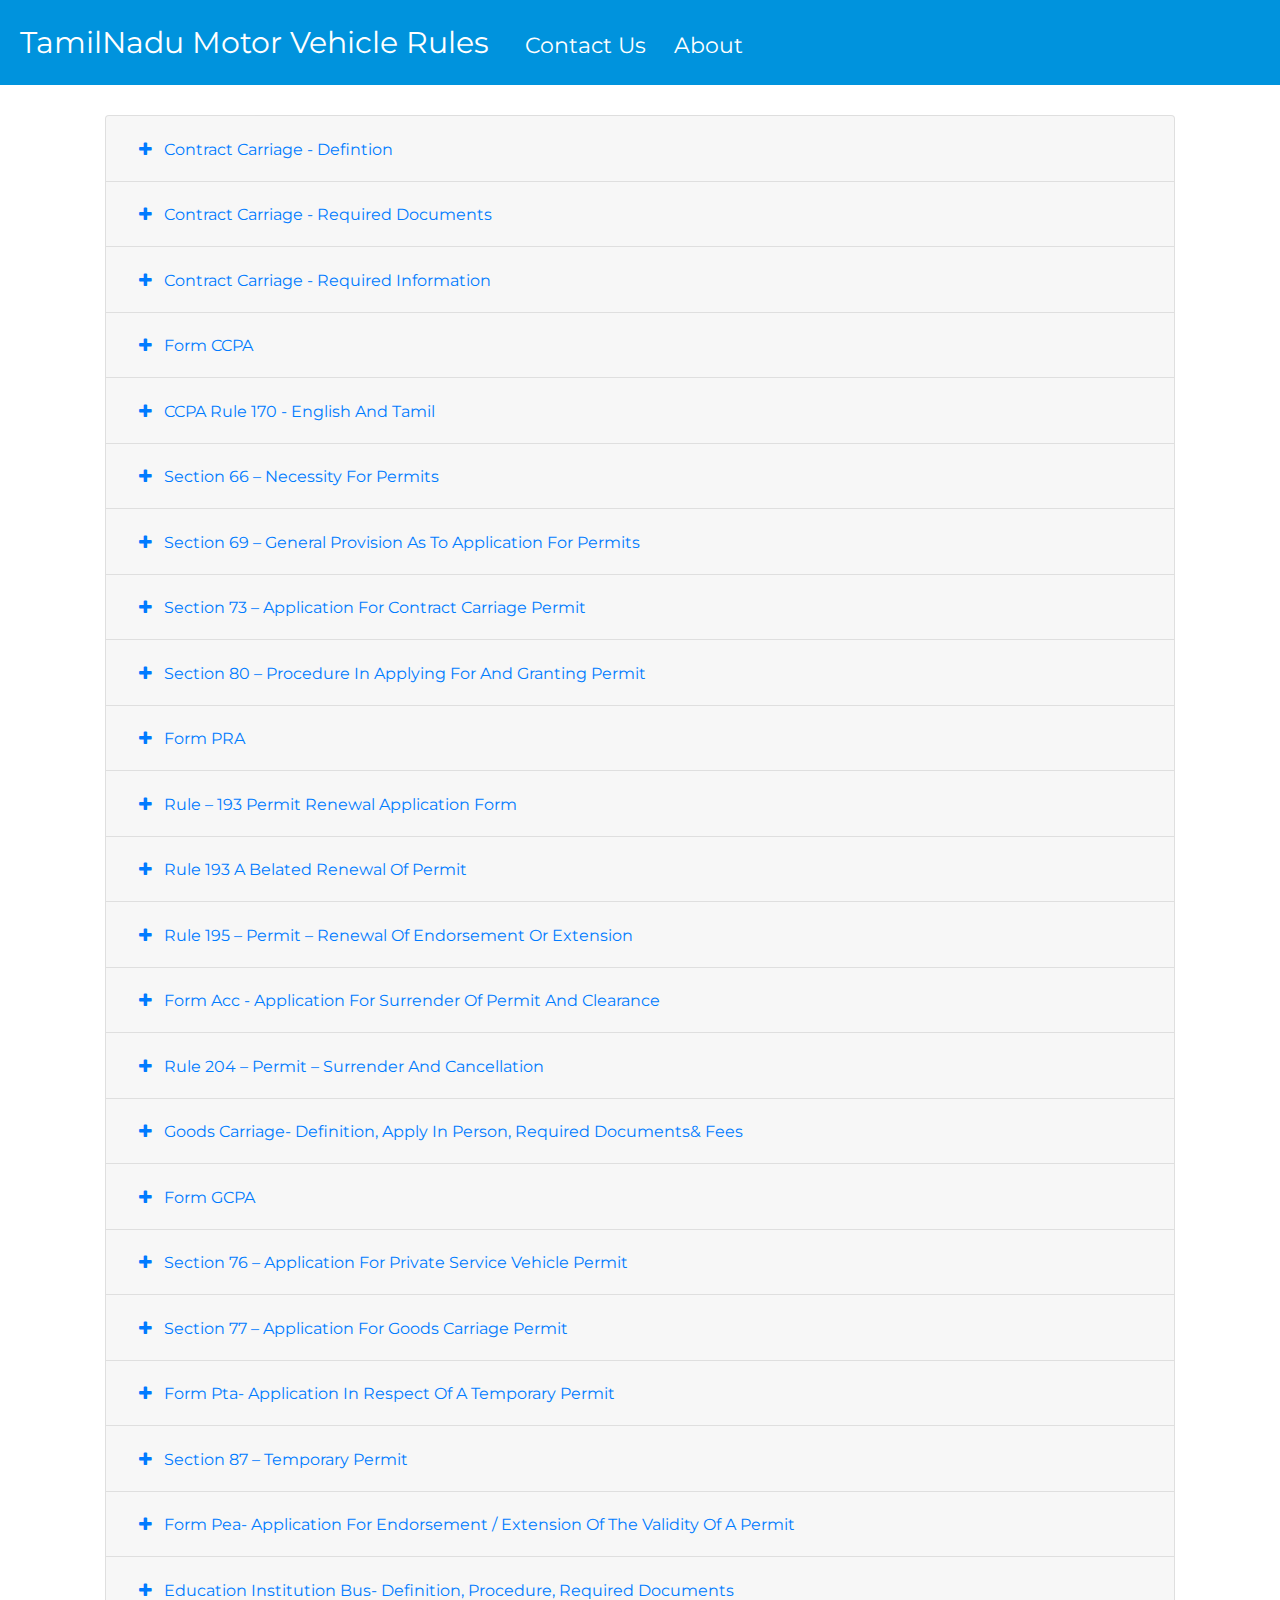
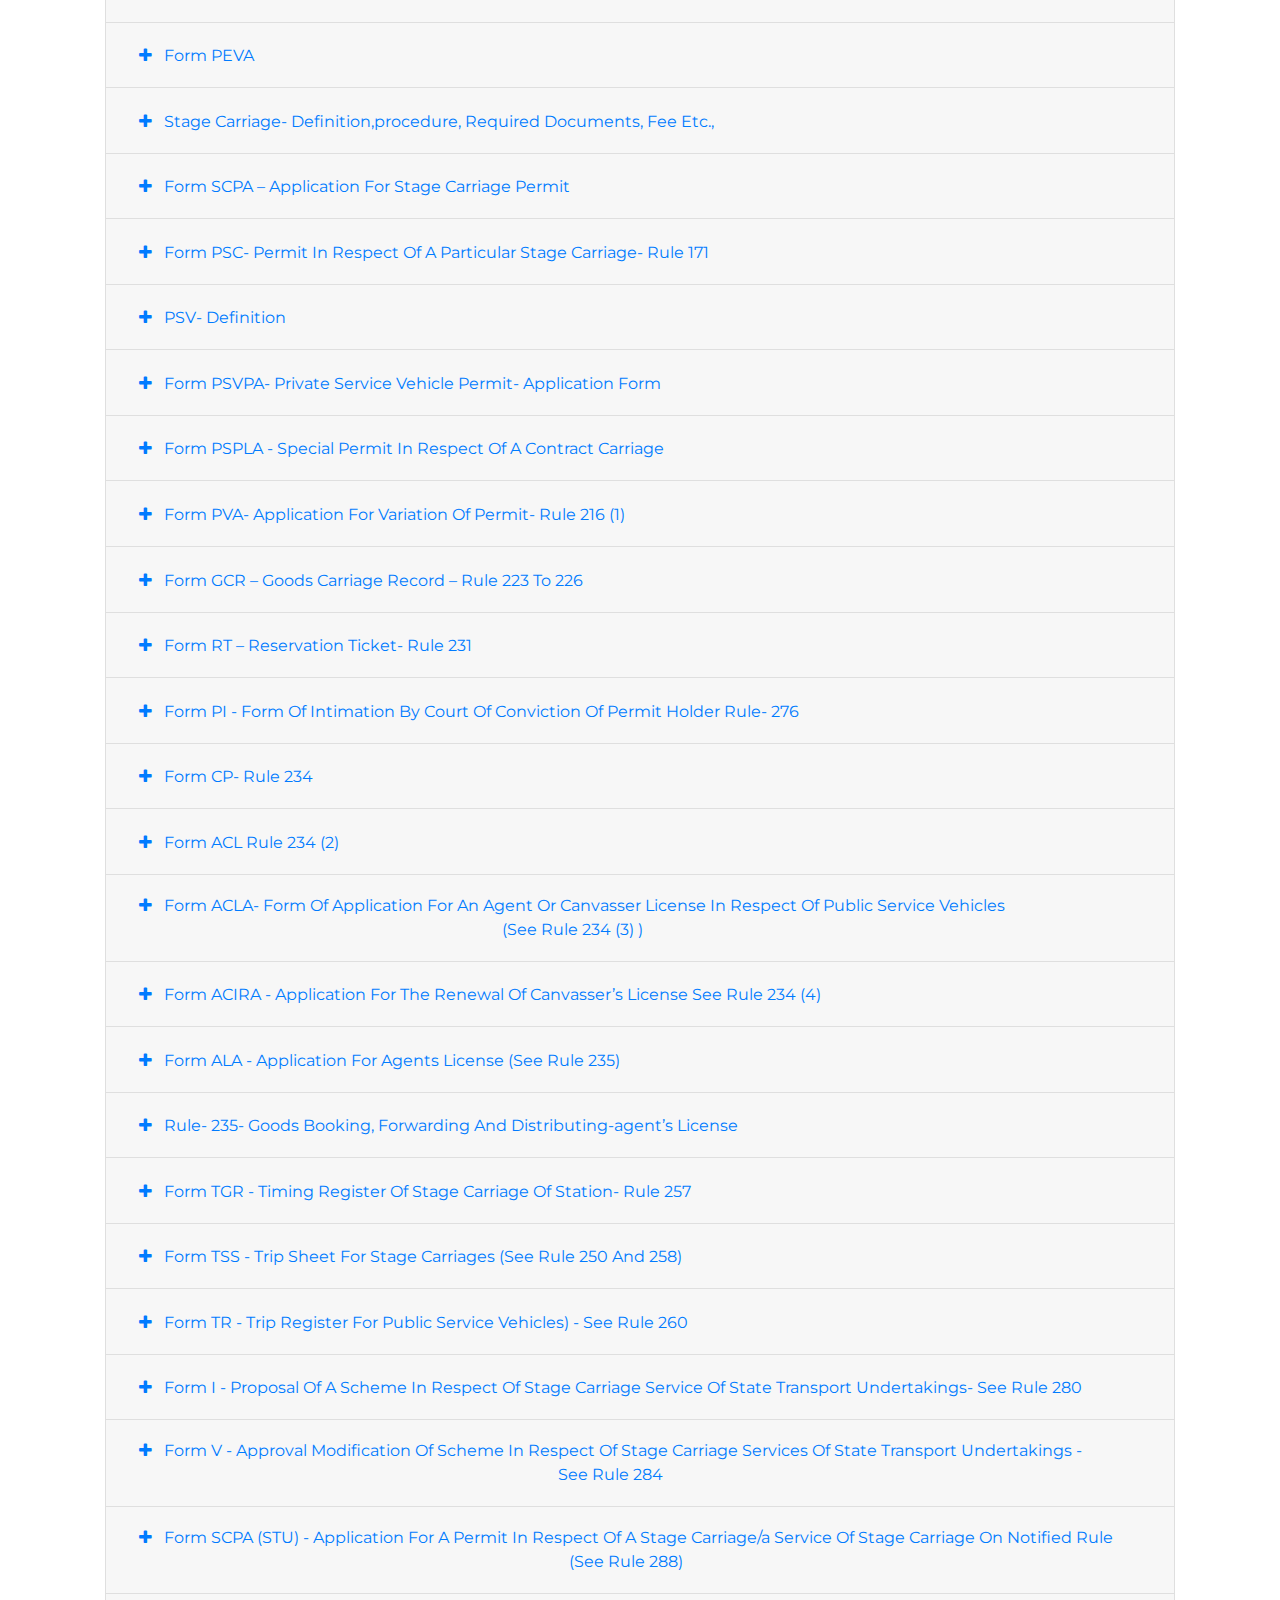
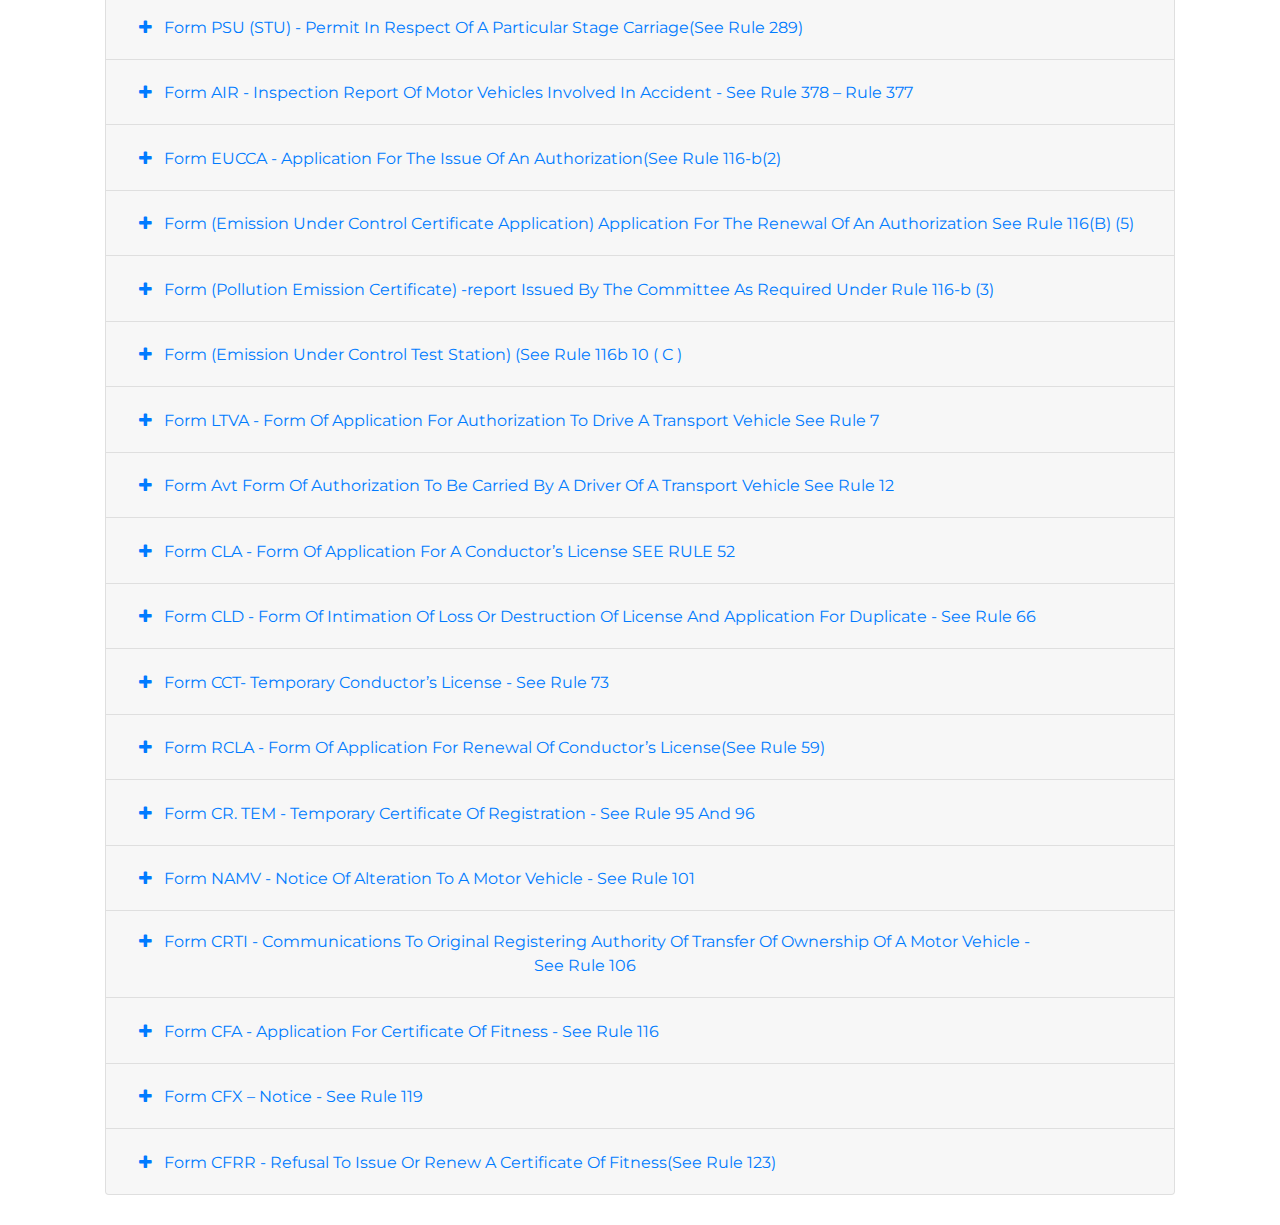
<file: index.html>
<!DOCTYPE html>
<html class="no-js" lang="en-US">
    <head>
        <!-- Basic Page Needs
        ================================================== -->
        <meta charset="utf-8">
        <meta http-equiv="Content-Type" content="text/html; charset=utf-8">
        <!-- <link rel="icon" type="image/png" href="https://d2woyw6vp5g0b2.cloudfront.net/images/favicon_min.png"> -->
        <title>TamilNadu Motor Vehicle Rules</title>
        <!-- <meta name="description" content="See what Corefactors ISM can do for your business, discover new ways to engage with customer and maintain the good relationship. Watch a free demo today."> -->
        <!--<meta name="description" content="Organized Dashboard for Contacts| Connections| Campaigns| Communication & Client Details - Automatic Business Marketing Solution for Lead Generation & Conversion">-->
        <meta name="keywords" content="">
        <meta name="author" content="">
        <!-- Mobile Specific Metas
        ================================================== -->
        <meta name="format-detection" content="telephone=no">
        <meta name="viewport" content="width=device-width, initial-scale=1">

        <!-- Template CSS Files
        ================================================== -->
        <link href="https://fonts.googleapis.com/css?family=Montserrat" rel="stylesheet">
        <!-- Twitter Bootstrs CSS -->
        <!-- <link rel="stylesheet" href="css/bootstrap.min.css"> -->
         <!-- Compiled and minified CSS -->
        <!-- <link rel="stylesheet" href="https://cdnjs.cloudflare.com/ajax/libs/materialize/1.0.0/css/materialize.min.css"> -->
        <!-- Ionicons Fonts Css -->
        <link rel="stylesheet" href="css/ionicons.min.css">
        <!-- animate css -->
        <link rel="stylesheet" href="css/animate.css">
        <!-- Hero area slider css-->
        <!-- <link rel="stylesheet" href="css/slider.css"> -->
        <!-- owl craousel css -->
        <!-- <link rel="stylesheet" href="css/owl.carousel.css"> -->
        <!-- <link rel="stylesheet" href="css/owl.theme.css"> -->
        <!-- <link rel="stylesheet" href="css/jquery.fancybox.css"> -->
        <!-- template main css file -->
        <link rel="stylesheet" href="css/main.css">
        <!-- responsive css -->
        <link rel="stylesheet" href="css/responsive.css">
        <!--- Corefactors Fonts ---->
        <link href="https://fonts.googleapis.com/css?family=PT+Sans:400,400italic,700,700italic:latin,greek-ext,cyrillic,latin-ext,greek,cyrillic-ext,vietnamese" rel="stylesheet">
        <!-- template custom css file -->
        <link rel="stylesheet" href="css/custom.css">
        <link rel="stylesheet" href="css/web-tnmvr.css">
        <!-- <link rel="stylesheet" href="https://stackpath.bootstrapcdn.com/bootstrap/4.3.1/css/bootstrap.min.css"> -->
        <link rel="stylesheet" href="https://maxcdn.bootstrapcdn.com/font-awesome/4.7.0/css/font-awesome.min.css">
        <link rel="stylesheet" href="https://stackpath.bootstrapcdn.com/bootstrap/4.5.0/css/bootstrap.min.css">
        <!--- Font awesome file --->
        <!-- <link rel="stylesheet" href="fonts/font-awesome/css/font-awesome.min.css"> -->

        <!-- Template Javascript Files
        ================================================== -->
        <!-- modernizr js -->
        <!--<script src="js/vendor/modernizr-2.6.2.min.js"></script>-->
        <!-- jquery -->
        <!-- <script
        src="https://code.jquery.com/jquery-3.4.1.min.js"
        integrity="sha256-CSXorXvZcTkaix6Yvo6HppcZGetbYMGWSFlBw8HfCJo="
        crossorigin="anonymous"></script> -->
            <!-- Compiled and minified JavaScript -->
        <!-- <script src="https://cdnjs.cloudflare.com/ajax/libs/materialize/1.0.0/js/materialize.min.js"></script> -->
        <!--<script src="//ajax.googleapis.com/ajax/libs/jquery/1.10.2/jquery.min.js"></script> -->
        <!-- owl carouserl js -->
        <!-- <script src="js/owl.carousel.min.js"></script> -->
        <!-- bootstrap js -->

        <!-- <script src="js/bootstrap.min.js"></script> -->
        <!-- wow js -->
        <!-- <script src="js/wow.min.js"></script> -->
        <!-- slider js -->
        <!--<script src="js/slider.js"></script>-->
        <!--<script src="js/jquery.fancybox.js"></script>-->
        <!-- template main js -->
        <!-- <script src="js/main.js"></script> -->
        <!-- <script src="https://wchat.freshchat.com/js/widget.js"></script> -->
        <!-- common script --->
       
    </head>
    <body>
    
      <!--header section-->
    <!-- <section class="web-tn-section-1">
      <div class="container">
        <h1 class="web-tn-h1">TamilNadu Motor Vehicle Rules</h1>
       
      </div>
    </section> -->
    <!--header section ends here-->
    <!-- <nav class="navbar navbar-expand-lg navbar-dark" style="background-color: #0093dd;">
        <a class="navbar-brand" href="index.html">TamilNadu Motor Vehicle Rules</a>
        <button class="navbar-toggler" type="button" data-toggle="collapse" data-target="#navbarSupportedContent" aria-controls="navbarSupportedContent" aria-expanded="false" aria-label="Toggle navigation">
          <span class="navbar-toggler-icon"></span>
        </button>
      
        <div class="collapse navbar-collapse" id="navbarSupportedContent">
          <ul class="navbar-nav mr-auto">
            <li class="nav-item">
              <a class="nav-link" href="contact.html">Contact Us<span class="sr-only">(current)</span></a>
            </li>
            <li class="nav-item">
              <a class="nav-link" href="about.html">About</a>
            </li>
            
          </ul>
         
         
        </div>
      </nav> -->
      <!--header section starts here-->
      <section class="header">
          <div class="header-section">
              <a href="index.html" class="page-title">TamilNadu Motor Vehicle Rules</a>
              <a href="contact.html" class="contact-link">Contact Us</a>
              <a href="about.html" class="about-link">About</a>
          </div>
      </section>      
      <!--header section ends here-->

    <!--blog cards section-->
    <section class="web-tn-cards">
      <div class="container">
        <!--Accordian starts here-->
        <div class="bs-example">
          <div class="accordion" id="accordionExample">
              <div class="card">
                  <div class="card-header" id="headingOne">
                      <h2 class="mb-0">
                          <button type="button" class="btn btn-link" data-toggle="collapse" data-target="#collapseOne"><i class="fa fa-plus"></i> Contract Carriage - Defintion</button>									
                      </h2>
                  </div>
                  <div id="collapseOne" class="collapse" aria-labelledby="headingOne" data-parent="#accordionExample">
                      <div class="card-body">
                        <!-- <embed src="files/tamilnadu motor vehicle rules-4.pdf" type="application/pdf" width="100%" height="100%"> -->
                          <!-- <embed src="/pdf/sourcedoc.pdf#page=3" type="application/pdf" width="100%" height="100%"> -->
                          <!-- <p>HTML stands for HyperText Markup Language. HTML is the standard markup language for describing the structure of web pages. <a href="https://www.tutorialrepublic.com/html-tutorial/" target="_blank">Learn more.</a></p> -->
                          <iframe src="files/tamilnadu motor vehicle rules-4.pdf" width="100%" height="100%"></iframe>
                        </div>
                  </div>
              </div>
              <div class="card">
                  <div class="card-header" id="headingTwo">
                      <h2 class="mb-0">
                          <button type="button" class="btn btn-link collapsed" data-toggle="collapse" data-target="#collapseTwo"><i class="fa fa-plus"></i> Contract Carriage - Required Documents</button>
                      </h2>
                  </div>
                  <div id="collapseTwo" class="collapse" aria-labelledby="headingTwo" data-parent="#accordionExample">
                      <div class="card-body">
                        <iframe src="files/tamilnadu motor vehicle rules-5.pdf" width="100%" height="100%"></iframe>
                      </div>
                  </div>
              </div>
              <div class="card">
                <div class="card-header" id="headingThree">
                    <h2 class="mb-0">
                        <button type="button" class="btn btn-link collapsed" data-toggle="collapse" data-target="#collapseThree"><i class="fa fa-plus"></i> Contract Carriage - Required Information</button>                     
                    </h2>
                </div>
                <div id="collapseThree" class="collapse" aria-labelledby="headingThree" data-parent="#accordionExample">
                    <div class="card-body">
                      <iframe src="files/tamilnadu motor vehicle rules-6.pdf" width="100%" height="100%"></iframe>
                    </div>
                </div>
            </div>

            <div class="card">
              <div class="card-header" id="headingFour">
                  <h2 class="mb-0">
                      <button type="button" class="btn btn-link" data-toggle="collapse" data-target="#collapseFour"><i class="fa fa-plus"></i> Form CCPA</button>									
                  </h2>
              </div>
              <div id="collapseFour" class="collapse" aria-labelledby="headingFour" data-parent="#accordionExample">
                  <div class="card-body">
                     <iframe src="files/tamilnadu motor vehicle rules-7.pdf" width="100%" height="100%"></iframe>
                  </div>
              </div>
          </div>
          <div class="card">
            <div class="card-header" id="headingFive">
                <h2 class="mb-0">
                    <button type="button" class="btn btn-link" data-toggle="collapse" data-target="#collapseFive"><i class="fa fa-plus"></i> CCPA Rule 170 - English And Tamil</button>									
                </h2>
            </div>
            <div id="collapseFive" class="collapse" aria-labelledby="headingFive" data-parent="#accordionExample">
                <div class="card-body">
                   <iframe src="files/tamilnadu motor vehicle rules-8.pdf" width="100%" height="100%"></iframe>
                </div>
            </div>
        </div>
        <div class="card">
          <div class="card-header" id="headingSix">
              <h2 class="mb-0">
                  <button type="button" class="btn btn-link" data-toggle="collapse" data-target="#collapseSix"><i class="fa fa-plus"></i> Section 66 – Necessity For Permits</button>									
              </h2>
          </div>
          <div id="collapseSix" class="collapse" aria-labelledby="headingSix" data-parent="#accordionExample">
              <div class="card-body">
                 <iframe src="files/tamilnadu motor vehicle rules-9-12.pdf" width="100%" height="100%"></iframe>
              </div>
          </div>
      </div>
      <div class="card">
        <div class="card-header" id="headingSeven">
            <h2 class="mb-0">
                <button type="button" class="btn btn-link" data-toggle="collapse" data-target="#collapseSeven"><i class="fa fa-plus"></i> Section 69 – General Provision As To Application For Permits</button>									
            </h2>
        </div>
        <div id="collapseSeven" class="collapse" aria-labelledby="headingSeven" data-parent="#accordionExample">
            <div class="card-body">
               <iframe src="files/tamilnadu motor vehicle rules-13.pdf" width="100%" height="100%"></iframe>
            </div>
        </div>
    </div>
    <div class="card">
      <div class="card-header" id="headingEight">
          <h2 class="mb-0">
              <button type="button" class="btn btn-link" data-toggle="collapse" data-target="#collapseEight"><i class="fa fa-plus"></i> Section 73 – Application For Contract Carriage Permit</button>									
          </h2>
      </div>
      <div id="collapseEight" class="collapse" aria-labelledby="headingEight" data-parent="#accordionExample">
          <div class="card-body">
             <iframe src="files/tamilnadu motor vehicle rules-14.pdf" width="100%" height="100%"></iframe>
          </div>
      </div>
  </div>
  <div class="card">
    <div class="card-header" id="headingNine">
        <h2 class="mb-0">
            <button type="button" class="btn btn-link" data-toggle="collapse" data-target="#collapseNine"><i class="fa fa-plus"></i> Section 80 – Procedure In Applying For And Granting Permit</button>									
        </h2>
    </div>
    <div id="collapseNine" class="collapse" aria-labelledby="headingNine" data-parent="#accordionExample">
        <div class="card-body">
           <iframe src="files/tamilnadu motor vehicle rules-15-17.pdf" width="100%" height="100%"></iframe>
        </div>
    </div>
</div>
<div class="card">
    <div class="card-header" id="headingEleven">
        <h2 class="mb-0">
            <button type="button" class="btn btn-link" data-toggle="collapse" data-target="#collapseEleven"><i class="fa fa-plus"></i> Form PRA</button>									
        </h2>
    </div>
    <div id="collapseEleven" class="collapse" aria-labelledby="headingEleven" data-parent="#accordionExample">
        <div class="card-body">
           <iframe src="files/tamilnadu motor vehicle rules-18.pdf" width="100%" height="100%"></iframe>
        </div>
    </div>
</div>
<div class="card">
  <div class="card-header" id="headingTen">
      <h2 class="mb-0">
          <button type="button" class="btn btn-link" data-toggle="collapse" data-target="#collapseTen"><i class="fa fa-plus"></i> Rule – 193 Permit Renewal Application Form</button>									
      </h2>
  </div>
  <div id="collapseTen" class="collapse" aria-labelledby="headingTen" data-parent="#accordionExample">
      <div class="card-body">
         <iframe src="files/tamilnadu motor vehicle rules-19.pdf" width="100%" height="100%"></iframe>
      </div>
  </div>
</div>
<div class="card">
  <div class="card-header" id="headingTwelve">
      <h2 class="mb-0">
          <button type="button" class="btn btn-link" data-toggle="collapse" data-target="#collapseTwelve"><i class="fa fa-plus"></i> Rule 193 A Belated Renewal Of Permit</button>									
      </h2>
  </div>
  <div id="collapseTwelve" class="collapse" aria-labelledby="headingTwelve" data-parent="#accordionExample">
      <div class="card-body">
         <iframe src="files/tamilnadu motor vehicle rules-19.pdf" width="100%" height="100%"></iframe>
      </div>
  </div>
</div>
<div class="card">
  <div class="card-header" id="headingThirteen">
      <h2 class="mb-0">
          <button type="button" class="btn btn-link" data-toggle="collapse" data-target="#collapseThirteen"><i class="fa fa-plus"></i> Rule 195 – Permit – Renewal Of Endorsement Or Extension</button>									
      </h2>
  </div>
  <div id="collapseThirteen" class="collapse" aria-labelledby="headingThirteen" data-parent="#accordionExample">
      <div class="card-body">
         <iframe src="files/tamilnadu motor vehicle rules-20.pdf" width="100%" height="100%"></iframe>
      </div>
  </div>
</div>
<div class="card">
  <div class="card-header" id="headingFourteen">
      <h2 class="mb-0">
          <button type="button" class="btn btn-link" data-toggle="collapse" data-target="#collapseFourteen"><i class="fa fa-plus"></i> Form Acc - Application For Surrender Of Permit And Clearance</button>									
      </h2>
  </div>
  <div id="collapseFourteen" class="collapse" aria-labelledby="headingFourteen" data-parent="#accordionExample">
      <div class="card-body">
         <iframe src="files/tamilnadu motor vehicle rules-21.pdf" width="100%" height="100%"></iframe>
      </div>
  </div>
</div>
<div class="card">
  <div class="card-header" id="headingFifteen">
      <h2 class="mb-0">
          <button type="button" class="btn btn-link" data-toggle="collapse" data-target="#collapseFifteen"><i class="fa fa-plus"></i> Rule 204 – Permit – Surrender And Cancellation</button>									
      </h2>
  </div>
  <div id="collapseFifteen" class="collapse" aria-labelledby="headingFifteen" data-parent="#accordionExample">
      <div class="card-body">
         <iframe src="files/tamilnadu motor vehicle rules-22-25.pdf" width="100%" height="100%"></iframe>
      </div>
  </div>
</div>
<div class="card">
  <div class="card-header" id="headingSixteen">
      <h2 class="mb-0">
          <button type="button" class="btn btn-link" data-toggle="collapse" data-target="#collapseSixteen"><i class="fa fa-plus"></i> Goods Carriage- Definition, Apply In Person, Required Documents& Fees</button>									
      </h2>
  </div>
  <div id="collapseSixteen" class="collapse" aria-labelledby="headingSixteen" data-parent="#accordionExample">
      <div class="card-body">
         <iframe src="files/tamilnadu motor vehicle rules-26-29.pdf" width="100%" height="100%"></iframe>
      </div>
  </div>
</div>
<div class="card">
  <div class="card-header" id="headingSeventeen">
      <h2 class="mb-0">
          <button type="button" class="btn btn-link" data-toggle="collapse" data-target="#collapseSeventeen"><i class="fa fa-plus"></i> Form GCPA</button>									
      </h2>
  </div>
  <div id="collapseSeventeen" class="collapse" aria-labelledby="headingSeventeen" data-parent="#accordionExample">
      <div class="card-body">
         <iframe src="files/tamilnadu motor vehicle rules-30.pdf" width="100%" height="100%"></iframe>
      </div>
  </div>
</div>
<div class="card">
  <div class="card-header" id="headingEighteen">
      <h2 class="mb-0">
          <button type="button" class="btn btn-link" data-toggle="collapse" data-target="#collapseEighteen"><i class="fa fa-plus"></i> Section 76 – Application For Private Service Vehicle Permit</button>									
      </h2>
  </div>
  <div id="collapseEighteen" class="collapse" aria-labelledby="headingEighteen" data-parent="#accordionExample">
      <div class="card-body">
         <iframe src="files/tamilnadu motor vehicle rules-31-33.pdf" width="100%" height="100%"></iframe>
      </div>
  </div>
</div>
<div class="card">
  <div class="card-header" id="headingNineteen">
      <h2 class="mb-0">
          <button type="button" class="btn btn-link" data-toggle="collapse" data-target="#collapseNineteen"><i class="fa fa-plus"></i> Section 77 – Application For Goods Carriage Permit</button>									
      </h2>
  </div>
  <div id="collapseNineteen" class="collapse" aria-labelledby="headingNineteen" data-parent="#accordionExample">
      <div class="card-body">
         <iframe src="files/tamilnadu motor vehicle rules-33-34.pdf" width="100%" height="100%"></iframe>
      </div>
  </div>
</div>
<div class="card">
  <div class="card-header" id="headingTwenty">
      <h2 class="mb-0">
          <button type="button" class="btn btn-link" data-toggle="collapse" data-target="#collapseTwenty"><i class="fa fa-plus"></i> Form Pta- Application In Respect Of A Temporary Permit</button>									
      </h2>
  </div>
  <div id="collapseTwenty" class="collapse" aria-labelledby="headingTwenty" data-parent="#accordionExample">
      <div class="card-body">
         <iframe src="files/tamilnadu motor vehicle rules-35.pdf" width="100%" height="100%"></iframe>
      </div>
  </div>
</div>
<div class="card">
  <div class="card-header" id="headingTwentyOne">
      <h2 class="mb-0">
          <button type="button" class="btn btn-link" data-toggle="collapse" data-target="#collapseTwentyOne"><i class="fa fa-plus"></i> Section 87 – Temporary Permit</button>									
      </h2>
  </div>
  <div id="collapseTwentyOne" class="collapse" aria-labelledby="headingTwentyOne" data-parent="#accordionExample">
      <div class="card-body">
         <iframe src="files/tamilnadu motor vehicle rules-36-37.pdf" width="100%" height="100%"></iframe>
      </div>
  </div>
</div>
<div class="card">
  <div class="card-header" id="headingTwentyTwo">
      <h2 class="mb-0">
          <button type="button" class="btn btn-link" data-toggle="collapse" data-target="#collapseTwentyTwo"><i class="fa fa-plus"></i> Form Pea- Application For Endorsement / Extension Of The Validity Of A Permit</button>									
      </h2>
  </div>
  <div id="collapseTwentyTwo" class="collapse" aria-labelledby="headingTwentyTwo" data-parent="#accordionExample">
      <div class="card-body">
         <iframe src="files/tamilnadu motor vehicle rules-38.pdf" width="100%" height="100%"></iframe>
      </div>
  </div>
</div>
<div class="card">
  <div class="card-header" id="headingTwentyThree">
      <h2 class="mb-0">
          <button type="button" class="btn btn-link" data-toggle="collapse" data-target="#collapseTwentyThree"><i class="fa fa-plus"></i> Education Institution Bus- Definition, Procedure, Required Documents</button>									
      </h2>
  </div>
  <div id="collapseTwentyThree" class="collapse" aria-labelledby="headingTwentyThree" data-parent="#accordionExample">
      <div class="card-body">
         <iframe src="files/tamilnadu motor vehicle rules-39-42.pdf" width="100%" height="100%"></iframe>
      </div>
  </div>
</div>
<div class="card">
  <div class="card-header" id="headingTwentyFour">
      <h2 class="mb-0">
          <button type="button" class="btn btn-link" data-toggle="collapse" data-target="#collapseTwentyFour"><i class="fa fa-plus"></i> Form PEVA</button>									
      </h2>
  </div>
  <div id="collapseTwentyFour" class="collapse" aria-labelledby="headingTwentyFour" data-parent="#accordionExample">
      <div class="card-body">
         <iframe src="files/tamilnadu motor vehicle rules-43.pdf" width="100%" height="100%"></iframe>
      </div>
  </div>
</div>
<div class="card">
  <div class="card-header" id="headingTwentyFive">
      <h2 class="mb-0">
          <button type="button" class="btn btn-link" data-toggle="collapse" data-target="#collapseTwentyFive"><i class="fa fa-plus"></i> Stage Carriage- Definition,procedure, Required Documents, Fee Etc.,</button>									
      </h2>
  </div>
  <div id="collapseTwentyFive" class="collapse" aria-labelledby="headingTwentyFive" data-parent="#accordionExample">
      <div class="card-body">
         <iframe src="files/tamilnadu motor vehicle rules-44-49.pdf" width="100%" height="100%"></iframe>
      </div>
  </div>
</div>
<div class="card">
  <div class="card-header" id="headingTwentySix">
      <h2 class="mb-0">
          <button type="button" class="btn btn-link" data-toggle="collapse" data-target="#collapseTwentySix"><i class="fa fa-plus"></i> Form SCPA – Application For Stage Carriage Permit</button>									
      </h2>
  </div>
  <div id="collapseTwentySix" class="collapse" aria-labelledby="headingTwentySix" data-parent="#accordionExample">
      <div class="card-body">
         <iframe src="files/tamilnadu motor vehicle rules-50.pdf" width="100%" height="100%"></iframe>
      </div>
  </div>
</div>
<div class="card">
  <div class="card-header" id="headingTwentySeven">
      <h2 class="mb-0">
          <button type="button" class="btn btn-link" data-toggle="collapse" data-target="#collapseTwentySeven"><i class="fa fa-plus"></i> Form PSC- Permit In Respect Of A Particular Stage Carriage- Rule 171</button>									
      </h2>
  </div>
  <div id="collapseTwentySeven" class="collapse" aria-labelledby="headingTwentySeven" data-parent="#accordionExample">
      <div class="card-body">
         <iframe src="files/tamilnadu motor vehicle rules-51.pdf" width="100%" height="100%"></iframe>
      </div>
  </div>
</div>
<div class="card">
  <div class="card-header" id="headingTwentyEight">
      <h2 class="mb-0">
          <button type="button" class="btn btn-link" data-toggle="collapse" data-target="#collapseTwentyEight"><i class="fa fa-plus"></i> PSV- Definition</button>									
      </h2>
  </div>
  <div id="collapseTwentyEight" class="collapse" aria-labelledby="headingTwentyEight" data-parent="#accordionExample">
      <div class="card-body">
         <iframe src="files/tamilnadu motor vehicle rules-53.pdf" width="100%" height="100%"></iframe>
      </div>
  </div>
</div>
<div class="card">
  <div class="card-header" id="headingTwentyNine">
      <h2 class="mb-0">
          <button type="button" class="btn btn-link" data-toggle="collapse" data-target="#collapseTwentyNine"><i class="fa fa-plus"></i> Form PSVPA- Private Service Vehicle Permit- Application Form</button>									
      </h2>
  </div>
  <div id="collapseTwentyNine" class="collapse" aria-labelledby="headingTwentyNine" data-parent="#accordionExample">
      <div class="card-body">
         <iframe src="files/tamilnadu motor vehicle rules-54.pdf" width="100%" height="100%"></iframe>
      </div>
  </div>
</div>
<div class="card">
  <div class="card-header" id="headingThirty">
      <h2 class="mb-0">
          <button type="button" class="btn btn-link" data-toggle="collapse" data-target="#collapseThirty"><i class="fa fa-plus"></i> Form PSPLA - Special Permit In Respect Of A Contract Carriage</button>									
      </h2>
  </div>
  <div id="collapseThirty" class="collapse" aria-labelledby="headingThirty" data-parent="#accordionExample">
      <div class="card-body">
         <iframe src="files/tamilnadu motor vehicle rules-57.pdf" width="100%" height="100%"></iframe>
      </div>
  </div>
</div>
<div class="card">
  <div class="card-header" id="headingThirtyOne">
      <h2 class="mb-0">
          <button type="button" class="btn btn-link" data-toggle="collapse" data-target="#collapseThirtyOne"><i class="fa fa-plus"></i> Form PVA- Application For Variation Of Permit- Rule 216 (1)</button>									
      </h2>
  </div>
  <div id="collapseThirtyOne" class="collapse" aria-labelledby="headingThirtyOne" data-parent="#accordionExample">
      <div class="card-body">
         <iframe src="files/tamilnadu motor vehicle rules-59-60.pdf" width="100%" height="100%"></iframe>
      </div>
  </div>
</div>
<div class="card">
  <div class="card-header" id="headingThirtyTwo">
      <h2 class="mb-0">
          <button type="button" class="btn btn-link" data-toggle="collapse" data-target="#collapseThirtyTwo"><i class="fa fa-plus"></i> Form GCR – Goods Carriage Record – Rule 223 To 226</button>									
      </h2>
  </div>
  <div id="collapseThirtyTwo" class="collapse" aria-labelledby="headingThirtyTwo" data-parent="#accordionExample">
      <div class="card-body">
         <iframe src="files/tamilnadu motor vehicle rules-61-62.pdf" width="100%" height="100%"></iframe>
      </div>
  </div>
</div>
<div class="card">
  <div class="card-header" id="headingThirtyThree">
      <h2 class="mb-0">
          <button type="button" class="btn btn-link" data-toggle="collapse" data-target="#collapseThirtyThree"><i class="fa fa-plus"></i> Form RT – Reservation Ticket- Rule 231</button>									
      </h2>
  </div>
  <div id="collapseThirtyThree" class="collapse" aria-labelledby="headingThree" data-parent="#accordionExample">
      <div class="card-body">
         <iframe src="files/tamilnadu motor vehicle rules-63-64.pdf" width="100%" height="100%"></iframe>
      </div>
  </div>
</div>
<div class="card">
  <div class="card-header" id="headingThirtyFour">
      <h2 class="mb-0">
          <button type="button" class="btn btn-link" data-toggle="collapse" data-target="#collapseThirtyFour"><i class="fa fa-plus"></i> Form PI - Form Of Intimation By Court Of Conviction Of Permit Holder Rule- 276</button>									
      </h2>
  </div>
  <div id="collapseThirtyFour" class="collapse" aria-labelledby="headingThirtyFour" data-parent="#accordionExample">
      <div class="card-body">
         <iframe src="files/tamilnadu motor vehicle rules-65.pdf" width="100%" height="100%"></iframe>
      </div>
  </div>
</div>
<div class="card">
  <div class="card-header" id="headingThirtyFive">
      <h2 class="mb-0">
          <button type="button" class="btn btn-link" data-toggle="collapse" data-target="#collapseThirtyFive"><i class="fa fa-plus"></i> Form CP- Rule 234</button>									
      </h2>
  </div>
  <div id="collapseThirtyFive" class="collapse" aria-labelledby="headingThirtyFive" data-parent="#accordionExample">
      <div class="card-body">
         <iframe src="files/tamilnadu motor vehicle rules-67-73.pdf" width="100%" height="100%"></iframe>
      </div>
  </div>
</div>
<div class="card">
  <div class="card-header" id="headingThirtySix">
      <h2 class="mb-0">
          <button type="button" class="btn btn-link" data-toggle="collapse" data-target="#collapseThirtySix"><i class="fa fa-plus"></i> Form ACL Rule 234 (2)</button>									
      </h2>
  </div>
  <div id="collapseThirtySix" class="collapse" aria-labelledby="headingThirtySix" data-parent="#accordionExample">
      <div class="card-body">
         <iframe src="files/tamilnadu motor vehicle rules-74.pdf" width="100%" height="100%"></iframe>
      </div>
  </div>
</div>
<div class="card">
  <div class="card-header" id="headingThirtySeven">
      <h2 class="mb-0">
          <button type="button" class="btn btn-link" data-toggle="collapse" data-target="#collapseThirtySeven"><i class="fa fa-plus"></i> Form ACLA- Form Of Application For An Agent Or Canvasser License In Respect Of Public Service Vehicles<br>(See Rule 234 (3) )</button>									
      </h2>
  </div>
  <div id="collapseThirtySeven" class="collapse" aria-labelledby="headingThirtySeven" data-parent="#accordionExample">
      <div class="card-body">
         <iframe src="files/tamilnadu motor vehicle rules-75.pdf" width="100%" height="100%"></iframe>
      </div>
  </div>
</div>
<div class="card">
  <div class="card-header" id="headingThirtyEight">
      <h2 class="mb-0">
          <button type="button" class="btn btn-link" data-toggle="collapse" data-target="#collapseThirtyEight"><i class="fa fa-plus"></i> Form ACIRA -  Application For The Renewal Of Canvasser’s License See Rule 234 (4)</button>									
      </h2>
  </div>
  <div id="collapseThirtyEight" class="collapse" aria-labelledby="headingThirtyEight" data-parent="#accordionExample">
      <div class="card-body">
         <iframe src="files/tamilnadu motor vehicle rules-76.pdf" width="100%" height="100%"></iframe>
      </div>
  </div>
</div>
<div class="card">
  <div class="card-header" id="headingThirtyNine">
      <h2 class="mb-0">
          <button type="button" class="btn btn-link" data-toggle="collapse" data-target="#collapseThirtyNine"><i class="fa fa-plus"></i> Form ALA - Application For Agents License (See Rule 235)</button>									
      </h2>
  </div>
  <div id="collapseThirtyNine" class="collapse" aria-labelledby="headingThirtyNine" data-parent="#accordionExample">
      <div class="card-body">
         <iframe src="files/tamilnadu motor vehicle rules-77.pdf" width="100%" height="100%"></iframe>
      </div>
  </div>
</div>
<div class="card">
  <div class="card-header" id="headingForty">
      <h2 class="mb-0">
          <button type="button" class="btn btn-link" data-toggle="collapse" data-target="#collapseForty"><i class="fa fa-plus"></i> Rule- 235- Goods Booking, Forwarding And Distributing-agent’s License</button>									
      </h2>
  </div>
  <div id="collapseForty" class="collapse" aria-labelledby="headingForty" data-parent="#accordionExample">
      <div class="card-body">
         <iframe src="files/tamilnadu motor vehicle rules-78-92.pdf" width="100%" height="100%"></iframe>
      </div>
  </div>
</div>
<div class="card">
  <div class="card-header" id="headingFortyOne">
      <h2 class="mb-0">
          <button type="button" class="btn btn-link" data-toggle="collapse" data-target="#collapseFortyOne"><i class="fa fa-plus"></i> Form TGR - Timing Register Of Stage Carriage Of Station- Rule 257</button>									
      </h2>
  </div>
  <div id="collapseFortyOne" class="collapse" aria-labelledby="headingFortyOne" data-parent="#accordionExample">
      <div class="card-body">
         <iframe src="files/tamilnadu motor vehicle rules-94.pdf" width="100%" height="100%"></iframe>
      </div>
  </div>
</div>
<div class="card">
  <div class="card-header" id="headingFortyTwo">
      <h2 class="mb-0">
          <button type="button" class="btn btn-link" data-toggle="collapse" data-target="#collapseFortyTwo"><i class="fa fa-plus"></i> Form TSS - Trip Sheet For Stage Carriages (See Rule 250 And 258)</button>									
      </h2>
  </div>
  <div id="collapseFortyTwo" class="collapse" aria-labelledby="headingFortyTwo" data-parent="#accordionExample">
      <div class="card-body">
         <iframe src="files/tamilnadu motor vehicle rules-95-98.pdf" width="100%" height="100%"></iframe>
      </div>
  </div>
</div>
<div class="card">
  <div class="card-header" id="headingFortyThree">
      <h2 class="mb-0">
          <button type="button" class="btn btn-link" data-toggle="collapse" data-target="#collapseFortyThree"><i class="fa fa-plus"></i> Form TR - Trip Register For Public Service Vehicles) - See Rule 260</button>									
      </h2>
  </div>
  <div id="collapseFortyThree" class="collapse" aria-labelledby="headingFortyThree" data-parent="#accordionExample">
      <div class="card-body">
         <iframe src="files/tamilnadu motor vehicle rules-99.pdf" width="100%" height="100%"></iframe>
      </div>
  </div>
</div>
<div class="card">
  <div class="card-header" id="headingFortyFour">
      <h2 class="mb-0">
          <button type="button" class="btn btn-link" data-toggle="collapse" data-target="#collapseFortyFour"><i class="fa fa-plus"></i> Form I - Proposal Of A Scheme In Respect Of Stage Carriage Service Of State Transport Undertakings- See Rule 280</button>									
      </h2>
  </div>
  <div id="collapseFortyFour" class="collapse" aria-labelledby="headingFortyFour" data-parent="#accordionExample">
      <div class="card-body">
         <iframe src="files/tamilnadu motor vehicle rules-100.pdf" width="100%" height="100%"></iframe>
      </div>
  </div>
</div>
<div class="card">
  <div class="card-header" id="headingFortyFive">
      <h2 class="mb-0">
          <button type="button" class="btn btn-link" data-toggle="collapse" data-target="#collapseFortyFive"><i class="fa fa-plus"></i> Form V - Approval Modification Of Scheme In Respect Of Stage Carriage Services Of State Transport Undertakings -<br>See Rule 284</button>									
      </h2>
  </div>
  <div id="collapseFortyFive" class="collapse" aria-labelledby="headingFortyFive" data-parent="#accordionExample">
      <div class="card-body">
         <iframe src="files/tamilnadu motor vehicle rules-102.pdf" width="100%" height="100%"></iframe>
      </div>
  </div>
</div>
<div class="card">
  <div class="card-header" id="headingFortySix">
      <h2 class="mb-0">
          <button type="button" class="btn btn-link" data-toggle="collapse" data-target="#collapseFortySix"><i class="fa fa-plus"></i> Form SCPA (STU) - Application For A Permit In Respect Of A Stage Carriage/a Service Of Stage Carriage On Notified Rule<br>(See Rule 288)</button>									
      </h2>
  </div>
  <div id="collapseFortySix" class="collapse" aria-labelledby="headingFortySix" data-parent="#accordionExample">
      <div class="card-body">
         <iframe src="files/tamilnadu motor vehicle rules-103.pdf" width="100%" height="100%"></iframe>
      </div>
  </div>
</div>
<div class="card">
  <div class="card-header" id="headingFortySeven">
      <h2 class="mb-0">
          <button type="button" class="btn btn-link" data-toggle="collapse" data-target="#collapseFortySeven"><i class="fa fa-plus"></i> Form PSU (STU) - Permit In Respect Of A Particular Stage Carriage(See Rule 289)</button>									
      </h2>
  </div>
  <div id="collapseFortySeven" class="collapse" aria-labelledby="headingFortySeven" data-parent="#accordionExample">
      <div class="card-body">
         <iframe src="files/tamilnadu motor vehicle rules-104.pdf" width="100%" height="100%"></iframe>
      </div>
  </div>
</div>
<div class="card">
  <div class="card-header" id="headingFortyEight">
      <h2 class="mb-0">
          <button type="button" class="btn btn-link" data-toggle="collapse" data-target="#collapseFortyEight"><i class="fa fa-plus"></i> Form AIR - Inspection Report Of Motor Vehicles Involved In Accident - See Rule 378 – Rule 377</button>									
      </h2>
  </div>
  <div id="collapseFortyEight" class="collapse" aria-labelledby="headingFortyEight" data-parent="#accordionExample">
      <div class="card-body">
         <iframe src="files/tamilnadu motor vehicle rules-105.pdf" width="100%" height="100%"></iframe>
      </div>
  </div>
</div>
<div class="card">
  <div class="card-header" id="headingFortyNine">
      <h2 class="mb-0">
          <button type="button" class="btn btn-link" data-toggle="collapse" data-target="#collapseFortyNine"><i class="fa fa-plus"></i> Form EUCCA - Application For The Issue Of An Authorization(See Rule 116-b(2)</button>									
      </h2>
  </div>
  <div id="collapseFortyNine" class="collapse" aria-labelledby="headingFortyNine" data-parent="#accordionExample">
      <div class="card-body">
         <iframe src="files/tamilnadu motor vehicle rules-106.pdf" width="100%" height="100%"></iframe>
      </div>
  </div>
</div>
<div class="card">
  <div class="card-header" id="headingFifty">
      <h2 class="mb-0">
          <button type="button" class="btn btn-link" data-toggle="collapse" data-target="#collapseFifty"><i class="fa fa-plus"></i> Form (Emission Under Control Certificate Application) Application For The Renewal Of An Authorization See Rule 116(B) (5)</button>									
      </h2>
  </div>
  <div id="collapseFifty" class="collapse" aria-labelledby="headingFifty" data-parent="#accordionExample">
      <div class="card-body">
         <iframe src="files/tamilnadu motor vehicle rules-107.pdf" width="100%" height="100%"></iframe>
      </div>
  </div>
</div>
<div class="card">
  <div class="card-header" id="headingFiftyOne">
      <h2 class="mb-0">
          <button type="button" class="btn btn-link" data-toggle="collapse" data-target="#collapseFiftyOne"><i class="fa fa-plus"></i> Form (Pollution Emission Certificate) -report Issued By The Committee As Required Under Rule 116-b (3)</button>									
      </h2>
  </div>
  <div id="collapseFiftyOne" class="collapse" aria-labelledby="headingFiftyOne" data-parent="#accordionExample">
      <div class="card-body">
         <iframe src="files/tamilnadu motor vehicle rules-108.pdf" width="100%" height="100%"></iframe>
      </div>
  </div>
</div>
<div class="card">
  <div class="card-header" id="headingFiftyTwo">
      <h2 class="mb-0">
          <button type="button" class="btn btn-link" data-toggle="collapse" data-target="#collapseFiftyTwo"><i class="fa fa-plus"></i> Form (Emission Under Control Test Station) (See Rule 116b 10 ( C )</button>									
      </h2>
  </div>
  <div id="collapseFiftyTwo" class="collapse" aria-labelledby="headingFiftyTwo" data-parent="#accordionExample">
      <div class="card-body">
         <iframe src="files/tamilnadu motor vehicle rules-109.pdf" width="100%" height="100%"></iframe>
      </div>
  </div>
</div>
<div class="card">
  <div class="card-header" id="headingFiftyThree">
      <h2 class="mb-0">
          <button type="button" class="btn btn-link" data-toggle="collapse" data-target="#collapseFiftyThree"><i class="fa fa-plus"></i> Form LTVA - Form Of Application For Authorization To Drive A Transport Vehicle See Rule 7</button>									
      </h2>
  </div>
  <div id="collapseFiftyThree" class="collapse" aria-labelledby="headingFiftyThree" data-parent="#accordionExample">
      <div class="card-body">
         <iframe src="files/tamilnadu motor vehicle rules-110.pdf" width="100%" height="100%"></iframe>
      </div>
  </div>
</div>
<div class="card">
  <div class="card-header" id="headingFiftyFour">
      <h2 class="mb-0">
          <button type="button" class="btn btn-link" data-toggle="collapse" data-target="#collapseFiftyFour"><i class="fa fa-plus"></i> Form Avt Form Of Authorization To Be Carried By A Driver Of A Transport Vehicle See Rule 12</button>									
      </h2>
  </div>
  <div id="collapseFiftyFour" class="collapse" aria-labelledby="headingFiftyFour" data-parent="#accordionExample">
      <div class="card-body">
         <iframe src="files/tamilnadu motor vehicle rules-111.pdf" width="100%" height="100%"></iframe>
      </div>
  </div>
</div>
<div class="card">
  <div class="card-header" id="headingFiftyFive">
      <h2 class="mb-0">
          <button type="button" class="btn btn-link" data-toggle="collapse" data-target="#collapseFiftyFive"><i class="fa fa-plus"></i> Form CLA - Form Of Application For A Conductor’s License
            SEE RULE 52</button>									
      </h2>
  </div>
  <div id="collapseFiftyFive" class="collapse" aria-labelledby="headingFiftyFive" data-parent="#accordionExample">
      <div class="card-body">
         <iframe src="files/tamilnadu motor vehicle rules-112.pdf" width="100%" height="100%"></iframe>
      </div>
  </div>
</div>
<div class="card">
  <div class="card-header" id="headingFiftySix">
      <h2 class="mb-0">
          <button type="button" class="btn btn-link" data-toggle="collapse" data-target="#collapseFiftySix"><i class="fa fa-plus"></i> Form CLD - Form Of Intimation Of Loss Or Destruction Of License And Application For Duplicate - See Rule 66</button>									
      </h2>
  </div>
  <div id="collapseFiftySix" class="collapse" aria-labelledby="headingFiftySix" data-parent="#accordionExample">
      <div class="card-body">
         <iframe src="files/tamilnadu motor vehicle rules-113.pdf" width="100%" height="100%"></iframe>
      </div>
  </div>
</div>
<div class="card">
  <div class="card-header" id="headingFiftySeven">
      <h2 class="mb-0">
          <button type="button" class="btn btn-link" data-toggle="collapse" data-target="#collapseFiftySeven"><i class="fa fa-plus"></i> Form CCT- Temporary Conductor’s License - See Rule 73</button>									
      </h2>
  </div>
  <div id="collapseFiftySeven" class="collapse" aria-labelledby="headingFiftySeven" data-parent="#accordionExample">
      <div class="card-body">
         <iframe src="files/tamilnadu motor vehicle rules-114.pdf" width="100%" height="100%"></iframe>
      </div>
  </div>
</div>
<div class="card">
  <div class="card-header" id="headingFiftyEight">
      <h2 class="mb-0">
          <button type="button" class="btn btn-link" data-toggle="collapse" data-target="#collapseFiftyEight"><i class="fa fa-plus"></i> Form RCLA - Form Of Application For Renewal Of Conductor’s License(See Rule 59)</button>									
      </h2>
  </div>
  <div id="collapseFiftyEight" class="collapse" aria-labelledby="headingFiftyEight" data-parent="#accordionExample">
      <div class="card-body">
         <iframe src="files/tamilnadu motor vehicle rules-115.pdf" width="100%" height="100%"></iframe>
      </div>
  </div>
</div>
<div class="card">
  <div class="card-header" id="headingFiftyNine">
      <h2 class="mb-0">
          <button type="button" class="btn btn-link" data-toggle="collapse" data-target="#collapseFiftyNine"><i class="fa fa-plus"></i> Form CR. TEM - Temporary Certificate Of Registration - See Rule 95 And 96</button>									
      </h2>
  </div>
  <div id="collapseFiftyNine" class="collapse" aria-labelledby="headingFiftyNine" data-parent="#accordionExample">
      <div class="card-body">
         <iframe src="files/tamilnadu motor vehicle rules-116.pdf" width="100%" height="100%"></iframe>
      </div>
  </div>
</div>
<div class="card">
  <div class="card-header" id="headingSixty">
      <h2 class="mb-0">
          <button type="button" class="btn btn-link" data-toggle="collapse" data-target="#collapseSixty"><i class="fa fa-plus"></i> Form NAMV - Notice Of Alteration To A Motor Vehicle - See Rule 101</button>									
      </h2>
  </div>
  <div id="collapseSixty" class="collapse" aria-labelledby="headingSixty" data-parent="#accordionExample">
      <div class="card-body">
         <iframe src="files/tamilnadu motor vehicle rules-117.pdf" width="100%" height="100%"></iframe>
      </div>
  </div>
</div>
<div class="card">
  <div class="card-header" id="headingSixtyOne">
      <h2 class="mb-0">
          <button type="button" class="btn btn-link" data-toggle="collapse" data-target="#collapseSixtyOne"><i class="fa fa-plus"></i> Form CRTI - Communications To Original Registering Authority Of Transfer Of Ownership Of A Motor Vehicle -<br>See Rule 106</button>									
      </h2>
  </div>
  <div id="collapseSixtyOne" class="collapse" aria-labelledby="headingSixtyOne" data-parent="#accordionExample">
      <div class="card-body">
         <iframe src="files/tamilnadu motor vehicle rules-118.pdf" width="100%" height="100%"></iframe>
      </div>
  </div>
</div>
<div class="card">
  <div class="card-header" id="headingSixtyTwo">
      <h2 class="mb-0">
          <button type="button" class="btn btn-link" data-toggle="collapse" data-target="#collapseSixtyTwo"><i class="fa fa-plus"></i> Form CFA - Application For Certificate Of Fitness - See Rule 116</button>									
      </h2>
  </div>
  <div id="collapseSixtyTwo" class="collapse" aria-labelledby="headingSixtyTwo" data-parent="#accordionExample">
      <div class="card-body">
         <iframe src="files/tamilnadu motor vehicle rules-119-120.pdf" width="100%" height="100%"></iframe>
      </div>
  </div>
</div>
<div class="card">
  <div class="card-header" id="headingSixtyThree">
      <h2 class="mb-0">
          <button type="button" class="btn btn-link" data-toggle="collapse" data-target="#collapseSixtyThree"><i class="fa fa-plus"></i> Form CFX – Notice - See Rule 119</button>									
      </h2>
  </div>
  <div id="collapseSixtyThree" class="collapse" aria-labelledby="headingSixtyThree" data-parent="#accordionExample">
      <div class="card-body">
         <iframe src="files/tamilnadu motor vehicle rules-121.pdf" width="100%" height="100%"></iframe>
      </div>
  </div>
</div>
<div class="card">
  <div class="card-header" id="headingSixtyFour">
      <h2 class="mb-0">
          <button type="button" class="btn btn-link" data-toggle="collapse" data-target="#collapseSixtyFour"><i class="fa fa-plus"></i> Form CFRR - Refusal To Issue Or Renew A Certificate Of Fitness(See Rule 123)</button>									
      </h2>
  </div>
  <div id="collapseSixtyFour" class="collapse" aria-labelledby="headingSixtyFour" data-parent="#accordionExample">
      <div class="card-body">
         <iframe src="files/tamilnadu motor vehicle rules-122.pdf" width="100%" height="100%"></iframe>
      </div>
  </div>
</div>


             
          </div>
      </div>
      <!--Accordian ends here-->
        
        
        
        <!-- <div class="webinar-social-icons">
          <a href="https://www.facebook.com/corefactors.in/" target="_blank">
            <img src="images/landingpage/facebook.png" class="webinar-social-icon">

          </a>
          <a href="https://www.linkedin.com/company/adnaksmarketingsolutionsprivatelimited/" target="_blank">
            <img src="images/landingpage/linkedin.png" class="webinar-social-icon">

          </a>
          <a href="https://twitter.com/_corefactors" target="_blank">
            <img src="images/landingpage/twitter.png" class="webinar-social-icon">

          </a>
        </div> -->
        
      </div>
     </section>


    <!--blog cards section ends here-->
    
         
       

        <!-- Modal -->
        <div class="modal fade" id="callPopup" role="dialog" data-backdrop="static" data-keyboard="false">
          <div class="modal-dialog">
      
            <!-- Modal content-->
            <div class="modal-content custom-modal-content">
              <div class="modal-header">
                <button type="button" class="close" data-dismiss="modal">&times;</button>
                <h4 class="modal-title">Click To Call</h4>
              </div>
              <div class="modal-body">
                <form>
                    <div class="alert alert-danger" id = "cl2call_form_error" style="display:none">
      
                    </div>
                    <div class="alert alert-success" id = "cl2call_form_success" style="display:none">
      
                    </div>
                    <div class="form-group">
                      <label for="mobile">From Number <span style="color: red;">*</span></label>
                      <input type="text" placeholder="Your Mobile" class="form-control" name="cl2call_mobile"
                             id="cl2call_mobile" >
                     </div>
                    <!--<div class="form-group">-->
                      <!--<label for="mobile">To Number <span style="color: red;">*</span></label>-->
                      <!--<input type="text" placeholder="To Mobile" class="form-control" name="cl2call_to_mobile"-->
                             <!--id="cl2call_to_mobile" >-->
                     <!--</div>-->
                    <input type="button" id="cl2call" class="btn btn-default btn-send" value="Call">
                </form>
              </div>
            </div>
      
          </div>
        </div>
      
      
     

    <!--Common Footer Section-->
        <!-- <div id="includedFooter"></div> -->
        <script src="https://ajax.googleapis.com/ajax/libs/jquery/3.3.1/jquery.min.js"></script>
        <script src="https://cdnjs.cloudflare.com/ajax/libs/popper.js/1.14.7/umd/popper.min.js"></script>
        <script src="https://stackpath.bootstrapcdn.com/bootstrap/4.5.0/js/bootstrap.min.js"></script>
        <!-- <script src="https://stackpath.bootstrapcdn.com/bootstrap/4.3.1/js/bootstrap.min.js"></script> -->
        <!-- <script
        src="https://code.jquery.com/jquery-3.4.1.min.js"
        integrity="sha256-CSXorXvZcTkaix6Yvo6HppcZGetbYMGWSFlBw8HfCJo="
        crossorigin="anonymous"></script> -->
        <script type="text/javascript">
          $(document).ready(function(){
              // Add minus icon for collapse element which is open by default
              $(".collapse.show").each(function(){
                $(this).prev(".card-header").find(".fa").addClass("fa-minus").removeClass("fa-plus");
              });
              
              // Toggle plus minus icon on show hide of collapse element
              $(".collapse").on('show.bs.collapse', function(){
                $(this).prev(".card-header").find(".fa").removeClass("fa-plus").addClass("fa-minus");
              }).on('hide.bs.collapse', function(){
                $(this).prev(".card-header").find(".fa").removeClass("fa-minus").addClass("fa-plus");
              });
          });
      </script>
          
</body>
</html>
</file>
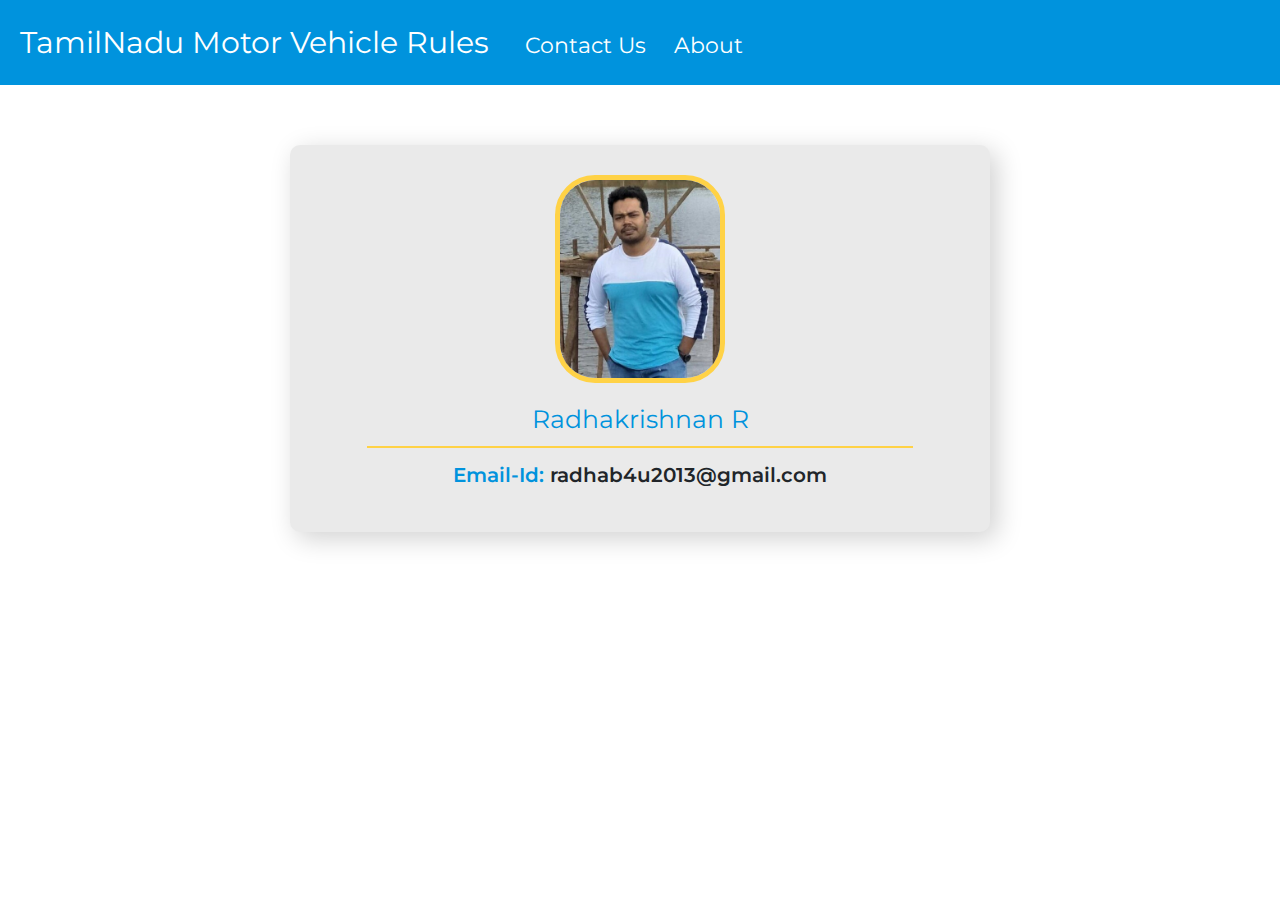
<file: about.html>
<!DOCTYPE html>
<html class="no-js" lang="en-US">
    <head>
        <!-- Basic Page Needs
        ================================================== -->
        <meta charset="utf-8">
        <meta http-equiv="Content-Type" content="text/html; charset=utf-8">
        <!-- <link rel="icon" type="image/png" href="https://d2woyw6vp5g0b2.cloudfront.net/images/favicon_min.png"> -->
        <title>TamilNadu Motor Vehicle Rules</title>
        <!-- <meta name="description" content="See what Corefactors ISM can do for your business, discover new ways to engage with customer and maintain the good relationship. Watch a free demo today."> -->
        <!--<meta name="description" content="Organized Dashboard for Contacts| Connections| Campaigns| Communication & Client Details - Automatic Business Marketing Solution for Lead Generation & Conversion">-->
        <meta name="keywords" content="">
        <meta name="author" content="">
        <!-- Mobile Specific Metas
        ================================================== -->
        <meta name="format-detection" content="telephone=no">
        <meta name="viewport" content="width=device-width, initial-scale=1">

        <!-- Template CSS Files
        ================================================== -->
        <link href="https://fonts.googleapis.com/css?family=Montserrat" rel="stylesheet">
        <!-- Twitter Bootstrs CSS -->
        <!-- <link rel="stylesheet" href="css/bootstrap.min.css"> -->
         <!-- Compiled and minified CSS -->
        <!-- <link rel="stylesheet" href="https://cdnjs.cloudflare.com/ajax/libs/materialize/1.0.0/css/materialize.min.css"> -->
        <!-- Ionicons Fonts Css -->
        <link rel="stylesheet" href="css/ionicons.min.css">
        <!-- animate css -->
        <link rel="stylesheet" href="css/animate.css">
        <!-- Hero area slider css-->
        <!-- <link rel="stylesheet" href="css/slider.css"> -->
        <!-- owl craousel css -->
        <!-- <link rel="stylesheet" href="css/owl.carousel.css"> -->
        <!-- <link rel="stylesheet" href="css/owl.theme.css"> -->
        <!-- <link rel="stylesheet" href="css/jquery.fancybox.css"> -->
        <!-- template main css file -->
        <link rel="stylesheet" href="css/main.css">
        <!-- responsive css -->
        <link rel="stylesheet" href="css/responsive.css">
        <!--- Corefactors Fonts ---->
        <link href="https://fonts.googleapis.com/css?family=PT+Sans:400,400italic,700,700italic:latin,greek-ext,cyrillic,latin-ext,greek,cyrillic-ext,vietnamese" rel="stylesheet">
        <!-- template custom css file -->
        <link rel="stylesheet" href="css/custom.css">
        <link rel="stylesheet" href="css/web-tnmvr.css">
        <!-- <link rel="stylesheet" href="https://stackpath.bootstrapcdn.com/bootstrap/4.3.1/css/bootstrap.min.css"> -->
        <link rel="stylesheet" href="https://maxcdn.bootstrapcdn.com/font-awesome/4.7.0/css/font-awesome.min.css">
        <link rel="stylesheet" href="https://stackpath.bootstrapcdn.com/bootstrap/4.5.0/css/bootstrap.min.css">
        <!--- Font awesome file --->
        <!-- <link rel="stylesheet" href="fonts/font-awesome/css/font-awesome.min.css"> -->

        <!-- Template Javascript Files
        ================================================== -->
        <!-- modernizr js -->
        <!--<script src="js/vendor/modernizr-2.6.2.min.js"></script>-->
        <!-- jquery -->
        <!-- <script
        src="https://code.jquery.com/jquery-3.4.1.min.js"
        integrity="sha256-CSXorXvZcTkaix6Yvo6HppcZGetbYMGWSFlBw8HfCJo="
        crossorigin="anonymous"></script> -->
            <!-- Compiled and minified JavaScript -->
        <!-- <script src="https://cdnjs.cloudflare.com/ajax/libs/materialize/1.0.0/js/materialize.min.js"></script> -->
        <!--<script src="//ajax.googleapis.com/ajax/libs/jquery/1.10.2/jquery.min.js"></script> -->
        <!-- owl carouserl js -->
        <!-- <script src="js/owl.carousel.min.js"></script> -->
        <!-- bootstrap js -->

        <!-- <script src="js/bootstrap.min.js"></script> -->
        <!-- wow js -->
        <!-- <script src="js/wow.min.js"></script> -->
        <!-- slider js -->
        <!--<script src="js/slider.js"></script>-->
        <!--<script src="js/jquery.fancybox.js"></script>-->
        <!-- template main js -->
        <!-- <script src="js/main.js"></script> -->
        <!-- <script src="https://wchat.freshchat.com/js/widget.js"></script> -->
        <!-- common script --->
       
    </head>
    <body>
    
     <!--header section starts here-->
     <section class="header">
      <div class="header-section">
          <a href="index.html" class="page-title">TamilNadu Motor Vehicle Rules</a>
          <a href="contact.html" class="contact-link">Contact Us</a>
          <a href="about.html" class="about-link">About</a>
      </div>
  </section>      
  <!--header section ends here-->

    <!--About us section starts here-->
    <section class="web-tn-cards">
      <div class="about-section">
        <div class="about-image">
          <img src="images/radha_photo.jpeg" class="about-img">
        </div>
        <p class="about-title">Radhakrishnan R</p>
        <hr style="border: 1px solid #ffd246;">
        <p class="email-text"><span style="color: #0093dd;">Email-Id:</span> radhab4u2013@gmail.com</p>
      </div>
    </section>
    <!--About us section ends here-->
    
         
       

        <!-- Modal -->
        <!-- <div class="modal fade" id="callPopup" role="dialog" data-backdrop="static" data-keyboard="false">
          <div class="modal-dialog">
       -->
            <!-- Modal content-->
            <!-- <div class="modal-content custom-modal-content">
              <div class="modal-header">
                <button type="button" class="close" data-dismiss="modal">&times;</button>
                <h4 class="modal-title">Click To Call</h4>
              </div>
              <div class="modal-body">
                <form>
                    <div class="alert alert-danger" id = "cl2call_form_error" style="display:none">
      
                    </div>
                    <div class="alert alert-success" id = "cl2call_form_success" style="display:none">
      
                    </div>
                    <div class="form-group">
                      <label for="mobile">From Number <span style="color: red;">*</span></label>
                      <input type="text" placeholder="Your Mobile" class="form-control" name="cl2call_mobile"
                             id="cl2call_mobile" >
                     </div> -->
                    <!--<div class="form-group">-->
                      <!--<label for="mobile">To Number <span style="color: red;">*</span></label>-->
                      <!--<input type="text" placeholder="To Mobile" class="form-control" name="cl2call_to_mobile"-->
                             <!--id="cl2call_to_mobile" >-->
                     <!--</div>-->
                    <!-- <input type="button" id="cl2call" class="btn btn-default btn-send" value="Call">
                </form>
              </div>
            </div>
      
          </div>
        </div> -->
      
      
     

    <!--Common Footer Section-->
        <!-- <div id="includedFooter"></div> -->
        <script src="https://ajax.googleapis.com/ajax/libs/jquery/3.3.1/jquery.min.js"></script>
        <script src="https://cdnjs.cloudflare.com/ajax/libs/popper.js/1.14.7/umd/popper.min.js"></script>
        <script src="https://stackpath.bootstrapcdn.com/bootstrap/4.5.0/js/bootstrap.min.js"></script>
        <!-- <script src="https://stackpath.bootstrapcdn.com/bootstrap/4.3.1/js/bootstrap.min.js"></script> -->
        <!-- <script
        src="https://code.jquery.com/jquery-3.4.1.min.js"
        integrity="sha256-CSXorXvZcTkaix6Yvo6HppcZGetbYMGWSFlBw8HfCJo="
        crossorigin="anonymous"></script> -->
        
          
</body>
</html>
</file>
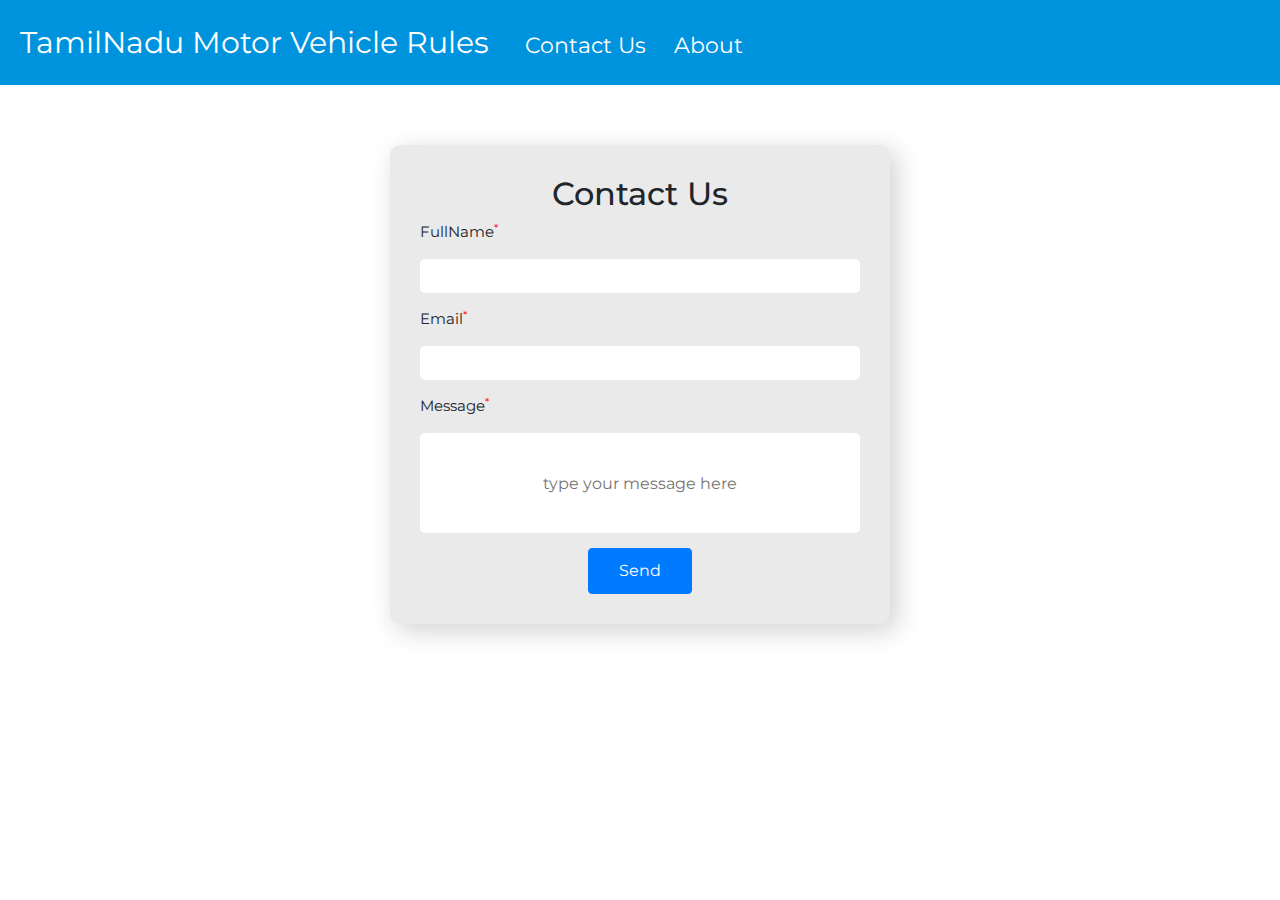
<file: contact.html>
<!DOCTYPE html>
<html class="no-js" lang="en-US">
    <head>
        <!-- Basic Page Needs
        ================================================== -->
        <meta charset="utf-8">
        <meta http-equiv="Content-Type" content="text/html; charset=utf-8">
        <!-- <link rel="icon" type="image/png" href="https://d2woyw6vp5g0b2.cloudfront.net/images/favicon_min.png"> -->
        <title>TamilNadu Motor Vehicle Rules</title>
        <!-- <meta name="description" content="See what Corefactors ISM can do for your business, discover new ways to engage with customer and maintain the good relationship. Watch a free demo today."> -->
        <!--<meta name="description" content="Organized Dashboard for Contacts| Connections| Campaigns| Communication & Client Details - Automatic Business Marketing Solution for Lead Generation & Conversion">-->
        <meta name="keywords" content="">
        <meta name="author" content="">
        <!-- Mobile Specific Metas
        ================================================== -->
        <meta name="format-detection" content="telephone=no">
        <meta name="viewport" content="width=device-width, initial-scale=1">

        <!-- Template CSS Files
        ================================================== -->
        <link href="https://fonts.googleapis.com/css?family=Montserrat" rel="stylesheet">
        <!-- Twitter Bootstrs CSS -->
        <!-- <link rel="stylesheet" href="css/bootstrap.min.css"> -->
         <!-- Compiled and minified CSS -->
        <!-- <link rel="stylesheet" href="https://cdnjs.cloudflare.com/ajax/libs/materialize/1.0.0/css/materialize.min.css"> -->
        <!-- Ionicons Fonts Css -->
        <link rel="stylesheet" href="css/ionicons.min.css">
        <!-- animate css -->
        <link rel="stylesheet" href="css/animate.css">
        <!-- Hero area slider css-->
        <!-- <link rel="stylesheet" href="css/slider.css"> -->
        <!-- owl craousel css -->
        <!-- <link rel="stylesheet" href="css/owl.carousel.css"> -->
        <!-- <link rel="stylesheet" href="css/owl.theme.css"> -->
        <!-- <link rel="stylesheet" href="css/jquery.fancybox.css"> -->
        <!-- template main css file -->
        <link rel="stylesheet" href="css/main.css">
        <!-- responsive css -->
        <link rel="stylesheet" href="css/responsive.css">
        <!--- Corefactors Fonts ---->
        <link href="https://fonts.googleapis.com/css?family=PT+Sans:400,400italic,700,700italic:latin,greek-ext,cyrillic,latin-ext,greek,cyrillic-ext,vietnamese" rel="stylesheet">
        <!-- template custom css file -->
        <link rel="stylesheet" href="css/custom.css">
        <link rel="stylesheet" href="css/web-tnmvr.css">
        <!-- <link rel="stylesheet" href="https://stackpath.bootstrapcdn.com/bootstrap/4.3.1/css/bootstrap.min.css"> -->
        <link rel="stylesheet" href="https://maxcdn.bootstrapcdn.com/font-awesome/4.7.0/css/font-awesome.min.css">
        <link rel="stylesheet" href="https://stackpath.bootstrapcdn.com/bootstrap/4.5.0/css/bootstrap.min.css">
        <!--- Font awesome file --->
        <!-- <link rel="stylesheet" href="fonts/font-awesome/css/font-awesome.min.css"> -->

        <!-- Template Javascript Files
        ================================================== -->
        <!-- modernizr js -->
        <!--<script src="js/vendor/modernizr-2.6.2.min.js"></script>-->
        <!-- jquery -->
        <!-- <script
        src="https://code.jquery.com/jquery-3.4.1.min.js"
        integrity="sha256-CSXorXvZcTkaix6Yvo6HppcZGetbYMGWSFlBw8HfCJo="
        crossorigin="anonymous"></script> -->
            <!-- Compiled and minified JavaScript -->
        <!-- <script src="https://cdnjs.cloudflare.com/ajax/libs/materialize/1.0.0/js/materialize.min.js"></script> -->
        <!--<script src="//ajax.googleapis.com/ajax/libs/jquery/1.10.2/jquery.min.js"></script> -->
        <!-- owl carouserl js -->
        <!-- <script src="js/owl.carousel.min.js"></script> -->
        <!-- bootstrap js -->

        <!-- <script src="js/bootstrap.min.js"></script> -->
        <!-- wow js -->
        <!-- <script src="js/wow.min.js"></script> -->
        <!-- slider js -->
        <!--<script src="js/slider.js"></script>-->
        <!--<script src="js/jquery.fancybox.js"></script>-->
        <!-- template main js -->
        <!-- <script src="js/main.js"></script> -->
        <!-- <script src="https://wchat.freshchat.com/js/widget.js"></script> -->
        <!-- common script --->
       
    </head>
    <body>
    
     <!--header section starts here-->
     <section class="header">
      <div class="header-section">
          <a href="index.html" class="page-title">TamilNadu Motor Vehicle Rules</a>
          <a href="contact.html" class="contact-link">Contact Us</a>
          <a href="about.html" class="about-link">About</a>
      </div>
  </section>      
  <!--header section ends here-->

    <!--contact us section starts here-->
    <section class="web-tn-cards">
      <div class="form-section">
        <form action="" id="contact-form">
          <h2 class="form-title">Contact Us</h2>
          <p class="form-section-para">FullName<sup>*</sup></p>
          <input type="text" id="fullname" class="fullname-box" required>
          <p class="form-section-para">Email<sup>*</sup></p>
          <input type="email" id="email" class="email-box" required>
          <p class="form-section-para">Message<sup>*</sup></p>
          <input type="text" id="message" class="message-box" placeholder="type your message here" required>
          <div class="" style="text-align: center;">
            <button class="btn btn-primary form-btn">Send</button>
          </div>
        </form>
      </div>
    </section>
    <!--contact us section ends here-->
    
         
       

        <!-- Modal -->
        <!-- <div class="modal fade" id="callPopup" role="dialog" data-backdrop="static" data-keyboard="false">
          <div class="modal-dialog">
       -->
            <!-- Modal content-->
            <!-- <div class="modal-content custom-modal-content">
              <div class="modal-header">
                <button type="button" class="close" data-dismiss="modal">&times;</button>
                <h4 class="modal-title">Click To Call</h4>
              </div>
              <div class="modal-body">
                <form>
                    <div class="alert alert-danger" id = "cl2call_form_error" style="display:none">
      
                    </div>
                    <div class="alert alert-success" id = "cl2call_form_success" style="display:none">
      
                    </div>
                    <div class="form-group">
                      <label for="mobile">From Number <span style="color: red;">*</span></label>
                      <input type="text" placeholder="Your Mobile" class="form-control" name="cl2call_mobile"
                             id="cl2call_mobile" >
                     </div> -->
                    <!--<div class="form-group">-->
                      <!--<label for="mobile">To Number <span style="color: red;">*</span></label>-->
                      <!--<input type="text" placeholder="To Mobile" class="form-control" name="cl2call_to_mobile"-->
                             <!--id="cl2call_to_mobile" >-->
                     <!--</div>-->
                    <!-- <input type="button" id="cl2call" class="btn btn-default btn-send" value="Call">
                </form>
              </div>
            </div>
      
          </div>
        </div> -->
      
      
     

    <!--Common Footer Section-->
        <!-- <div id="includedFooter"></div> -->
        <script src="https://ajax.googleapis.com/ajax/libs/jquery/3.3.1/jquery.min.js"></script>
        <script src="https://cdnjs.cloudflare.com/ajax/libs/popper.js/1.14.7/umd/popper.min.js"></script>
        <script src="https://stackpath.bootstrapcdn.com/bootstrap/4.5.0/js/bootstrap.min.js"></script>
        <!-- <script src="https://stackpath.bootstrapcdn.com/bootstrap/4.3.1/js/bootstrap.min.js"></script> -->
        <!-- <script
        src="https://code.jquery.com/jquery-3.4.1.min.js"
        integrity="sha256-CSXorXvZcTkaix6Yvo6HppcZGetbYMGWSFlBw8HfCJo="
        crossorigin="anonymous"></script> -->
        
          
</body>
</html>
</file>
<file: css/slider.css>
/* -------------------------------- 

Primary style

-------------------------------- */


.cd-words-wrapper {
  display: inline-block;
  position: relative;
  text-align: left;
}
.cd-words-wrapper b {
  display: inline-block;
  position: absolute;
  white-space: nowrap;
  left: 0;
  top: 0;
}
.cd-words-wrapper b.is-visible {
  position: relative;
}
.no-js .cd-words-wrapper b {
  opacity: 0;
}
.no-js .cd-words-wrapper b.is-visible {
  opacity: 1;
}



/*xslide

-------------------------------- */
.cd-headline.slide span {
  display: inline-block;
  /*padding: .2em 0;*/
}
.cd-headline.slide .cd-words-wrapper {
  overflow: hidden;
  vertical-align: top;
  width: auto!important;
}
.cd-headline.slide b {
  opacity: 0;
  top: .2em;
}
.cd-headline.slide b.is-visible {
  top: 0;
  opacity: 1;
  -webkit-animation: slide-in 0.6s;
  -moz-animation: slide-in 0.6s;
  animation: slide-in 0.6s;
}
.cd-headline.slide b.is-hidden {
  -webkit-animation: slide-out 0.6s;
  -moz-animation: slide-out 0.6s;
  animation: slide-out 0.6s;
}

@-webkit-keyframes slide-in {
  0% {
    opacity: 0;
    -webkit-transform: translateY(-100%);
  }
  60% {
    opacity: 1;
    -webkit-transform: translateY(20%);
  }
  100% {
    opacity: 1;
    -webkit-transform: translateY(0);
  }
}
@-moz-keyframes slide-in {
  0% {
    opacity: 0;
    -moz-transform: translateY(-100%);
  }
  60% {
    opacity: 1;
    -moz-transform: translateY(20%);
  }
  100% {
    opacity: 1;
    -moz-transform: translateY(0);
  }
}
@keyframes slide-in {
  0% {
    opacity: 0;
    -webkit-transform: translateY(-100%);
    -moz-transform: translateY(-100%);
    -ms-transform: translateY(-100%);
    -o-transform: translateY(-100%);
    transform: translateY(-100%);
  }
  60% {
    opacity: 1;
    -webkit-transform: translateY(20%);
    -moz-transform: translateY(20%);
    -ms-transform: translateY(20%);
    -o-transform: translateY(20%);
    transform: translateY(20%);
  }
  100% {
    opacity: 1;
    -webkit-transform: translateY(0);
    -moz-transform: translateY(0);
    -ms-transform: translateY(0);
    -o-transform: translateY(0);
    transform: translateY(0);
  }
}
@-webkit-keyframes slide-out {
  0% {
    opacity: 1;
    -webkit-transform: translateY(0);
  }
  60% {
    opacity: 0;
    -webkit-transform: translateY(120%);
  }
  100% {
    opacity: 0;
    -webkit-transform: translateY(100%);
  }
}
@-moz-keyframes slide-out {
  0% {
    opacity: 1;
    -moz-transform: translateY(0);
  }
  60% {
    opacity: 0;
    -moz-transform: translateY(120%);
  }
  100% {
    opacity: 0;
    -moz-transform: translateY(100%);
  }
}
@keyframes slide-out {
  0% {
    opacity: 1;
    -webkit-transform: translateY(0);
    -moz-transform: translateY(0);
    -ms-transform: translateY(0);
    -o-transform: translateY(0);
    transform: translateY(0);
  }
  60% {
    opacity: 0;
    -webkit-transform: translateY(120%);
    -moz-transform: translateY(120%);
    -ms-transform: translateY(120%);
    -o-transform: translateY(120%);
    transform: translateY(120%);
  }
  100% {
    opacity: 0;
    -webkit-transform: translateY(100%);
    -moz-transform: translateY(100%);
    -ms-transform: translateY(100%);
    -o-transform: translateY(100%);
    transform: translateY(100%);
  }
}
/* --------------------------------
</file>
<file: css/main.css>
/*@import url(http://fonts.googleapis.com/css?family=Roboto:400,300,100,500,700);*/
/*@import url(http://fonts.googleapis.com/css?family=Roboto+Condensed:400,300,700);*/
/*@import url(http://fonts.googleapis.com/css?family=Glegoo);*/
body {
  /*font-family: "PT Sans", Arial, Helvetica, sans-serif;*/
  /* font-family: -apple-system, BlinkMacSystemFont, "Segoe UI", "Roboto", "Oxygen", "Ubuntu", "Cantarell", "Fira Sans", "Droid Sans", "Helvetica Neue", sans-serif !important; */
  font-family: 'Montserrat', sans-serif !important;
  font-weight: normal;
}

h1,
h2,
h3,
h4,
h5,
h6 {
  font-family: 'Montserrat', sans-serif !important;
    /* font-family: -apple-system, BlinkMacSystemFont, "Segoe UI", "Roboto", "Oxygen", "Ubuntu", "Cantarell", "Fira Sans", "Droid Sans", "Helvetica Neue", sans-serif !important; */
  /*font-family: 'Roboto Condensed', sans-serif;*/
}
p {
  font-family: 'Montserrat', sans-serif !important;
    /* font-family: -apple-system, BlinkMacSystemFont, "Segoe UI", "Roboto", "Oxygen", "Ubuntu", "Cantarell", "Fira Sans", "Droid Sans", "Helvetica Neue", sans-serif !important; */
  /*font-family: 'Roboto', sans-serif;*/
  line-height: 22px;
  font-size: 15px;
  font-weight: 400;
}

.no-mar-l {
  margin-left: 0;
}

ul {
  padding-left: 0;
}
ul li {
  list-style: none;
}
h2 {
  font-size: 24px;
}
a:hover {
  text-decoration: none;
}
.section-heading {
  text-align: center;
  margin-bottom: 50px;
}
.section-heading p {
  font-size: 14px;
  font-weight: 300;
  color: #727272;
  line-height: 20px;
}
.title {
  font-size: 30px;
  line-height: 1.1;
  font-weight: 300;
  color: #333;
  /*text-transform: uppercase;*/
  margin-bottom: 20px;
}
.subtitle {
  font-size: 24px;
  font-weight: 600;
  margin-bottom: 18px;
  /*text-transform: uppercase;*/
}
.subtitle-des {
  color: #727272;
  font-size: 14px;
  margin-bottom: 35px;
  font-weight: 300;
}
.pages {
  padding: 80px 0 40px;
}
.moduler {
  padding: 140px 0;
}
.navbar-default .navbar-nav > li > a:hover {
  color: #0093dd;
}
.navbar.navbar-default {
  border: 0;
  border-radius: 0;
  margin-bottom: 0;
}
.navbar.navbar-default .navbar-toggle {
  margin-top: 32px;
}
.navbar-header .navbar-brand {
  padding: 5px 0;
}
.navbar-header .navbar-brand a {
  height: auto;
  display: inline-block;
  margin-top: 8px;
}
.navbar-inverse .navbar-toggle:focus,
.navbar-inverse .navbar-toggle {
  background: #444;
}
#top-bar {
  background: #fff;
  color: #fff;
  -webkit-transition: all 0.2s ease-out 0s;
  transition: all 0.2s ease-out 0s;
  padding: 15px 0;
  -webkit-box-shadow: 0 0 3px 0 rgba(0, 0, 0, 0.1);
  box-shadow: 0 0 3px 0 rgba(0, 0, 0, 0.1);
  border-bottom: 1px solid #dedede;
}

#top-bar .navbar-nav > li > a:hover {
  background: transparent;
}
#top-bar.animated-header {
  padding: 20px 0;
  background: #ffffff;
  box-shadow: none;
}

/* Custom Menu For Home Page */
#top-bar.animated-header.cf-header {
  background: transparent;
  border-bottom: 0;
}


.cf-header .main-menu > ul > li > a {
    color: #fff;
}

.non-home-nav .main-menu li > a,
.main-menu .multi-column li > a {
  color: #555 !important;
}

.non-home-nav .main-menu li > a:hover,
.main-menu .multi-column li > a:hover {
  color: #0093dd !important;
}

/* Custom Menu For Home Page */


#top-bar .main-menu li {
  position: relative;
}
#top-bar .main-menu li a {
  font-size: 14px;
  font-weight: 500;
  border-bottom: 2px solid transparent;
  -webkit-transition: .3s all;
  -o-transition: .3s all;
  transition: .3s all;
  text-transform: uppercase;
}
#top-bar .main-menu li a:hover {
  color: #0093dd;
}
.navbar-custom .nav li > a {
  position: relative;
  color: #000;
}
.navbar-right .dropdown-menu {
  right: auto;
  left: 0;
}
.navbar-custom .dropdown-menu {
  position: absolute;
  display: block;
  visibility: hidden;
  opacity: 0;
}
#hero-area {
  background: url('https://d2woyw6vp5g0b2.cloudfront.net/images/main-bg-3.png') no-repeat 50%;
  background-size: cover;
  background-attachment: fixed;
  padding: 250px 0 5px 0;
  /*padding: 175px 0 100px 0;*/
  color: #fff;
  box-shadow: 0 0 8px rgba(0, 0, 0, 0.3);
  position: relative;
    /*height: 1024px;*/
    /*width: 1024px;*/
}

.main-features {
    margin-top: -5%;
}
hr.main-features-top-line{
  margin-bottom: 0px;
  margin-top: 45px;
}
.new-index .main-features {
    margin-top: 0;
}

.main-left, .main-right {
    text-align: left;
}
/*testimonial css*/
/*h2 {
	color: #333;
	text-align: center;
	text-transform: uppercase;
	font-family: "Roboto", sans-serif;
	font-weight: bold;
	position: relative;
	margin: 30px 0 60px;
}
h2::after {
	content: "";
	width: 100px;
	position: absolute;
	margin: 0 auto;
	height: 3px;
	background: #8fbc54;
	left: 0;
	right: 0;
	bottom: -10px;
}*/
/* h2.carousel-title{
  text-align: center;
  font-family:"Lato", sans-serif;
  margin-top: 20px;
}
.col-center {
	margin: 0 auto;
	float: none !important;
}
.carousel {
	margin: 50px auto;
	padding: 0 70px;
}
.carousel .item {
	color: #999;
	font-size: 14px;
    text-align: center;
	overflow: hidden;
    min-height: 290px;
}
.carousel .item .img-box {
	width: 135px;
	height: 135px;
	margin: 0 auto;
	padding: 5px;
}
.carousel .img-box img {
	width: 100%;
	height: 100%;
	display: block;
}
.carousel .testimonial {
	padding: 0px 0px 10px;
}
.carousel .overview {	
	font-style: normal;
}
.carousel .overview b {
	text-transform: uppercase;
	color: #7AA641;
}
.carousel .carousel-control {
	width: 40px;
    height: 40px;
    margin-top: -20px;
    top: 50%;
	background: none;
}
.carousel-control i {
    font-size: 68px;
	line-height: 42px;
    position: absolute;
    display: inline-block;
	color: rgba(0, 0, 0, 0.8);
    text-shadow: 0 3px 3px #e6e6e6, 0 0 0 #000;
}
.carousel .carousel-indicators {
	bottom: -40px;
}
.carousel-indicators li, .carousel-indicators li.active {
	width: 10px;
	height: 10px;
	margin: 1px 3px;
	border-radius: 50%;
}
.carousel-indicators li {	
	background: #999;
	border-color: transparent;
	box-shadow: inset 0 2px 1px rgba(0,0,0,0.2);
}
.carousel-indicators li.active {	
	background: #555;		
	box-shadow: inset 0 2px 1px rgba(0,0,0,0.2);
} */
a.demo-link{
  border: 2px solid #ffd246;
  padding: 8px;
  background-color: #ffd246;
  font-weight: bold;
  border-radius: 5px;
  cursor: pointer;
}
a.demo-link:hover{
  color: #fff;
}
p.trial-para{
  margin-bottom: 20px;
  font-size: 17px;
}
.cta-btns{
  padding:0px;
}
h1.one-s{
  margin-top: 23px;
}
.trial-box1{
  border: 2px solid #eee;
  border-radius: 30px;
  box-shadow: 2px 2px 75px 0 #92e0e0;
  margin-bottom: 70px;
}
.cta-btn.btn-font-big{
  font-size: 17px;
}
p.p-small{
  margin-bottom: 20px;
}

@media screen and (max-width: 600px) {
   .main-left, .main-right {
    text-align: center;
    }
}
@media only screen and (min-width:1250px){
  .main-left{
    margin-top: 70px;
  }
  .cta-btns{
     margin-top: 50px;
  }
}

.main-features-top-line {
    border: 2px solid #ffffff;
    /*margin-right: 7%;*/
}
.sf-review h2 {
  font-size: 20px;
  text-align: center;
  margin-top:15px;
}  
.sf-review-section {
  display: -webkit-box;
  display: -ms-flexbox;
  display: flex;
  -ms-flex-wrap: wrap;
      flex-wrap: wrap;
  -webkit-box-pack: center;
  -ms-flex-pack: center;
  justify-content: center;
  padding: 19px 0px;
}

.sf-review-section img {
  margin: 10px 45px;
  height: 100px;
}

@media only screen and (min-width:700px){
  .sf-review{
    padding: 30px 0px;
    height: auto;
  
}
.sf-review h2 {
  font-size: 20px;
  text-align: center;
  margin-top:0px;
} 
}

@media screen and (max-width: 1024px) {
  .main-features-top-line {
        /*border: 5px solid #ffffff;*/
        margin-right: 0;
        margin-top: 5%;
    }
}

.customer-sec-img {
    width: 435px;
    margin-top: -4%;
}

@media screen and (max-width: 600px) {
    .customer-sec-img {
        width: 250px;
    }
}

.green-tree-img {
   width: 100%;
}

@media screen and (max-width: 1024px) {
   .green-tree-img {
        /*height: 200px;*/
       margin-left: 0;
    }
}

@media screen and (max-width: 769px) and (min-width: 601px) {
    .green-tree-img {
        height: 370px;
        /*margin-left: 0;*/
    }
}
/* The only rule that matters */
/*#video-background {*/
/*!*  making the video fullscreen  *!*/
    /*position: fixed;*/
    /*right: 0;*/
    /*top: 0;*/
    /*!*bottom: 0;*!*/
    /*!*min-width: 100%;*!*/
    /*!*min-height: 100%;*!*/
    /*width: 100%;*/
    /*height: auto;*/
    /*z-index: -100;*/
/*}*/

#hero-area:before {
  content: '';
  z-index: 9;
  /*background: rgba(255, 255, 255, 0.78);*/
  position: absolute;
  top: 0;
  left: 0;
  right: 0;
  bottom: 0;
}
#hero-area .block {
  position: relative;
  z-index: 999;
}
#hero-area h1 {
  font-size: 30px;
  /*line-height: 86px;*/
  color: #ffffff;
  font-weight:600;
  margin-bottom: 15px;
  /*text-transform: uppercase;*/
}
/*#hero-area h2 {*/
  /*font-size: 18px;*/
  /*font-weight: 300;*/
  /*margin-bottom: 38px;*/
  /*line-height: 27px;*/
  /*text-transform: uppercase;*/
  /*color: #666;*/
  /*!*font-family: 'Roboto', sans-serif;*!*/
  /*margin-top: 25px;*/
/*}*/
#hero-area .btn,
.delayed-popup .btn {
    background: transparent;
    margin-top: 30px;
    line-height: 1em;
    border: 2px solid #fff;
    border-radius: 3px;
    color: #fff;
    font-size: 18px;
    font-weight: bold;
    padding: 17px 20px;
    display: inline-block;
    /*text-transform: uppercase;*/
    /*letter-spacing: 3px;*/
    margin-right: 10px;
}

#hero-area .btn:hover,
.delayed-popup .btn:hover {
    background: #FFF;
    line-height: 1em;
    color: #0093dd;
}

/*#hero-area .customer-list {
  padding: 10px 0;
}*/

.cd-intro {
  margin-top: -10%;
}

@media screen and (max-width: 600px) {
 .cd-intro {
      margin-top: -40%;
    }
}
/*.main-features {*/
    /*margin-top: 5%;*/
/*}*/

.main-features h3 {
    display: inline-block;
    /*margin-right: 6%;*/
    width: 19%;
    text-align: center;
    font-size: 14px;
    margin-top:0px;
}

@media screen and (max-width: 600px) {
   .main-features h3 {
        display: block;
        margin-right: 0;
        margin-bottom: 5%;
        width: 100%;
        text-align: center;
    }
}

@media screen and (max-width: 769px) and (min-width: 601px) {
    .main-features h3 {
        display: inline-block;
        margin-right: 3%;
        /*margin-bottom: 5%;*/
        width: 16%;
        font-size: 11px;
        text-align: center;
    }
}

@media screen and (max-width: 1024px) and (min-width: 780px) {
    .main-features h3 {
        display: inline-block;
        margin-right: 4%;
        /*margin-bottom: 5%;*/
        width: 15%;
        font-size: 11px;
        text-align: center;
    }
}

/*#hero-area .customer-list img {
  display: inline-block;
}*/

.customer-img {
  height: 60px;
  width: 90px;
  margin-right: 15px;
}

#call-to-action {
  background: #0093dd;
  background-size: cover;
  background-attachment: fixed;
  padding: 80px 0;
  text-align: center;
  position: relative;
  color: #fff;
}
#call-to-action .block {
  position: relative;
  z-index: 99;
  color: #fff;
}
#call-to-action .block h2 {
  margin-bottom: 15px;
  color: #fff;
}
#call-to-action .block p {
  font-size: 15px;
  font-weight: 300;
  /*font-family: 'Roboto', sans-serif;*/
  margin-top: 20px;
}
#call-to-action .block .btn-contact {
  background: #fff;
  border: none;
  color: #0093dd;
  padding: 16px 35px;
  margin-top: 20px;
  font-size: 12px;
  letter-spacing: 2px;
  text-transform: uppercase;
  border-radius: 0;
}
#call-to-action .block .btn-contact i {
  margin-right: 10px;
}
.about {
  padding: 110px 0;
}
.about .block {
  padding: 20px 30px 0 30px;
}
.about .block h2 {
  font-size: 24px;
  font-weight: 600;
  margin-bottom: 30px;
  text-transform: uppercase;
}
.about .block p {
  color: #727272;
  font-size: 16px;
  line-height: 28px;
  margin-bottom: 35px;
}
.about .block img {
  max-width: 100%;
}
.works {
  padding: 80px 0;
  background: #FCFCFC;
}
.works .block {
  position: relative;
  z-index: 99;
}
.works .block:hover .img-overly .overly {
  opacity: 1;
}
.works .block h4 {
  padding: 20px 15px;
  margin-top: 0;
  color: #666;
}
.works .block .img-overly {
  position: relative;
  background: rgba(0, 0, 0, 0.85);
}
.works .block .img-overly img {
  border-radius: 0;
}
.works .block .img-overly .overly {
  background: rgba(57, 181, 74, 0.9);
  position: absolute;
  top: 0;
  right: 0;
  left: 0;
  bottom: 0;
  opacity: 0;
  -webkit-transition: .3s all;
  -o-transition: .3s all;
  transition: .3s all;
}
.works .block .img-overly .overly a {
  position: absolute;
  top: 45%;
  left: 22%;
}
.works .block .img-overly .overly a i {
  font-size: 30px;
  color: #fff;
}
figure {
  background: #fff;
  margin-bottom: 45px;
  box-shadow: 0 2px 5px 0 rgba(0, 0, 0, 0.04), 0 2px 10px 0 rgba(0, 0, 0, 0.06);
}
figure .img-wrapper {
  position: relative;
  overflow: hidden;
}
figure img {
  -webkit-transform: scale3d(1, 1, 1);
  transform: scale3d(1, 1, 1);
  -webkit-transition: -webkit-transform 400ms;
  transition: transform 400ms;
}
figure:hover img {
  -webkit-transform: scale3d(1.2, 1.2, 1);
  transform: scale3d(1.2, 1.2, 1);
}
figure:hover .overlay {
  opacity: 1;
}
figure:hover .overlay .buttons a {
  -webkit-transform: scale3d(1, 1, 1);
  transform: scale3d(1, 1, 1);
}
figure .overlay {
  position: absolute;
  top: 0;
  left: 0;
  right: 0;
  bottom: 0;
  padding: 10px;
  text-align: center;
  background: rgba(0, 0, 0, 0.7);
  opacity: 0;
  -webkit-transition: opacity 400ms;
  transition: opacity 400ms;
}
figure .overlay a {
  display: inline-block;
  color: #fff;
  padding: 10px 23px;
  line-height: 1;
  border: 1px solid #fff;
  border-radius: 0px;
  margin: 4px;
  -webkit-transform: scale3d(0, 0, 0);
  transform: scale3d(0, 0, 0);
  -webkit-transition: all 400ms;
  transition: all 400ms;
}
figure .overlay a:hover {
  text-decoration: none;
}
figure .overlay:hover a {
  -webkit-transform: scale3d(1, 1, 1);
  transform: scale3d(1, 1, 1);
}
figure .buttons {
  position: absolute;
  top: 45%;
  left: 24%;
}
figure figcaption {
  padding: 20px 25px;
  margin-top: 0;
  color: #666;
}
figure figcaption h4 {
  margin: 0;
}
figure figcaption h4 a {
  color: #0093dd;
}
figure figcaption p {
  font-size: 14px;
  margin-bottom: 0;
  margin-top: 5px;
}
#feature {
    padding: 80px 0;
    /*margin-top: -12%;*/
}
/*#feature .media {*/
  /*margin: 0px 0 70px 0;*/
/*}*/
/*#feature .media .media-left {*/
  /*padding-right: 25px;*/
/*}*/
#feature h3 {
  color: #000;
  font-size: 18px;
  text-transform: uppercase;
  text-align: center;
  margin-bottom: 20px;
  margin: 0px 0px 15px;
  font-weight: 400;
}
#feature p {
  line-height: 25px;
  font-size: 16px;
  color: #000000;
}
#feature .icon {
  margin: 0 auto;
  height: 50px;
  width: 50px;
  font-size: 20px;
  line-height: 50px;
  text-decoration: none;
  color: #fff;
  background-color: #0093dd;
  text-align: center;
  overflow: hidden;
  -webkit-border-radius: 50%;
  -moz-border-radius: 50%;
  -ms-border-radius: 50%;
  -o-border-radius: 50%;
  /*text-shadow: #00a4ba 1px 1px, #00a4ba 2px 2px, #00a4ba 3px 3px, #00a4ba 4px 4px, #00a4ba 5px 5px, #00a4ba 6px 6px, #00a4ba 7px 7px, #00a4ba 8px 8px, #00a4ba 9px 9px, #00a4ba 10px 10px, #00a4ba 11px 11px, #00a4ba 12px 12px, #00a4ba 13px 13px, #00a4ba 14px 14px, #00a4ba 15px 15px, #00a4ba 16px 16px, #00a4ba 17px 17px, #00a4ba 18px 18px, #00a4ba 19px 19px, #00a4ba 20px 20px, #00a4ba 21px 21px, #00a4ba 22px 22px, #00a4ba 23px 23px, #00a4ba 24px 24px, #00a4ba 25px 25px, #00a4ba 26px 26px, #00a4ba 27px 27px, #00a4ba 28px 28px, #00a4ba 29px 29px, #00a4ba 30px 30px, #00a4ba 31px 31px, #00a4ba 32px 32px, #00a4ba 33px 33px, #00a4ba 34px 34px, #00a4ba 35px 35px, #00a4ba 36px 36px, #00a4ba 37px 37px, #00a4ba 38px 38px, #00a4ba 39px 39px, #00a4ba 40px 40px, #00a4ba 41px 41px, #00a4ba 42px 42px, #00a4ba 43px 43px, #00a4ba 44px 44px, #00a4ba 45px 45px, #00a4ba 46px 46px, #00a4ba 47px 47px, #00a4ba 48px 48px, #00a4ba 49px 49px, #00a4ba 50px 50px, #00a4ba 51px 51px, #00a4ba 52px 52px, #00a4ba 53px 53px, #00a4ba 54px 54px, #00a4ba 55px 55px, #00a4ba 56px 56px, #00a4ba 57px 57px, #00a4ba 58px 58px, #00a4ba 59px 59px, #00a4ba 60px 60px, #00a4ba 61px 61px, #00a4ba 62px 62px, #00a4ba 63px 63px, #00a4ba 64px 64px, #00a4ba 65px 65px, #00a4ba 66px 66px, #00a4ba 67px 67px, #00a4ba 68px 68px, #00a4ba 69px 69px, #00a4ba 70px 70px, #00a4ba 71px 71px, #00a4ba 72px 72px, #00a4ba 73px 73px, #00a4ba 74px 74px, #00a4ba 75px 75px, #00a4ba 76px 76px, #00a4ba 77px 77px, #00a4ba 78px 78px, #00a4ba 79px 79px, #00a4ba 80px 80px, #00a4ba 81px 81px, #00a4ba 82px 82px, #00a4ba 83px 83px, #00a4ba 84px 84px, #00a4ba 85px 85px, #00a4ba 86px 86px, #00a4ba 87px 87px, #00a4ba 88px 88px, #00a4ba 89px 89px, #00a4ba 90px 90px, #00a4ba 91px 91px, #00a4ba 92px 92px, #00a4ba 93px 93px, #00a4ba 94px 94px, #00a4ba 95px 95px, #00a4ba 96px 96px, #00a4ba 97px 97px, #00a4ba 98px 98px, #00a4ba 99px 99px, #00a4ba 100px 100px;*/
}
#contact-section {
  /*padding: 90px 0;*/
}

#contact-section .contact-testimonial {
    background: #f5f8fa;
    padding: 20px 20px 0px 20px;
}

#contact-section .contact-testimonial .contact-testimonial-box {
    height: 130px;
    /*border: 1px solid black;*/
    /*width: 80%;*/
    padding: 20px;
    margin: 0 auto;
    box-shadow: 0 19px 38px rgba(0,0,0,0.30), 0 15px 12px rgba(0,0,0,0.22);
    border-radius: 10px;
    /*background: #e1f5fe;*/
}

@media screen and (max-width: 768px) {
   #contact-section .contact-testimonial .contact-testimonial-box {
       width: 100%;
       height: 230px;
   }
}

.contact-testimonial-content {
    position: relative;
    float: left;
    top: 50%;
    left: 50%;
    transform: translate(-50%, -50%);
}

/*.contact-testimonial-content h4 {*/
    /*font-size: 26px;*/
/*}*/

#contact-section .contact-form {
  margin-top: 30px;
}
#contact-section .contact-form .btn-send {
  margin-top: 35px;
  color: #fff;
  outline: none;
  background: #0093dd;
  padding: 5px 25px;
}
#contact-section .contact-form .btn-send:hover {
  border: 1px solid #0093dd;
}
#contact-section input {
  display: block;
  height: 40px;
  padding: 6px 12px;
  font-size: 13px;
  line-height: 1.428571429;
  background-color: #fff;
  background-image: none;
  border: 1px solid #ccc;
  border-radius: 4px;
  -webkit-box-shadow: inset 0 1px 1px rgba(0, 0, 0, 0.075);
  box-shadow: inset 0 1px 1px rgba(0, 0, 0, 0.075);
  -webkit-transition: border-color ease-in-out 0.15s, box-shadow ease-in-out 0.15s;
  -o-transition: border-color ease-in-out 0.15s, box-shadow ease-in-out 0.15s;
  transition: border-color ease-in-out 0.15s, box-shadow ease-in-out 0.15s;
  border-radius: 1px;
  border: 1px solid rgba(111, 121, 122, 0.3);
  box-shadow: none;
  -webkit-box-shadow: none;
}
#contact-section textarea {
  display: block;
  border-radius: 0;
  width: 100%;
  padding: 6px 12px;
  font-size: 14px;
  line-height: 1.42857143;
  color: #555555;
  background-color: #ffffff;
  background-image: none;
  border: 1px solid #cccccc;
  box-shadow: none;
  -webkit-transition: border-color ease-in-out 0.15s, box-shadow ease-in-out 0.15s;
  -o-transition: border-color ease-in-out 0.15s, box-shadow ease-in-out 0.15s;
  transition: border-color ease-in-out 0.15s, box-shadow ease-in-out 0.15s;
}
#contact-section .address,
#contact-section .email,
#contact-section .phone,
#contact-section .social {
  text-align: center;
  background: #F7F7F7;
  padding: 20px;
  margin-bottom: 20px;
}
#contact-section .address i,
#contact-section .email i,
#contact-section .phone i,
#contact-section .social i{
  font-size: 45px;
  color: #0093dd;
  margin-bottom: 15px;
}
#contact-section .address h5,
#contact-section .email h5,
#contact-section .phone h5,
#contact-section .social h5 {
  font-size: 16px;
  line-height: 1.4;
  color: #747474;
}
#contact-section .address-details {
  padding-top: 70px;
  color: #747474;
}
#map-canvas {
  width: 100%;
  height: 350px;
  background-color: #CCC;
}
#cf-footer {
  background: #282a2b;
  padding: 5px 0;
  color: #8C8989;
  border-top: 1px solid #4b4c4d;
}

#cf-footer p {
  display: inline-block;
  padding-right: 10px;
  font-size: 13px;
}
#cf-footer .copyright {
  font-size: 13px;
  margin-bottom: 0;
  margin-top: 10px;
}
#cf-footer a {
  color: #BFBFBF;
}
#cf-footer a:hover {
  color: #0093dd;
}
#cf-footer .social {
  text-align: right;
  margin-bottom: 0;
}
#cf-footer .social li {
  display: inline-block;
  margin-right: 15px;
}
#cf-footer .social li a {
  font-size: 22px;
  color: #0093dd;
}
/*.cd-headline.slide .cd-words-wrapper {*/
  /*color: #0093dd;*/
/*}*/
ul.social-icons {
  height: auto;
  overflow: hidden;
  list-style: none !important;
  margin-bottom: 10px;
}
ul.social-icons li {
  float: none;
  display: inline-block;
  height: 36px;
}
#copyright a:hover,
#copyright nav .menu li a:hover {
  color: #e4e4e4!important;
}
#copyright a,
#copyright a:hover {
  text-decoration: none;
}
.global-page-header {
  background-attachment: fixed;
  background-size: cover;
  /*padding: 120px 0 25px 0;*/
  padding: 20px 0 20px 0;
  /*padding: 10px 0;*/
  position: relative;
  background-image:url('https://d2woyw6vp5g0b2.cloudfront.net/images/ISM/backgroundimages.png');
  color: #fff;
}

@media screen and (max-width: 1024px) and (min-width: 769px) {
  .global-page-header {
    margin-top: 65px;
  }
}

.global-page-header h1 {
   float: left;
}
.global-page-header h2 {
  font-size: 30px;
  font-weight: bold;
  color:#000;
  /*text-transform: uppercase;*/
  margin-bottom: 0;
  float: left;
}
.global-page-header .breadcrumb {
    background: none;
    font-size: 14px;
    padding: 5px 0;
    margin-bottom: 0;
    float: right;
    margin-top: 20px;
    margin-right: 3%;
}

@media (max-width: 992px) {
  .global-page-header {
      padding: 105px 0 15px 0;
  }

  .global-page-header h2 {
      margin-bottom: 5px;
      float: none;
  }

  .global-page-header .breadcrumb {
      float: right;
  }
}
.global-page-header .breadcrumb .active {
  color: #fff;
}
.global-page-header .breadcrumb li a {
  color: #fff;
}
.global-page-header .block {
  position: relative;
  z-index: 99;
  /*text-align: center;*/
}
#product-showcase-banner {
  padding-top: 160px;
}
#product-showcase-banner .block {
  padding: 20px 0 20px 50px;
}
#product-showcase-banner .block h2 {
  font-size: 40px;
  color: #0093dd;
  margin-bottom: 20px;
  margin-top: 0;
}
#product-showcase-banner .block p {
  color: #666;
  line-height: 25px;
}
#product-showcase-banner .block .buttons {
  margin-top: 25px;
}
#product-showcase-banner .block .buttons .btn {
  color: #fff;
  border: none;
  padding: 12px 40px;
  -webkit-transition: .2s all;
  -o-transition: .2s all;
  transition: .2s all;
  letter-spacing: 2px;
  font-size: 15px;
}
#product-showcase-banner .block .buttons .btn-demo {
  background: #5abd4f;
  margin-right: 8px;
  border-bottom: 3px solid #429E38;
}
#product-showcase-banner .block .buttons .btn-demo:hover {
  background: #429E38;
}
#product-showcase-banner .block .buttons .btn-buy {
  background: #00AEDA;
  border-bottom: 3px solid #0190B5;
}
#product-showcase-banner .block .buttons .btn-buy:hover {
  background: #0190B5;
}
#product-showcase-banner .block .buttons .btn-buy span {
  margin-right: 8px;
  font-weight: bold;
}
#product-description {
  padding-top: 80px;
}
#product-description .block {
  height: 400px;
  overflow: hidden;
  margin-top: 35px;
  border-bottom: 1px solid #dedede;
  padding-top: 30px;
  position: relative;
  webkit-transform: translateZ(0);
  -moz-transform: translateZ(0);
  -ms-transform: translateZ(0);
  -o-transform: translateZ(0);
  transform: translateZ(0);
}
#product-description .block:hover img {
  -webkit-transform: translateY(20px);
  -moz-transform: translateY(20px);
  -ms-transform: translateY(20px);
  -o-transform: translateY(20px);
  transform: translateY(20px);
}
#product-description .block img {
  position: absolute;
  top: 10px;
  left: 0;
  -webkit-transform: translateY(60px);
  -moz-transform: translateY(60px);
  -ms-transform: translateY(60px);
  -o-transform: translateY(60px);
  transform: translateY(60px);
  -webkit-transition: -webkit-transform 0.35s cubic-bezier(0.645, 0.045, 0.355, 1);
  -moz-transition: -moz-transform 0.35s cubic-bezier(0.645, 0.045, 0.355, 1);
  -o-transition: -o-transform 0.35s cubic-bezier(0.645, 0.045, 0.355, 1);
  transition: transform 0.35s cubic-bezier(0.645, 0.045, 0.355, 1);
}
#product-description .block .content {
  width: 60%;
  padding-top: 70px;
}
#product-description .block .content h3 {
  font-size: 32px;
  color: #5c5c5c;
}
#product-description .block .content p {
  color: #787f8c;
  line-height: 25px;
}
#related-items {
  padding: 60px 0 110px;
}
#related-items .title {
  border-bottom: 1px solid #dedede;
  padding: 10px 0;
  margin: 5px 15px 30px 15px;
  text-align: left;
  color: #777;
}
#related-items .product-details {
  margin-bottom: 0;
}
#related-items .block {
  position: relative;
  background: #fff;
  margin-bottom: 45px;
  box-shadow: 0 0px 1px rgba(0, 0, 0, 0.14);
}
#related-items .block:hover .img-overly .overly {
  opacity: 1;
}
#related-items .block h4 {
  padding: 20px 15px;
  margin-top: 0;
  color: #666;
}
#related-items .block h4 span {
  float: right;
  color: #0093dd;
}
#related-items .block .img-overly {
  position: relative;
  background: rgba(0, 0, 0, 0.85);
}
#related-items .block .img-overly img {
  border-radius: 0;
}
#related-items .block .img-overly .overly {
  background: rgba(57, 181, 74, 0.9);
  position: absolute;
  top: 0;
  right: 0;
  left: 0;
  bottom: 0;
  opacity: 0;
  -webkit-transition: .3s all;
  -o-transition: .3s all;
  transition: .3s all;
}
#related-items .block .img-overly .overly a {
  position: absolute;
  top: 45%;
  left: 45%;
}
#related-items .block .img-overly .overly a i {
  font-size: 30px;
  color: #fff;
}
.service-page .service-parts .block {
  margin-bottom: 40px;
  text-align: center;
}
.service-page .service-parts .block i {
  font-size: 35px;
  color: #0093dd;
}
.service-page .service-parts .block p {
  padding: 0 8px;
  font-size: 14px;
  color: #777;
  line-height: 1.7;
}
.works.service-page figure .buttons {
  position: absolute;
  top: 45%;
  left: 13%;
}
#clients {
  padding: 30px 0 60px;
}
#clients .owl-carousel .owl-item img {
  display: block;
  width: 100%;
  -webkit-transform-style: preserve-3d;
}
#clients .owl-carousel .owl-item {
  margin-right: 10px;
}
.works-fit {
  padding: 40px 0;
}
.works-fit figure .buttons {
  left: 14%;
}
.fancybox-close {
  background: url("//d1437bhrbf7jkc.cloudfront.net/images/icons/close.png") no-repeat scroll 0 0 transparent;
  /* background: url("../images/icons/close.png") no-repeat scroll 0 0 transparent; */
  height: 50px;
  right: 0;
  top: 0;
  width: 50px;
}
.fancybox-next span {
  background: url("//d1437bhrbf7jkc.cloudfront.net/images/icons/right.png") no-repeat scroll center center #009ee3;
  /* background: url("../images/icons/right.png") no-repeat scroll center center #009ee3; */
  height: 50px;
  width: 50px;
  right: 0;
}
.fancybox-prev span {
  background: url("//d1437bhrbf7jkc.cloudfront.net/images/icons/left.png") no-repeat scroll center center #009ee3;
  /* background: url("../images/icons/left.png") no-repeat scroll center center #009ee3; */
  height: 50px;
  width: 50px;
  left: 0;
}
.fancybox-title h3 {
  font-size: 15px;
  margin: 0;
}
.fancybox-title {
  padding: 15px 8px;
}
.wrapper_404 h1 {
  font-size: 200px;
  color: #0093dd;
  line-height: 1;
}
.wrapper_404 h2 {
  font-size: 50px;
  margin-top: 0;
}
.wrapper_404 .btn-home {
  background: #414141;
  border: none;
  color: #fff;
  padding: 20px 35px;
  margin-top: 10px;
  font-size: 16px;
  font-size: 13px;
  line-height: 1em;
  text-transform: uppercase;
  letter-spacing: normal;
  border-radius: 0;
}
/*.company-description {*/
  /*margin-top: 80px;*/
/*}*/
.company-description .block h3 {
  margin-top: 0;
}
.company-description .block p,
.company-description .block li {
  color: #747474;
}
#team {
  margin: 50px 0;
}
.team-member {
  margin-top: 30px;
}
.team-member:hover .team-img img {
  opacity: .8;
}
.team-member .team-img {
  position: relative;
  width: 200px;
  height: 200px;
  margin: 0 auto 15px auto;
}
.team-member .team-img .team-pic {
  width: 100%;
}
.team-member .team_designation {
  font-size: 14px;
  font-weight: 600;
}
.team-member h3 {
  color: #0093dd;
  margin-bottom: 0;
  font-size: 22px;
}
.team-member p {
    font-size: 16px;
    color: #747474;
    font-weight: normal;
}
.team-member .social-icons a {
  background: #0093dd;
  color: #fff;
  padding: 4px 8px;
  display: inline-block;
  font-size: 15px;
  border-radius: 5px;
}
.team-member .social-icons .facebook {
  padding: 4px 12px;
}
.about-feature {
  margin-top: 50px;
}
.about-feature .block {
  color: #fff;
  width: 33.33%;
  padding: 5%;
  float: left;
}
.about-feature .block p {
  font-weight: 300;
}
.about-feature .about-feature-1 {
  background: #0093dd;
}
.about-feature .about-feature-2 {
  background: #00B0C7;
}
.about-feature .about-feature-3 {
  background: #00A6BB;
}
#blog-full-width {
  padding: 40px 0 80px;
}
article {
  padding: 30px 0;
}
.blog-content h2 {
  /*font-family: 'Roboto', sans-serif;*/
}
.blog-content h2 a {
  color: #444;
  font-weight: 400;
  font-size: 30px;
}
.blog-content .blog-meta {
  color: #9a9a9a;
  font-weight: 300;
  margin-bottom: 25px;
}
.blog-content .blog-meta span:after {
  content: '/';
  padding: 0 3px 0 6px;
}
.blog-content .blog-meta a {
  color: #acacac;
}
.blog-content .blog-meta p {
  margin-top: 20px;
}
.blog-content .btn-details {
  color: #0093dd;
  padding: 0;
  background: #0093dd;
  color: #fff;
  padding: 8px 18px;
  border-radius: 0;
  margin-top: 15px;
  border: 1px solid #fff;
  box-shadow: 0px 0px 0px 1px #0093dd;
}
.blog-post-image {
  margin-top: 30px;
}
.sidebar {
  padding-top: 60px;
}
.sidebar .widget {
  margin-bottom: 40px;
  padding: 15px;
  border: 1px solid #dedede;
}
.sidebar .widget h3 {
  margin-top: 8px;
}
.sidebar .search input.form-control {
  border-right: 0;
  border-radius: 0;
  box-shadow: inset 0 0px 0px rgba(0, 0, 0, 0.075);
}
.sidebar .search button {
  border-left: 0;
}
.sidebar .search button:hover {
  background: transparent;
}
.sidebar .author .author-img img {
  width: 90px;
  border-radius: 100%;
  margin-top: -40px;
  border: 3px solid #fff;
}
.sidebar .author .author-bio p {
  font-size: 14px;
  color: #888;
}
.sidebar .categories ul li {
  border-bottom: 1px solid #f0f0f0;
  padding: 10px 0;
  list-style: none;
}
.sidebar .categories ul li span.badge {
  float: right;
  background: transparent;
  color: #444;
  border: 1px solid #dedede;
  border-radius: 0;
}
.sidebar .categories ul li a {
  color: #555;
}
.sidebar .categories ul li:last-child {
  border-bottom: none;
}
.sidebar .recent-post ul li {
  margin: 20px 0;
}
.sidebar .recent-post ul li a {
  color: #555;
  font-size: 15px;
}
.sidebar .recent-post ul li a:hover {
  color: #0093dd;
}
.sidebar .recent-post time {
  font-weight: 300;
  color: #999;
  font-size: 12px;
}
.gallery {
  padding: 100px;
}
.gallery figure .buttons {
  left: 40%;
}
.portfolio-meta span {
  margin: 5px 10px;
  font-weight: 300;
}
.portfolio-meta span a {
  color: #fff;
}
.portfolio-single {
  padding: 80px 0 20px;
}
.portfolio-single .portfolio-content {
  padding: 40px 0;
}
.single-post {
  padding: 80px 0 20px;
}
.single-post .post-content {
  padding: 40px 0;
}
.single-post .post-content ol li,
.single-post .post-content ul li {
  color: #666;
}
.single-post .media {
  border: 1px solid #dedede;
  padding: 30px 20px;
}
.single-post .media .media-body a {
  color: #0093dd;
  font-size: 12px;
}
.single-post .media .media {
  border: none;
}
.single-post .comments {
  margin-top: 40px;
}
.single-post .post-comment {
  margin-top: 40px;
}
.single-post .post-comment h3 {
  margin-bottom: 15px;
}
.single-post .post-comment .form-control {
  box-shadow: none;
  border-radius: 0;
}
.single-post .post-comment .btn-send {
  background: #0093dd;
  color: #fff;
  border-radius: 0;
}
.social-share li {
  display: inline-block;
  margin: 3px 1px;
}
.social-share a {
  font-size: 20px;
  color: #fff;
  background: #0093dd;
  padding: 4px 10px;
  display: inline-block;
}
.navbar-toggle .icon-bar {
  background: #fff;
}
.navbar-toggle {
  background: #000;
}
.dropdown-menu > ul {
  list-style: none;
  padding: 15px;
  margin-left: auto;
  margin-right: auto;
  margin-bottom: 0;
  margin-top: -5px;
  background: #fff;
  background-color: rgba(0, 0, 0, 0.95);
  box-shadow: 0 2px 0.09px rgba(0, 0, 0, 0.15);
}
.nav .open > a,
.nav .open > a:focus {
  background-color: transparent;
}
#top-bar .dropdown-menu > ul > li > a {
  display: block;
  font-size: 13px;
  font-weight: 400;
  line-height: normal;
  text-decoration: none;
  padding: 8px 0;
  color: #fff;
  border-bottom: 1px solid rgba(0, 0, 0, 0.1);
}

.award-img1 {
    height: 275px;
    width: 100%;
    background-image: url('//d2woyw6vp5g0b2.cloudfront.net/images/award1.JPG');
    /* background-image: url('../images/award1.JPG'); */
    background-size: contain;
    background-repeat: no-repeat;
    background-position: center;
}

  .top20list-img {
    height: 451px;
    width: 100%;
    background-image: url('//d2woyw6vp5g0b2.cloudfront.net/images/top20list.JPG');
    /* background-image: url('../images/top20list.JPG'); */
    background-size: cover;
    background-repeat: no-repeat;
  }

@media (max-width: 500px) {
  .top20list-img {
    height: 204px;
    width: 100%;
  }
}

@media (max-width: 500px) {
  .top20list-img {
    height: 204px;
    width: 100%;
  }
}

.award-img2 {
    height: 207px;
    width: 100%;
    background-image: url('//d2woyw6vp5g0b2.cloudfront.net/images/hot100.png');
    /* background-image: url('../images/award2.png'); */
    background-size: contain;
    background-repeat: no-repeat;
    background-position: center;
}

.award-img3 {
    height: 207px;
    width: 100%;
    background-image: url('//d2woyw6vp5g0b2.cloudfront.net/images/expert-choice.png');
    /* background-image: url('../images/award2.png'); */
    background-size: contain;
    background-repeat: no-repeat;
    background-position: center;
}

.mbox_chart {
  height: 500px;
  width: 600px;
  background-image: url('//d2woyw6vp5g0b2.cloudfront.net/images/chart.png');
  background-size: cover;
  background-repeat: no-repeat;
  background-position: center;
  margin: 0 auto;
}

@media screen and (max-width: 1024px) and (min-width: 769px) {
  .mbox_chart {
    height: 500px;
    width: 500px;
    background-size: contain;
  }
}

@media (max-width: 500px) {
  .mbox_chart {
    height: 300px;
    width: 350px;
    background-size: contain;
  }
}

@media (max-width: 330px) {
  .mbox_chart {
    height: 275px;
    width: 300px;
    background-size: contain;
  }
}

.mbox_blog li,
.zoho_integration li,
.marketing_campaigns li,
.missedcall_services li {
  list-style: disc;
  font-size: 18px;
  margin-left: 30px;
}

.missedcall_services_sub li {
  list-style: disc;
  font-size: 14px;
  margin-left: 30px;
}

.map_frame {
  height: 450px;
  width: 550px;
}

@media (max-width: 500px) {
  .map_frame {
  height: 300px;
  width: 300px;
}
}

.icon-no {
  color: red;
}

.icon-yes {
  color: green;
}

tr.odd-row td {
  background-color: #e3f2fd;
  color: black;
}

tr.even-row td {
  background-color: #e8f5e9;
  color: black;
}

tr.header-row th {
  background-color: #16325c;
  color: #ffffff;
  padding: 10px 10px !important;
}

.header-row {
    border: 3px solid #dddddd;
}

.table-border {
    border: 1px solid #dddddd;
}

tr.header-row .text-normal {
    font-weight: normal !important;
}

.currency-font {
    color: #16325c;
    font-size: 16px;
    font-weight: bold;
}

.price-bottom-row {
    background-color: honeydew;
    color: #16325c;
    font-weight: bold;
    font-size: 20px;
}

.price-bottom-column {
    padding: 15px 0 !important;
}

.brand-font {
    color: #0093dd;
}

tr.header-row .teleduce-column {
  background-color: #0093dd;
}

.rate-highlight {
  background: gainsboro;
  color: #16325c;
  padding: 5px;
}

.first-column {
  width: 25%;
}

.landing_page_img {
  border: 3px solid #dddddd;
  height: 200px;
  width: 100%;
}

.landing_page_steps_img {
  border: 1px solid #0093dd;
  border-top: 0;
}

.blue-gradient-btn {
  background: -webkit-linear-gradient(40deg,#ff9800,#ffb300)!important;
  background: linear-gradient(40deg,#ff9800,#ffb300)!important;
  -webkit-transition: .5s ease;
  transition: .5s ease;
  color: #ffffff;
  /*border-radius: 25px;*/
  border: 0;
  padding: 15px 50px;
  font-weight: bold;
  font-size: 20px;
}

.blue-gradient-btn:active,
.blue-gradient-btn:active:focus,
.blue-gradient-btn.active,
.blue-gradient-btn:focus,
.blue-gradient-btn:hover {
    background: -webkit-linear-gradient(40deg,#ff9800,#ffb300)!important;
    background: linear-gradient(40deg,#ff9800,#ffb300)!important;
    outline: 0 !important;
    box-shadow: 0 2px 5px 0 rgba(0,0,0,.16), 0 2px 10px 0 rgba(0,0,0,.12);
    cursor: pointer;
}

.hand-icon {
  font-size: 26px !important;
  font-weight: bold;
  color: #0093dd;
  margin-top: 5px;
}

.plans-collapse-box {
  margin-top: 40px;
  margin-bottom: 20px;
}

.lead-blog-link-box {
  height: 150px;
  width: 170px;
  margin: 20px 40px;
  /*border: 1px solid #dddddd;*/
  background: #42a5f5;
  color: white;
  font-weight: bolder;
}

.lead-blog-link-box:focus {
  outline: -webkit-focus-ring-color auto 5px;
  outline-color: #0d47a1;
}

.blog-column {
  height: 450px;
  width: 100%;
  background-color: #ffffff;
  -moz-box-shadow: 4px 15px 45px 0 rgba(118,132,138,0.35);
  -o-box-shadow: 4px 15px 45px 0 rgba(118,132,138,0.35);
  box-shadow: 4px 15px 45px 0 rgba(118,132,138,0.35);
}

.blog-img1 {
  background-image: url('//d2woyw6vp5g0b2.cloudfront.net/blog/chris-ried-512801.jpg');
  height: 150px;
  width: 150px;
  border-radius: 50%;
  border: 1px solid #dddddd;
  background-size: cover;
  background-repeat: no-repeat;
  background-position: center;
  position: absolute;
  top: 20px;
  left: 32%;
}

.blog-img2 {
  background-image: url('//d2woyw6vp5g0b2.cloudfront.net/blog/crmspreadsheet.jpg');
  height: 150px;
  width: 150px;
  border-radius: 50%;
  border: 1px solid #dddddd;
  background-size: cover;
  background-repeat: no-repeat;
  background-position: center;
  position: absolute;
  top: 20px;
  left: 32%;
}

.blog-img3 {
  background-image: url('//d2woyw6vp5g0b2.cloudfront.net/blog/leadmanagement-3.png');
  height: 150px;
  width: 150px;
  border-radius: 50%;
  border: 1px solid #dddddd;
  background-size: cover;
  background-repeat: no-repeat;
  background-position: center;
  position: absolute;
  top: 20px;
  left: 32%;
}

/*.blog-img-background {*/
  /*height: 50px;*/
  /*background: #e8eaf6;*/
/*}*/

.blog-img-background {
  position: relative;
  height: 70px;
  width: 100%;
  background: #16325c;
}
.blog-img-background:before {
  content: "";
  display: block;
  position: absolute;
  border-radius: 100% 50%;
  width: 60%;
  height: 80px;
  background-color: white;
  right: -5px;
  top: 40px;
}
.blog-img-background:after {
  content: "";
  display: block;
  position: absolute;
  border-radius: 100% 50%;
  width: 40%;
  height: 70px;
  background-color: #16325c;
  left: 0;
  top: 27px;
}

.blog-content {
  margin-top: 30%;
  padding: 0 15px;
}

@media (max-width: 768px) {
  .blog-content {
      margin-top: 20%;
  }
}

@media (max-width: 500px) {
  .blog-content {
      margin-top: 35%;
  }
}

@media (max-width: 350px) {
  .blog-content {
      margin-top: 40%;
  }
}

@media screen and (max-width: 1024px) and (min-width: 769px) {
  .blog-content {
      margin-top: 45%;
  }
}

.read-more-btn {
  background: #16325c;
  color: #ffffff;
  font-weight: bold;
  border: 0;
  border-radius: 5px;
  padding: 2px 10px;
  position: absolute;
  bottom: -12px;
  right: 38%;
}

@media screen and (max-width: 768px) and (min-width: 500px) {
  .read-more-btn {
    right: 43%;
  }
}

.read-more-btn:focus {
  outline: 0;
}

.blog-column .blog-text {
  font-size: 14px;
  text-align: center;
}

@media screen and (max-width: 1024px) and (min-width: 769px) {
  .blog-column .blog-text {
    font-size: 10px;
}
}

@media(max-width: 350px) {
  .blog-column .blog-text {
    font-size: 10px;
}
}
/*******************************Common Template for Landing pages CSS Starts******************************/

.multi-channel-marketing-body,
.virtual-phone-ivr-body {
    text-align: justify;
}

.lr-pad-sm {
    padding: 0 10px;
}

.icon-big {
    font-size: 75px !important;
    color: #16325c;
}

.container-full-width {
    width: 100%;
    margin: 0;
}

.white-bg {
    z-index: -1;
    background-image: url('//d2woyw6vp5g0b2.cloudfront.net/images/white-BG1.png');
    display: flex;
    width: 100%;
    background-repeat: no-repeat;
    background-size: cover;
}

.indigo-bg {
    z-index: -1;
    background-image: url('//d2woyw6vp5g0b2.cloudfront.net/images/indigo-BG.png');
    display: flex;
    width: 100%;
    background-repeat: no-repeat;
    background-size: cover;
}

.blue-menu {
    background: #e8eaf6;
    margin-left: -5%;
}

.white-menu {
    background: #ffffff;
    margin-left: -5%;
}

.header-bg {
    background-color: whitesmoke;
    text-transform: uppercase;
    color: #0093dd;
}

.cta-btn-holder {
    text-align: center;
    /* margin-top: 0%; */
    margin-top: -6%;
    margin-bottom: 50px;
}

.cta-btn {
    background: #ffd246;
    color: #16325C;
    padding: 10px 35px;
    border: 0;
    border-radius: 4px;
    margin-left:0px;
    margin-bottom: 20px;
    font-weight: bold;
}

.cta-btn:focus {
    outline: 0;
}

.vertical-menu {
    margin-top: 10px;
    position: fixed;
    z-index: 1;
}

.vertical-menu a {
    background-color: transparent;
    display: block;
    padding: 12px;
    text-decoration: none;
    font-size: 12px;
    text-transform: uppercase;
}

@media (max-width: 1024px) {
  .vertical-menu a {
    font-size: 10px;
  }
}

.vertical-menu a:hover {
    background-color: #16325c;
    color: #ffffff;
}

.vertical-menu a.active {
    color: #004d40;
    font-weight: bolder;
    border-left: 3px solid #16325c;
}

.vertical-menu a.active:hover {
    background-color: transparent;
}

.learn-more-btn {
    background: #455a64;
    color: #e8eaf6;
    padding: 5px;
    border: 0;
    border-radius: 4px;
}

.learn-more-btn:focus {
    outline: 0;
}

.testimonial-client-logo {
    height: 100px;
  margin-top: 20px;
}

.customer-profiler-body .common-feature-box,
.virtual-phone-ivr-body .common-feature-box,
.marketing-campaign-body .common-feature-box,
.mbox-body .common-feature-box,
.email-marketing-body .common-feature-box,
.bulk-sms-body .common-feature-box {
    height: 225px;
}

.teleduce-feature-box {
  height: 375px !important;
}

.missed-call-body .common-feature-box {
    height: 250px;
}

@media(max-width: 500px) {
  .customer-profiler-body .common-feature-box,
  .virtual-phone-ivr-body .common-feature-box,
  .virtual-phone-ivr-body .teleduce-feature-box,
  .marketing-campaign-body .common-feature-box,
  .mbox-body .common-feature-box,
  .email-marketing-body .common-feature-box,
  .bulk-sms-body .common-feature-box {
    height: auto !important;
    padding-bottom: 30px;
  }
}

.common-feature-box {
    height: 300px;
    padding: 0 10px;
    background: rgba(121, 85, 72, 0.1);
  /* Firefox */
    -moz-box-shadow:5px 5px 7px rgba(33,33,33,1);
    /* Safari+Chrome */
    -webkit-box-shadow: 5px 5px 7px rgba(33,33,33,.7);
    /* Opera */
    box-shadow: 5px 5px 7px rgba(33,33,33,.7);
}

@media(max-width: 500px) {
  .common-feature-box {
    height: auto;
    padding-bottom: 30px;
  }
}

.feature-box-small {
  width: 20%;
}

@media(max-width: 768px) {
  .feature-box-small {
    width: 50%;
  }
}

@media(max-width: 500px) {
  .feature-box-small {
    width: 100%;
  }
}

.lead-box-body .common-feature-box {
    height: 200px;
}

.feature-icon {
    margin-top: 50px;
    font-size: 35px !important;
    color: #16325c;
}

.common-feature-box:hover {
    -moz-box-shadow:10px 10px 7px rgba(0,0,0,.7);
    -webkit-box-shadow: 10px 10px 7px rgba(0,0,0,.7);
    box-shadow:10px 10px 7px rgba(0,0,0,.7);
    -webkit-transform: scale(1.25);
    -moz-transform: scale(1.25);
    -o-transform: scale(1.25);
    position:relative;
    z-index:5;
}

.pin {
    background-color: #aaa;
    display: block;
    height: 32px;
    width: 2px;
    position: absolute;
    left: 50%;
    top: -16px;
    z-index: 1;
}

.pin:after {
    background-color: #A31;
    background-image: radial-gradient(25% 25%, circle, hsla(0,0%,100%,.3), hsla(0,0%,0%,.3));
    border-radius: 50%;
    box-shadow: inset 0 0 0 1px hsla(0,0%,0%,.1),
                inset 3px 3px 3px hsla(0,0%,100%,.2),
                inset -3px -3px 3px hsla(0,0%,0%,.2),
                23px 20px 3px hsla(0,0%,0%,.15);
    content: '';
    height: 12px;
    left: -5px;
    position: absolute;
    top: -10px;
    width: 12px;
}

.pin:before {
    background-color: hsla(0,0%,0%,0.1);
    box-shadow: 0 0 .25em hsla(0,0%,0%,.1);
    content: '';
    height: 24px;
    width: 2px;
    left: 0;
    position: absolute;
    top: 8px;
    transform: rotate(57.5deg);
    -moz-transform: rotate(57.5deg);
    -webkit-transform: rotate(57.5deg);
    -o-transform: rotate(57.5deg);
    -ms-transform: rotate(57.5deg);
    transform-origin: 50% 100%;
    -moz-transform-origin: 50% 100%;
    -webkit-transform-origin: 50% 100%;
    -ms-transform-origin: 50% 100%;
    -o-transform-origin: 50% 100%;
}

.benefit-point {
    font-weight: bolder;
    color: grey;
}

.data-verification-body .benefits-col {
    width: 20%;
}

@media (max-width: 500px) {
  .data-verification-body .benefits-col {
    width: 100%;
  }
}

.common-feature-box .about-right-info {
    color: #000000;
}

.em-benefit-box {
    width: 20%;
}

@media (max-width: 600px) {
  .em-benefit-box {
    width: 100%;
  }
}

.glyphicon-ash {
    color: #333;
}

.arrow-left {
    position: absolute;
    top: 42%;
    left: -5%;
}

@media (max-width: 1024px) {
.arrow-left {
    left: -4%;
}
}

.arrow-right {
    position: absolute;
    top: 42%;
    right: -5%;
}

@media (max-width: 1024px) {
.arrow-right {
    right: -4%;
}
}

/*menu bar css*/

#cssmenu,
#cssmenu ul,
#cssmenu li,
#cssmenu a {
  border: none;
  line-height: 1;
  margin: 0;
  padding: 0;
}
#cssmenu {
  height: 100px;
  display: block;
  /*border: 1px solid;*/
  /*border-radius: 5px;*/
  width: auto;
  /*border-color: #080808;*/
  margin: 0;
  padding: 30px 0;
  /*background: #ffffff;*/
}

/*.cssmenu-home {*/
   /*background: transparent !important;*/
/*}*/

.non-home-menu {
  background: #ffffff !important;
}

#cssmenu > ul {
  list-style: inside none;
  margin: 0;
  padding: 0;
}
#cssmenu > ul > li {
  list-style: inside none;
  float: left;
  display: inline-block;
  position: relative;
  margin: 0;
  padding: 0;
}
#cssmenu.align-center > ul {
  text-align: center;
}
#cssmenu.align-center > ul > li {
  float: none;
  margin-left: -3px;
}
#cssmenu.align-center ul ul {
  text-align: left;
}
#cssmenu.align-center > ul > li:first-child > a {
  border-radius: 0;
}
#cssmenu > ul > li > a {
  outline: none;
  display: block;
  position: relative;
  text-align: center;
  text-decoration: none;
  text-transform: uppercase;
  /*text-shadow: 1px 1px 0 rgba(0, 0, 0, 0.4);*/
  font-weight: 500;
  font-size: 14px;
  /*font-family: Arial, Helvetica, sans-serif;*/
  /*border-right: 1px solid #080808;*/
  /*color: #555555;*/
  padding: 12px 8px;
}

@media screen and (max-width: 1024px) {
  #cssmenu > ul > li > a {
    padding: 12px 2px;
    font-size: 12px;

  }
}


.non-home-menu > ul > li > a {
  color: #555555 !important;
    padding: 12px 16px !important;
}

@media screen and (max-width: 1024px) {
  #cssmenu > ul > li > a {
    padding: 12px 10px !important;
  }
}

.non-home-menu > ul > li > a:hover {
  /*background: #ffffff;*/
  color: #0093dd !important;
}
.non-home-menu ul ul a:hover {
  color: #0093dd !important;
  /*background: transparent;*/
}
.cssmenu-home > ul > li > a {
  /*color: #ffffff !important;*/
}
/*#cssmenu > ul > li:first-child > a {*/
  /*border-radius: 5px 0 0 5px;*/
/*}*/
/*#cssmenu > ul > li > a:after {*/
  /*content: "";*/
  /*position: absolute;*/
  /*border-right: 1px solid;*/
  /*top: -1px;*/
  /*bottom: -1px;*/
  /*right: -2px;*/
  /*z-index: 99;*/
  /*border-color: #3c3c3c;*/
/*}*/
/*#cssmenu ul li.has-sub:hover > a:after {*/
  /*top: 0;*/
  /*bottom: 0;*/
/*}*/
/*#cssmenu > ul > li.has-sub > a:before {*/
  /*content: "";*/
  /*position: absolute;*/
  /*top: 18px;*/
  /*right: 6px;*/
  /*border: 5px solid transparent;*/
  /*border-top: 5px solid #555555;*/
/*}*/
/*#cssmenu > ul > li.has-sub:hover > a:before {*/
  /*top: 19px;*/
/*}*/
#cssmenu > ul > li.has-sub:hover > a {
  padding-bottom: 14px;
  z-index: 999;
  border-color: #3f3f3f;
}
#cssmenu ul li.has-sub:hover > ul,
#cssmenu ul li.has-sub:hover > div {
  display: block;
}
#cssmenu > ul > li.has-sub > a:hover,
#cssmenu > ul > li.has-sub:hover > a {
  /*background: #3f3f3f;*/
  /*border-color: #3f3f3f;*/
}
#cssmenu ul li > ul,
#cssmenu ul li > div {
  display: none;
  width: auto;
  position: absolute;
  /*top: 38px;*/
  background: #f5f5f5;
  /*border-radius: 0 0 5px 5px;*/
  z-index: 999;
  padding: 10px 0;
}
#cssmenu .has-sub .sub-menu {
    width: 500px;
}
#cssmenu .has-sub .sub-menu .sub-menu-part {
    /*width: 165px;*/
  /*display: inline-block;*/
}
#cssmenu ul li > ul {
  width: 200px;
  /*height: 175px;*/
}

.product-sub-menu {
    width: 166px !important;
}

#cssmenu ul ul ul {
  position: absolute;
}
#cssmenu ul ul li:hover > ul {
  left: 100%;
  top: -10px;
  /*border-radius: 5px;*/
}
#cssmenu ul li > ul li {
  display: block;
  list-style: inside none;
  position: relative;
  margin: 0;
  padding: 0;
}
#cssmenu ul li > ul li a {
  outline: none;
  display: block;
  position: relative;
  /*font: 10pt Arial, Helvetica, sans-serif;*/
  color: #555555;
  text-decoration: none;
  font-weight: 500;
  font-size: 14px;
  /*text-shadow: 1px 1px 0 rgba(0, 0, 0, 0.5);*/
  margin: 0;
  padding: 8px 20px;
}
/*#cssmenu,*/
#cssmenu ul ul > li:hover > a,
#cssmenu ul ul li a:hover {
  background: #f5f5f5;
  /*background: -moz-linear-gradient(top, #3c3c3c 0%, #222222 100%);*/
  /*background: -webkit-gradient(linear, left top, left bottom, color-stop(0%, #3c3c3c), color-stop(100%, #222222));*/
  /*background: -webkit-linear-gradient(top, #3c3c3c 0%, #222222 100%);*/
  /*background: -o-linear-gradient(top, #3c3c3c 0%, #222222 100%);*/
  /*background: -ms-linear-gradient(top, #3c3c3c 0%, #222222 100%);*/
  /*background: linear-gradient(top, #3c3c3c 0%, #222222 100%);*/
}
#cssmenu > ul > li > a:hover {
  /*background: #ffffff;*/
  color: #000000 !important;
}
#cssmenu ul ul a:hover {
  color: #0093dd;
  /*background: transparent;*/
}
/*#cssmenu > ul > li.has-sub > a:hover:before {*/
  /*border-top: 5px solid #ffffff;*/
/*}*/

.dropdown-header-font {
  padding: 3px 20px !important;
  text-decoration: underline;
  font-size: 14px;
}

#cssmenu .brand-logo {
  margin-top: -20px;
  margin-right: 8%;
  /*margin-left: 5%;*/
}

.non-home-nav {
  background: #ffffff;
}

.brand-logo-common {
    margin-left: -3% !important;
    margin-right: 2px !important;
}

.sub-menu-main {
  background: #e0e0e0 !important;
}

.sub-menu-position {
  margin-top: -30px !important;
}

.sub-menu-position-2 {
  margin-top: -60px !important;
}

.angle-right-big {
  font-size: 16px !important;
  font-weight: 900 !important;
  position: absolute;
  right: 5%;
}

.menu-up-caret {
    font-size: 25px !important;
    color: #e0e0e0;
}

.product-position {
    position: absolute;
    top: -15%;
    left: 20%;
}

.about-position {
    position: absolute;
    top: -9%;
    left: 20%;
}

.pricing-position {
    position: absolute;
    top: -31%;
    left: 20%;
}

.webinar-page-header {
    padding: 30px !important;
}

.webinar-heading {
    /*margin-left: 10%;*/
    float: right !important;
}

.webinar-section ul li {
    list-style-type: disc;
}

.webinar-social-section {
    margin-top: 5%;
}

.webinar-social-section a {
    display: inline-block;
}

.webinar-main-heading {
    font-size: 40px;
}

.blogs_cat_loop {
    width: 98%;
    margin-bottom: 35px;
    border: 1px solid #d7d7d7;
    padding: 4%;
    min-height: 260px;
}

.blogs_cat_loop .blogs_post_img {
    height: 130px;
    margin-bottom: 10px;
}

.author {
    color: #666;
    font-size: 14px;
    margin-bottom: 5px;
}

.blogs_cat_loop h2 {
    font-size: 15px;
    font-family: 'OpenSans-Semibold';
}

.posted_on {
    font-size: 12px;
    color: #666;
}

.blogs_cat_loop .wp-post-image {
    height: 100%;
}

img.wp-post-image {
    max-width: 100%;
    /*height: auto;*/
}

.blogs_cat_loop:hover {
    box-shadow: 0 5px 15px rgba(0,0,0,0.3);
    transition-delay: .2s;
}
</file>
<file: css/responsive.css>
/* Responsive styles
================================================== */
/* Large Devices, Wide Screens */
@media (min-width: 1200px) {
  /* Dropdown animation */
  .navbar-nav .dropdown-menu,
  .navbar-nav .dropdown.megamenu div.dropdown-menu {
    background: none;
    border: 0;
    box-shadow: none;
    display: block;
    opacity: 0;
    z-index: 1;
    visibility: hidden;
    -webkit-transform: scale(0.8);
    -moz-transform: scale(0.8);
    -ms-transform: scale(0.8);
    -o-transform: scale(0.8);
    transform: scale(0.8);
    -webkit-transition: visibility 500ms, opacity 500ms, -webkit-transform 500ms cubic-bezier(0.43, 0.26, 0.11, 0.99);
    -moz-transition: visibility 500ms, opacity 500ms, -moz-transform 500ms cubic-bezier(0.43, 0.26, 0.11, 0.99);
    -o-transition: visibility 500ms, opacity 500ms, -o-transform 500ms cubic-bezier(0.43, 0.26, 0.11, 0.99);
    -ms-transition: visibility 500ms, opacity 500ms, -ms-transform 500ms cubic-bezier(0.43, 0.26, 0.11, 0.99);
    transition: visibility 500ms, opacity 500ms, transform 500ms cubic-bezier(0.43, 0.26, 0.11, 0.99);
  }
  .navbar-nav .dropdown:hover div.dropdown-menu,
  .navbar-nav .dropdown.megamenu:hover div.dropdown-menu {
    opacity: 1;
    visibility: visible;
    color: #777;
    -webkit-transform: scale(1);
    -moz-transform: scale(1);
    -ms-transform: scale(1);
    -o-transform: scale(1);
    transform: scale(1);
  }
  .navbar-nav .dropdown-backdrop {
    visibility: hidden;
  }
}
/*		Tablet Layout: 768px.
		Gutters: 24px.
		Outer margins: 28px.
		Inherits styles from: Default Layout.
-----------------------------------------------------------------
cols    1     2      3      4      5      6      7      8
px      68    160    252    344    436    528    620    712    */
/*		Mobile Layout: 320px.
		Gutters: 24px.
		Outer margins: 34px.
		Inherits styles from: Default Layout.
---------------------------------------------
cols    1     2      3
px      68    160    252    */
@media only screen and (max-width: 767px) {
  .title {
    font-size: 40px;
  }
  .navbar-header .navbar-brand a {
    padding: 6px 8px;
  }
  #hero-area {
    padding: 140px 0;
  }
  #hero-area .btn {
    margin-top: 8px;
  }
  #about {
    padding: 70px 0;
  }
  #about .block {
    padding: 0;
  }
  figure .buttons {
    left: 16%;
  }
  #feature .media {
    margin: 0px 0px 35px;
  }
  #footer .copyright {
    text-align: center;
  }
  #footer .social {
    text-align: center;
  }
  .dropdown-menu > ul > li > a {
    display: block;
    font-size: 14px;
    font-weight: 400;
    line-height: normal;
    text-decoration: none;
    padding: 15px;
    color: #333;
    border-bottom: 1px solid rgba(0, 0, 0, 0.1);
  }
  .dropdown-menu > ul {
    list-style: none;
    padding: 0 15px;
    margin-left: auto;
    margin-right: auto;
    margin-bottom: 0;
    margin-top: -5px;
    background: #fff;
    background-color: rgba(255, 255, 255, 0.95);
    box-shadow: 0 2px 0.09px rgba(0, 0, 0, 0.15);
  }
  .navbar-collapse {
    background: #333333;
  }
  #top-bar .main-menu li > a {
    color: #fff;
    padding: 21px 10px;
    background: transparent;
  }
  #top-bar .dropdown-menu > ul {
    list-style: none;
    padding: 0 15px;
    margin-left: auto;
    margin-right: auto;
    margin-bottom: 0;
    margin-top: -5px;
    background: #fff;
    background-color: rgba(255, 255, 255, 0.95);
    box-shadow: 0 2px 0.09px rgba(0, 0, 0, 0.15);
  }
  #top-bar .dropdown-menu > ul > li > a {
    display: block;
    font-size: 14px;
    font-weight: 400;
    line-height: normal;
    text-decoration: none;
    padding: 15px;
    color: #333;
    border-bottom: 1px solid rgba(0, 0, 0, 0.1);
  }
}
/*		Wide Mobile Layout: 480px.
		Gutters: 24px.
		Outer margins: 22px.
		Inherits styles from: Default Layout, Mobile Layout.
------------------------------------------------------------
cols    1     2      3      4      5
px      68    160    252    344    436    */
</file>
<file: css/custom.css>
.cf-grey-section {
  padding: 0px;
  /*background: #FCFCFC;*/
  background: #f9f9f9;
}
.cf-grey-sectionn {
  border: 2px solid #eee;
  border-radius: 25px;
  box-shadow: 2px 2px 75px 0 #d2d2d2;
  margin: 30px auto;
  width: 70%;
}
.cf-white-section {
  padding: 20px 0;
  background: #ffffff;
}
.action-assit-section {
  background-color: #005ca1;
  border-radius: 30px;
  box-shadow: 2px 2px 24px 0 #92e0e0;
  margin-top: 30px;
}
.mob-num-font .cf-green-section {
  background-color: #eeffff;
  padding-bottom: 40px;
}
/* Common CSS start */
a:hover {
  cursor: pointer;
}
a:focus {
  outline: 0;
}
a::-moz-focus-inner {
  border: 0;
}
.h1,
.h2,
.h3,
h1,
h2,
h3 {
  margin-top: 10px;
}
.cf-blue-txt {
  color: #0093dd;
}
.cf-red-txt {
  color: red;
}
.no-pad {
  padding: 0;
}
.no-pad-r {
  padding-right: 0;
}
.no-pad-l {
  padding-left: 0;
}
.no-mar {
  margin: 0;
}
.no-mar-l {
  margin-left: 0;
}
.no-mar-r {
  margin-right: 0;
}
.no-mar-t {
  margin-top: 0;
}
.no-mar-b {
  margin-bottom: 0;
}
.no-border-radius {
  border-radius: 0;
}
/*Custom Right margin classes*/
.rm-x---xs {
  margin-right: 5px;
}
.rm-x---s {
  margin-right: 10px;
}
.rm-x---m {
  margin-right: 15px;
}
.rm-x---l {
  margin-right: 20px;
}
.rm-x---xl {
  margin-right: 25px;
}
/*Custom Left margin classes*/
.lm-x---xs {
  margin-left: 5px;
}
.lm-x---s {
  margin-left: 10px;
}
.lm-x---m {
  margin-left: 15px;
}
.lm-x---l {
  margin-left: 20px;
}
.lm-x---xl {
  margin-left: 25px;
}
/* Custom Top margin classes */
.tm-x---xs {
  margin-top: 5px;
}
.tm-x---s {
  margin-top: 10px;
}
.tm-x---m {
  margin-top: 15px;
}
.tm-x---l {
  margin-top: 20px;
}
.tm-x---xl {
  margin-top: 25px;
}
.tm-x---xxl {
  margin-top: 30px;
}
/* Custom Bottom margin classes */
.bm-x---xs {
  margin-bottom: 5px;
}
.bm-x---s {
  margin-bottom: 10px;
}
.bm-x---m {
  margin-bottom: 15px;
}
.bm-x---l {
  margin-bottom: 20px;
}
.bm-x---xl {
  margin-bottom: 25px;
}
.bm-x---xxl {
  margin-bottom: 30px;
  margin-left: 1px;
}
.pricing-h2 {
  font-size: 30px;
}
h2.why-cf-h2 {
  font-size: 36px;
}
/* Common CSS end */
/*ism page css*/
h2.cta-section-h2 {
  font-size: 35px;
}
h2.cta-section2-h2 {
  font-size: 30px;
}
/*ism page css ends here*/
/* Corefactors Common List*/
.cf-common-list .fa-ul li {
  color: #333333;
  margin-bottom: 15px;
  font-size: 15px;
  font-weight: normal;
  line-height: 21px;
}
.cf-common-list .fa-ul .fa-li {
  color: #16325c;
  font-size: 13px;
  line-height: 21px;
}
.cf-common-list .fa-ul {
  margin-left: 20px;
}
.cf-grey-background {
  background-color: #f6f6f6;
  border-width: 1px;
  border-color: #f6f6f6;
  border-top-width: 3px;
  border-top-color: #0093dd;
  border-style: solid;
  padding: 20px 25px;
}
.corefactors-logo img {
  height: 50px;
}
.navbar-header .navbar-brand.corefactors-logo a {
  margin-top: 0;
}
.btn-common,
.btn-common:hover,
btn-common:focus,
btn-common:active {
  background: #414141;
  border: none;
  color: #fff;
  padding: 15px 25px;
  margin-top: 30px;
  font-size: 16px;
  font-size: 13px;
  line-height: 1em;
  text-transform: uppercase;
  letter-spacing: normal;
  border-radius: 0;
}
.product-feature-section figure .buttons {
  left: 0;
  position: relative;
}
.devider {
  margin-top: 30px;
}
.devider:before,
.devider:after {
  content: "______________________";
  color: #e6e8ea;
  position: relative;
  bottom: 6px;
}
.devider:before {
  right: 10px;
}
.facts .devider:before,
.facts .devider:after {
  color: #737c85;
}
.facts .devider .fa {
  color: #666;
}
.devider:after {
  left: 10px;
}
.counters-item {
  color: #666;
}
.counters-item i {
  border: 1px solid #0093dd;
  border-radius: 50%;
  color: #fff;
  display: inline-block;
  height: 100px;
  margin: 0 0 35px;
  padding: 30px 0 0;
  width: 100px;
  background-color: #0093dd;
}
.counters-item span {
  font-size: 35px;
  font-weight: 600;
  line-height: 50px;
}
.counters-item p {
  font-size: 15px;
  font-weight: 400;
  line-height: 24px;
  margin-top: 15px;
  text-transform: uppercase;
}
/*chatbox*/
.d-hotline.h-btn {
  border-radius: 34px 8px 34px 34px;
  bottom: 6px;
  -webkit-box-shadow: 0 5px 4px 0 rgba(0, 0, 0, 0.26);
  box-shadow: 0 5px 4px 0 rgba(0, 0, 0, 0.26);
  color: #fff;
  cursor: pointer;
  display: table;
  height: 60px;
  padding: 7px 10px 10px;
  position: absolute;
  right: 8px;
  width: 60px;
  z-index: 9995;
}
/* Clients */
.client-area {
  display: inline;
  float: left;
  width: 100%;
  text-align: center;
}
.client-table {
  display: inline-block;
  margin-bottom: 0;
  text-align: left;
  width: 100%;
}
.client-table li {
  display: inline-block;
  margin-right: 20px;
  margin-left: 20px;
}
.client-table li:last-child {
  margin-right: 0px;
}
.cf-slider {
  margin: 0 10px;
}
.client-logo {
  height: 60px;
  width: 100%;
}
.client-bg {
  background: #dcdcdc;
}

/*.client-table .slick-slide {*/
/*margin: 0px auto;*/
/*}*/
.client-table .slick-prev:before,
.client-table .slick-next:before {
  color: black;
}
/*new css*/
img.ps-icon {
  width: 50%;
  padding: 0px 0px 10px 0px;
}
ul.footer-ul li {
  color: #8c8989;
  list-style: none;
  padding: 15px 10px 0px 0px;
}
.grid-container {
  display: grid;
  grid-template-columns: 1fr;
  grid-row-gap: 10px;
}
.block {
  margin-top: 15px;
}
h3.aps {
  margin-top: 15px;
}
a.social-network-a:visited {
  color: #337ab7;
}
.freemium-box {
  width: 60%;
  border: 2px solid #fff;
  border-radius: 15px;
  box-shadow: 2px 2px 75px 0 #d2d2d2;
  margin: 120px auto;
  padding: 20px 0px;
}
img.freemium-icons {
  width: 18%;
  margin: 0 auto;
}
.freemium-imgs1 {
  display: grid;
  grid-template-columns: 1fr;
}
hr {
  border: 1px solid #ffd246;
  width: 85%;
}
a.card2-btn {
  border: 2px solid #ffd246;
  padding: 5px;
  background-color: #ffd246;
  color: #fff;
}

h3.card2-h3 {
  font-weight: bold;
  text-align: center;
  font-size: 30px;
}
p.card2-p {
  text-align: center;
}
span.span-icons {
  font-size: 15px;
  padding-right: 10px;
}
i.fa.fa-check-circle-o {
  color: #007e33;
  margin: 0px 4px;
}
/*new css*/
/*sliding logos*/
.logos-text {
  text-align: center;
  font-size: 28px;
  margin-top: 35px;
}
.container {
  padding-left: 0px;
  padding-right: 0px;
  max-width: 2500px;
}

.container .customer-logos {
  background-color: #eeffff;
  padding: 0px;
}

.container .customer-logos .slide {
  margin: auto 10px;
}
.container .logos-company {
  position: absolute;
  top: 84px;
  display: inline;
}
.container .customer-logos .manipal img {
  margin: -4px 0px;
}
.container .customer-logos .rainbow img {
  margin: -5px 0px;
}
.plans-and-features {
  padding: 20px;
}
h2.pf-h2 {
  font-weight: bold;
  font-size: 35px;
}
h4.pf-h4 {
  font-weight: bold;
  font-size: 24px;
}
p.pf-para {
  color: #0093dd;
}
p.pf-para2 {
  margin-top: 15px;
}
.calendar-box {
  border: 2px solid #eeffff;
  width: 150px;
  margin: 0 auto;
  border-radius: 10px;
  background-color: #eeffff;
  box-shadow: 2px 2px 75px 0 #dedede;
}
h2.blue-number {
  color: #0093dd;
  font-weight: bold;
}
h3.h3-days {
  font-weight: bold;
}

h2.table-caption {
  font-weight: bold;
  text-align: center;
  margin: 40px 0 30px 0;
}
thead {
  background: #0093dd;
  color: #fff;
}
td.sub-headings {
  background-color: #eeffff;
  font-weight: bold;
}
section.features-table {
  width: 85%;
  margin: 0 auto;
}

img.featureless-img {
  width: 10px;
  margin: 0px 5px;
}
/*free-trial css*/
#trial-form{
    border: 2px solid #fff;
    box-shadow: 2px 2px 75px 0 #dcdcdc;
    width: 70%;
    margin: 50px auto;
    border-radius: 30px;
}
.social-signup{
  text-align: center;
}
.social-platforms{
  background:#0093dd;
  height: 200px;
  text-align: center;
  width:100%;
  margin: 0 auto;

}
p.sp-text{
  color: #fff;
  font-size: 24px;
  margin-top: 20px;
}
p.or-circle{
    border: 2px solid #fff;
    border-radius: 30px;
    width: 8%;
    padding: 15px;
    background: #fff;
    color: #0093dd;
    margin: 0 auto;
}
img.brand{
  margin-top:50px;
}
.testimonial-info{
  background: #f7f7f7;
  box-shadow: 2px 2px 75px 0 #92e0e0;
  border-radius: 30px;
}
.testimonial-box{
  width:60%;
  margin:70px auto;
}
.tm-xx---l{
  font-weight: bold;
  color: #000;
  font-size: 15px;
}
#myCarousel.carousel.slide.testi-carousel{
  margin:50px auto;
  padding: 0px;
}
/*new css for ism page*/
.header-btn{
  background: #ffd246;
  color: #16325c;
  padding: 10px 35px;
  border: 0;
  border-radius: 4px;
  font-weight: 700;
}
.flex-container{
  display: flex;
  flex-direction:row;
  flex-wrap: wrap;
}
.flex-item1{
  display: flex;
  width:100%;
  max-width:300px;
  height:500px;
  flex-direction:column;
  background-color: white;
  border-radius:30px;
  box-shadow:2px 2px 75px 0 #9ea7a7;
  margin:0 auto;
}
.flex-item2{
  display: flex;
  flex-direction: column;
  padding: 25px 45px 0px;
}
h1.flex-item2-h1{
  margin: 0;
  padding: 0;
}
p.flex-item2-p{
  color: #000;
  font-size:28px;
  margin: 0;
}
span.wrap{
  font-size:30px;
}
p.flex-item2-para{
  color:black;
  font-size:30px;
  margin-bottom:20px;
}
p.flex-item2-para2{
  color: black;
  margin-bottom:15px;
}
img.flex-item1-img{
  width:100%;
}
#changingword2 {
  color:#16325C;
  font-size:20px;
  font-weight: bold;
  text-align:center;
}
a.typewrite , a.typewrite:hover{
  text-decoration: none;
  color:#0093dd;
}
h2.carousel-title{
  text-align: center;
  font-family:"Lato", sans-serif;
  margin-top: 20px;
}
h2.carousel-title.ism{
  text-align: center;
  font-family:"Lato", sans-serif;
  margin: 0;
}
.col-center {
  margin: 0 auto;
  float: none !important;
}
.carousel {
  margin: 50px auto;
  padding: 0 70px;
}
.carousel .item {
  color: #999;
  font-size: 14px;
    text-align: center;
  overflow: hidden;
    min-height: 290px;
}
.carousel .item .img-box {
  width: 135px;
  height: 135px;
  margin: 0 auto;
  padding: 5px;
  
  
}
.carousel .img-box img {
  width: 100%;
  height: 100%;
  display: block;
  
}
.carousel .testimonial {
  padding: 0px 0px 10px;
}
.carousel .overview {	
  font-style: normal;
}
.carousel .overview b {
  text-transform: uppercase;
  color: #7AA641;
}
.carousel .carousel-control {
  width: 40px;
    height: 40px;
    margin-top: -20px;
    top: 50%;
  background: none;
}
.carousel-control i {
    font-size: 68px;
  line-height: 42px;
    position: absolute;
    display: inline-block;
  color: rgba(0, 0, 0, 0.8);
    text-shadow: 0 3px 3px #e6e6e6, 0 0 0 #000;
}
.carousel .carousel-indicators {
  bottom: -40px;
}
.carousel-indicators li, .carousel-indicators li.active {
  width: 10px;
  height: 10px;
  margin: 1px 3px;
  border-radius: 50%;
}
.carousel-indicators li {	
  background: #999;
  border-color: transparent;
  box-shadow: inset 0 2px 1px rgba(0,0,0,0.2);
}
.carousel-indicators li.active {	
  background: #555;		
  box-shadow: inset 0 2px 1px rgba(0,0,0,0.2);
}

/* .carousel{
  height:680px;
  perspective: 600px;
}
.carousel .carousel-item{
  width: 400px;
  height: 500px;
  text-align: center;
}
.carousel .carousel-item img{
  width: 100%;
  margin: 85px auto 0px;
}
.carousel .carousel-item h3{
  margin:0;
  padding: 0;
  color: #000;
  box-sizing: border-box;
  padding: 10px 5px;
  font-weight: bold;
  font-size: 2em;
}
.carousel .carousel-item a{
text-decoration: none;
cursor: pointer;
color: #0093dd;
margin:0;
padding: 0;
box-sizing: border-box;
padding: 10px 5px;
font-weight: bold;
font-size:1.5em;
}
h2.h2-carousel{
  text-align: center;
  margin: 0;
  padding: 0;
  font-size: 25px;
} */
section.feature-section{
  margin-top:25px;
}
.grid-container1{
  display: grid;
  grid-template-columns:1fr;
  grid-column-gap: 20px;
}
h2.grid-text-h2{
  font-size:22px;
  font-weight: bold;
  color:#ffd246;
  font-family: "Lato", sans-serif;
  margin: 0 0 15px;
}
p.grid-text-p{
  font-size:20px;
  font-weight: normal;
  font-family: "Lato", sans-serif;
}
.grid-container1-btn{
    background: #ffd246;
    color: #16325c;
    padding: 10px 35px;
    border: 0;
    border-radius: 4px;
    font-weight: 700;
    margin-bottom: 20px;

}
.grid-container-box{
  display: grid;
  grid-template-columns: 1fr;
}
.grid-box1{
  border: 2px solid #fff;
  border-radius: 5px;
  box-shadow: 0.4rem 0.4rem 1.6rem 0 rgba(0,0,0,0.18);
  margin:50px 0px;
  padding: 20px;
  position: relative;
}
.grid-box2{
  border: 2px solid #fff;
  border-radius: 5px;
  box-shadow: 0.4rem 0.4rem 1.6rem 0 rgba(0,0,0,0.18);
  padding: 20px;
  margin-bottom: 50px;
  position: relative;
}
img.grid-box-img{
  width:130px;
}
h3.grid-box-h3{
  font-size:16px;
  font-weight: bold;
  color: #6dc742;
  text-align:left;
  font-family: "Lato", sans-serif;
}
p.grid-box-p{
  font-size: 14px;
  font-weight: normal;
  text-align: left;
  font-family: "Lato", sans-serif;
}
.grid-box-btns{
  box-shadow: 0.4rem 0.4rem 1.6rem 0 rgba(0,0,0,0.18);
  background-color: #fff;
  border: 2px solid #fff;
  border-radius: 4px;
  padding:5px;
}
/* process cards */
section.process-card-section{
  background:#eeffff;
  padding:45px;
}
.process-card{
    border: 2px solid #fff;
    border-radius: 10px;
    background: #fff;
    box-shadow: rgba(0, 0, 0, 0.18) 0.4rem 0.4rem 1.6rem 0px;
    /* max-width: 300px; */
    padding: 15px;
}
p.card-para{
  color:#0093dd;
  font-weight: bold;
}
a.card-btn{
  text-decoration: none;
  background: #ffd246;
  color: #16325c;
  padding: 10px 15px;
  border: 0;
  border-radius: 4px;
  font-weight: 700;
}
h3.card-h3{
  font-size: 24px;
  text-align: center;
}
img.circle-tick{
  width: 5%;
  margin-right: 5px;
}
i.fa.fa-check-circle{
  color: #0093dd;
  margin: 0px 10px;
}
img.card-icon{
    width: 40%;
    margin-left: 70px;
}
img.card-icon-2{
    width: 40%;
    margin-left: 70px;
    
}
ul.process-highlights{
  margin-bottom: 30px;
}
/* process Tabs */
img.op-icons{
  width:100%;
}
img.op-icon{
  width:100%;
}
h3.tab-h3{
  font-size: 32px;
}
/* .tab-links{
  display: flex;
} */
/* .row{
  display: flex;
} */
#tabs-nav li.active{
  opacity: 1;
}
/* .tab-links li{
  opacity: 0.4;
} */
.process-tabs {

  /* background-color: #09F;
  border-radius: 5px 5px 5px 5px; */
  height:auto;

}
ul#tabs-nav {
  list-style: none;
  margin: 0;
  padding: 5px;
  overflow: auto;
  display: flex;
}
ul#tabs-nav li {
  /* float: left;
  font-weight: bold;
  margin-right: 2px;
  padding: 8px 10px;
  border-radius: 5px 5px 5px 5px; */
  /*border: 1px solid #d5d5de;
  border-bottom: none;*/
  cursor: pointer;
  opacity: 0.4;
}
ul#tabs-nav li:hover,
ul#tabs-nav li.active {

}
#tabs-nav li a {
  text-decoration: none;
  color: #FFF;
}
.tab-content {

  /* border: 5px solid #09F; */

}
/* ism vs crm comparison css */
img.comparison-img{
  width: 100%;
}
h3.comparison-h3{
  text-align: center;
  margin: 0;
}
/*one-liner section*/
.one-liner-section{
  display: flex;
  justify-content: center;
  padding:25px 0px;
  margin-top: 35px;

}
p.one-liner-text{
  font-size:14px;
  font-weight: bold;
  color: #fff;
  font-family: 'Lato';
}
section.one-liner{
    width: 100%;
    background: #0093dd;
    height: 70px;
}
a.one-liner-btn{
  background: #ffd246;
  color: #16325c;
  padding: 10px 25px;
  border: 0;
  border-radius:4px;
  margin-left: 60px;
  font-weight: 700;
}
/*ism testimonial*/
section.testimonial-slider-ism{
  margin:50px 0px;
  background:#f7f7f7;
  padding: 50px 0px;

}
.testi-box{
  width: 70%;
  margin: 0 auto;
  background: #fff;
  border-radius: 5px;
  /* box-shadow: 2px 2px 75px 0 #e8e8e8; */
  height:auto;
  padding: 25px;
}
.testi-logos{
  text-align: center;
  padding-top:20px;
}
ul.testi-logos-ul{
    display: flex;
    flex-wrap: wrap;
    list-style:none;
    justify-content: center;
}
.img-section{
  text-align: center;
}
.img-section img{
  border-radius: 60%;
  width:50%;
}
img.testi-logo{
  margin-right:20px;
  height: 85px;
}
/*css for ism ends here*/

@media only screen and (max-width:375px){
  p.one-liner-text{
    font-size:13px;
   }
}
@media only screen and (min-width:768px){
  span.wrap{
    font-size:40px;
  }
  /* .carousel .carousel-item img{
    width: 100%;
    margin: 0;
  } */
  /* section.process-card-section{
    display: flex;
    flex-wrap: nowrap;
    flex-direction:row;
    flex-grow: 1 2;
  } */
   .container.customers-carousel{
    margin-top: 50px;
   }
  /* .grid-container-card{
    display: grid;
    grid-template-columns:0.4fr 1fr;
    justify-items: center;
  
  } */
  /* .grid-container-card2{
    display: grid;
    grid-template-columns:1fr 0.4fr;
  } */
  .process-text-2{
    order: 2;
    margin-left:10px;
  }
  .process-text{
    margin-right:10px;
  }
  a.card-btn{
    margin-left:12px;
  }
  .card-header-content{
    margin-left:15px;
  }
  .card-header-content-2{
    margin-right:15px;
  }
  h2.process-h2{
    font-size: 30px;
    font-weight: bold;
    color: #0093dd;
  }
  p.process-para{
    font-size: 26px;
    line-height: 1.3em;
  }
  .card-footer-content{
    margin-top: 20px;
  }
  .card-footer-content-2{
    margin-top: 20px;
    text-align: right;
  }
  h3.card-h3 {
    font-size: 25px;
    text-align: left;
    font-weight: bold;
  }
  p.card-p{
    font-size: 20px;
    line-height: 1.4em;
  }
  .process-card{
    display: flex;
    /* max-width: 760px; */
    /* max-width:790px; */
  }
  i.fa.fa-check-circle{
    color: #0093dd;
    margin: 0px 10px;
  }
  img.card-icon{
    width:15%;
    margin: 0;
  }
  img.card-icon-2{
    width:15%;
    margin: 0;
    order: 2;
  }
  .card-header{
    display: flex;
  }
  p.card-para{
    font-size: 20px;
  }
  ul.process-highlights{
    font-size:18px;
    display: inline-flex;
  }
  .grid-container-box{
    display: grid;
    grid-template-columns: 1fr 1fr;
    grid-column-gap:50px;
  }
  .grid-container1{
    display: grid;
    grid-template-columns: 0.4fr 1fr;
    grid-column-gap: 20px;
  }
  .grid-box1{
    border: 2px solid #fff;
    border-radius: 5px;
    box-shadow: 2px 2px 75px 0 #e4e4e4;
    margin:50px 0px;
    padding-left:100px;
    position: relative;
  }
  .grid-box2{
    border: 2px solid #fff;
    border-radius: 5px;
    box-shadow: 2px 2px 75px 0 #e4e4e4;
    margin:50px 0px;
    padding-left:100px;
    position: relative;
  }
  img.grid-box-img{
    width:130px;
    position: absolute;
    top:70px;
    left:-22px;
  }
  .flex-container{
    display: flex;
    flex-direction:row;
    flex-wrap:nowrap;
  }
  .flex-item1{
    display: flex;
    width:100%;
    max-width:300px;
    height:500px;
    flex-direction:column;
    background-color: white;
    border-radius: 30px;
    box-shadow: 0.4rem 0.4rem 1.6rem 0 rgba(0,0,0,0.18);
    margin-left:120px;
  }
  .flex-item2{
    display: flex;
    flex-direction: column;
    margin:100px 0px 0px;
  }
  p.flex-item2-p{
    color: #000;
    font-size:32px;
  }
  .testi-box{
    display: flex;
  }
  .img-section{
    width: 85%;
    border-right: 2px dotted #cec7c7;
  }
  .testi-content{
    padding-left: 15px;
  }
  p.one-liner-text{
    font-size:25px;
   }
}
@media only screen and (max-width:700px) {
  #trial-form{
    border: 2px solid #fff;
    box-shadow: 2px 2px 75px 0 #dcdcdc;
    width: 90%;
    margin: 50px auto;
    border-radius: 30px;
}
.testimonial-box{
  width:75%;
  margin:70px auto;
}
.tm-xx---l {
  font-weight: bold;
  color: #000;
  font-size: 15px;
  padding: 0px 10px;
}
}
@media only screen and (min-width: 320px) and (min-width: 375px) and (min-width: 700px) and (min-width: 850px) and (min-width: 992px) and (min-width: 1100px) {
  .container {
    padding-left: 0px;
    padding-right: 0px;
    max-width: 2500px;
  }
  .container .customer-logos {
    background-color: #eeffff;
    padding: 0px;
  }
  .container .customer-logos .slide {
    margin: auto 10px;
  }
  .container .logos-company {
    position: absolute;
    top: 84px;
    display: inline;
  }
  .container .customer-logos .manipal img {
    margin: -20px 0px;
  }
  .container .customer-logos .rainbow img {
    margin: -20px 0px;
  }
}

@media only screen and (min-width: 320px) and (min-width: 375px) and (min-width: 700px) and (min-width: 850px) and (min-width: 992px) and (min-width: 1100px) and (min-width: 1250px) {
  .container {
    padding-left: 0px;
    padding-right: 0px;
    max-width: 2500px;
  }
  .container .customer-logos {
    background-color: #ffff;
    padding: 0px;
    border-radius: 30px;
    margin-top: 30px;
    box-shadow: 0 0 29px 0 #c6efef;
  }
  .container .customer-logos .slide {
    margin: auto 10px;
  }
  .container .customer-logos .manipal img {
    margin: -20px 0px;
  }
  .container .customer-logos .rainbow img {
    margin: -20px 0px;
  }
  .container .logos-company {
    position: absolute;
    top: 84px;
    display: inline;
  }
}
@media only screen and (min-width: 320px) and (min-width: 375px) and (min-width: 700px) and (min-width: 850px) and (min-width: 992px) and (min-width: 1100px) and (min-width: 1250px) and (min-width: 1395px) {
}

.slick-slide {
  margin: 0px 20px;
}

.slick-slide img {
  width: 100%;
  margin: 20px 0;
  padding: 0 10px;
}

.slick-slider {
  position: relative;
  display: block;
  -webkit-box-sizing: border-box;
  box-sizing: border-box;
  -webkit-user-select: none;
  -moz-user-select: none;
  -ms-user-select: none;
  user-select: none;
  -webkit-touch-callout: none;
  -khtml-user-select: none;
  -ms-touch-action: pan-y;
  touch-action: pan-y;
  -webkit-tap-highlight-color: transparent;
}

.slick-list {
  position: relative;
  display: block;
  overflow: hidden;
  margin: 0;
  padding: 0;
}

.slick-list:focus {
  outline: none;
}

.slick-list.dragging {
  cursor: pointer;
  cursor: hand;
}

.slick-slider .slick-track,
.slick-slider .slick-list {
  -webkit-transform: translate3d(0, 0, 0);
  transform: translate3d(0, 0, 0);
}

.slick-track {
  position: relative;
  top: 0;
  left: 0;
  display: block;
}

.slick-track:before,
.slick-track:after {
  display: table;
  content: "";
}

.slick-track:after {
  clear: both;
}

.slick-loading .slick-track {
  visibility: hidden;
}

.slick-slide {
  display: none;
  float: left;
  height: 100%;
  min-height: 1px;
}

[dir="rtl"] .slick-slide {
  float: right;
}

.slick-slide img {
  display: block;
}

.slick-slide.slick-loading img {
  display: none;
}

.slick-slide.dragging img {
  pointer-events: none;
}

.slick-initialized .slick-slide {
  display: block;
}

.slick-loading .slick-slide {
  visibility: hidden;
}

.slick-vertical .slick-slide {
  display: block;
  height: auto;
  border: 1px solid transparent;
}

.slick-arrow.slick-hidden {
  display: none;
}

@media only screen and (min-width: 600px) {
  img.ps-icon {
    width: 25%;
  }
}
@media only screen and (min-width: 768px) {
  .grid-container {
    display: grid;
    grid-template-columns: 1fr 1fr 1fr 1fr 1fr 1fr;
    grid-column-gap: 14px;
  }
  img.ps-icon {
    width: 100%;
    padding: 0px 0px 25px 0px;
  }
  img.freemium-icons {
    width: 20%;
    margin: 0 auto;
  }
  .freemium-imgs1 {
    display: grid;
    grid-template-columns: 1fr 1fr 1fr 1fr 1fr;
  }
}
@media only screen and (min-width: 992px) {
  .grid-container {
    display: grid;
    grid-template-columns: auto auto auto auto auto auto;
    grid-column-gap: 35px;
  }
}
@media only screen and (min-width: 1250px) {
  img.ps-icon {
    width: 80%;
  }
  .cf-footer .grid-item p {
    color: #8c8989;
    font-size: 15px;
    font-weight: normal;
    line-height: 15px;
    text-align: left;
    padding: 2px;
  }
  .green-tree-img {
    width: 100%;
    margin-top: 30px;
  }
}
@media (max-width: 408px) {
  .client-table li {
    margin-right: 50px;
    margin-left: 50px;
  }
  .slick-slide img {
    width: 100%;
  }
  img.magnus-img {
    width: 100%;
  }
}

/*.dropdown-menu {*/
/*min-width: 200px;*/
/*}*/
.multi-column-dropdown {
  list-style: none;
}
.multi-column-dropdown li a {
  display: block;
  clear: both;
  line-height: 1.428571429;
  color: #333;
  white-space: nowrap;
}
.multi-column-dropdown li a:hover {
  text-decoration: none;
  color: #262626;
  background-color: #f5f5f5;
}
@media (max-width: 767px) {
  .dropdown-menu.multi-column {
    min-width: 240px !important;
    overflow-x: hidden;
  }
}
.cf-full-width.dropdown {
  position: static !important;
}
.cf-full-width.dropdown .multi-column {
  padding: 20px 30px;
  left: auto;
  right: 0;
  position: absolute;
}
/*.cf-full-width.dropdown .multi-column li a {*/
/*white-space: normal;*/
/*}*/
.cf-full-width .dropdown-menu.columns-3 {
  background-color: #fff;
  /*border:1px solid grey;*/
  -webkit-box-shadow: 2px 15px 42px -14px rgba(0, 0, 0, 0.59);
  box-shadow: 2px 15px 42px -14px rgba(0, 0, 0, 0.59);
}
.cf-full-width .dropdown-menu li a {
  padding: 10px 20px;
  font-weight: 300;
}
.cf-full-width .dropdown-header {
  line-height: 20px;
  color: #555;
  font-size: 16px;
  font-weight: bold;
  border-bottom: 1px solid #e1e1e1;
  padding-bottom: 10px;
}
@media (max-width: 992px) {
  .cf-full-width.dropdown .multi-column {
    position: static;
  }
  .cf-full-width.dropdown {
    position: relative !important;
  }
  .cf-full-width.dropdown .multi-column .dropdown-header {
    padding-left: 0;
  }
}
/* FOOTER */
.cf-footer {
  background: #363839;
  background-size: cover;
  background-attachment: fixed;
  padding: 30px 15px;
  /* text-align: center; */
  position: relative;
  color: #fff;
  z-index: 2;
}
.cf-footer .grid-item h3 {
  margin-bottom: 20px;
  margin-top: 0;
  color: #ddd;
  font-size: 14px;
  line-height: 14px;
  font-weight: bold;
}
.cf-footer .grid-item p {
  color: #8c8989;
  font-size: 15px;
  font-weight: normal;
  line-height: 15px;
  text-align: left;
  padding: 14px 0 0 0;
}
.cf-footer .block h3 {
  margin-bottom: 20px;
  margin-top: 0;
  color: #ddd;
  font-size: 14px;
  line-height: 14px;
  font-weight: bold;
}
.cf-footer .block p {
  color: #8c8989;
  font-size: 16px;
  font-weight: normal;
  line-height: 20px;
  text-align: left;
}
.cf-footer .block .footer-read-more {
  color: #bfbfbf;
  margin-top: 20px;
  font-size: 16px;
  font-weight: normal;
  text-shadow: 1px 2px 1px #000;
}
.cf-footer .block .footer-read-more:hover {
  color: #0093dd;
}
.contact-detail-1,
.contact-detail-2 {
  margin-bottom: 30px;
}
.contact-detail-1 p,
.contact-detail-2 p {
  margin-bottom: 5px;
}
.contact-detail-2 a {
  color: #bfbfbf;
}
.contact-detail-2 a:hover {
  color: #0093dd;
}
/*=========================
  Icons
 ================= */
/* footer social icons */
ul.social-network {
  list-style: none;
  display: inline;
  margin-left: 0 !important;
  padding: 0;
  font-size: 22px;
}
ul.social-network li {
  display: inline;
  margin-right: 10px;
}
.social-circle li a {
  display: inline-block;
  position: relative;
  margin: 0 auto 0 auto;
  border-radius: 50%;
  text-align: center;
  width: 40px;
  height: 40px;
  font-size: 18px;
  background-color: #3fa1da;
  color: #fff;
}
.social-circle li i {
  margin: 0;
  line-height: 40px;
  text-align: center;
}
.cf-download-logo a {
  text-decoration: none;
  background-color: #3fa1da;
  color: #fff;
  padding: 10px 15px;
  border: 1px solid #3fa1da;
  border-radius: 5px;
  cursor: pointer;
}
/* FOOTER */
/* Home page */
.cf-static-home-text {
  font-size: 32px;
  color: #fff;
  margin: 0;
  font-weight: 300;
  text-align: right;
  line-height: 40px;
}
.cf-static-spin-text {
  font-size: 32px;
  color: #fff;
  margin: 0;
  font-weight: 300;
  text-align: left;
  line-height: 40px;
}
@media (max-width: 767px) {
  .cf-static-home-text,
  .cf-static-spin-text {
    text-align: center;
    font-size: 26px;
  }
  #hero-area h1 {
    font-size: 30px;
  }
}
/*About Us Page */
.cf-about-us-right .icon {
  height: 40px;
  width: 40px;
  font-size: 16px;
  line-height: 40px;
  text-decoration: none;
  color: #fff;
  background-color: #0093dd;
  text-align: center;
  overflow: hidden;
  margin: 0 auto;
  -webkit-border-radius: 50%;
  -moz-border-radius: 50%;
  -ms-border-radius: 50%;
  -o-border-radius: 50%;
  /*text-shadow: #00a4ba 1px 1px, #00a4ba 2px 2px, #00a4ba 3px 3px, #00a4ba 4px 4px, #00a4ba 5px 5px, #00a4ba 6px 6px, #00a4ba 7px 7px, #00a4ba 8px 8px, #00a4ba 9px 9px, #00a4ba 10px 10px, #00a4ba 11px 11px, #00a4ba 12px 12px, #00a4ba 13px 13px, #00a4ba 14px 14px, #00a4ba 15px 15px, #00a4ba 16px 16px, #00a4ba 17px 17px, #00a4ba 18px 18px, #00a4ba 19px 19px, #00a4ba 20px 20px, #00a4ba 21px 21px, #00a4ba 22px 22px, #00a4ba 23px 23px, #00a4ba 24px 24px, #00a4ba 25px 25px, #00a4ba 26px 26px, #00a4ba 27px 27px, #00a4ba 28px 28px, #00a4ba 29px 29px, #00a4ba 30px 30px, #00a4ba 31px 31px, #00a4ba 32px 32px, #00a4ba 33px 33px, #00a4ba 34px 34px, #00a4ba 35px 35px, #00a4ba 36px 36px, #00a4ba 37px 37px, #00a4ba 38px 38px, #00a4ba 39px 39px, #00a4ba 40px 40px, #00a4ba 41px 41px, #00a4ba 42px 42px, #00a4ba 43px 43px, #00a4ba 44px 44px, #00a4ba 45px 45px, #00a4ba 46px 46px, #00a4ba 47px 47px, #00a4ba 48px 48px, #00a4ba 49px 49px, #00a4ba 50px 50px, #00a4ba 51px 51px, #00a4ba 52px 52px, #00a4ba 53px 53px, #00a4ba 54px 54px, #00a4ba 55px 55px, #00a4ba 56px 56px, #00a4ba 57px 57px, #00a4ba 58px 58px, #00a4ba 59px 59px, #00a4ba 60px 60px, #00a4ba 61px 61px, #00a4ba 62px 62px, #00a4ba 63px 63px, #00a4ba 64px 64px, #00a4ba 65px 65px, #00a4ba 66px 66px, #00a4ba 67px 67px, #00a4ba 68px 68px, #00a4ba 69px 69px, #00a4ba 70px 70px, #00a4ba 71px 71px, #00a4ba 72px 72px, #00a4ba 73px 73px, #00a4ba 74px 74px, #00a4ba 75px 75px, #00a4ba 76px 76px, #00a4ba 77px 77px, #00a4ba 78px 78px, #00a4ba 79px 79px, #00a4ba 80px 80px, #00a4ba 81px 81px, #00a4ba 82px 82px, #00a4ba 83px 83px, #00a4ba 84px 84px, #00a4ba 85px 85px, #00a4ba 86px 86px, #00a4ba 87px 87px, #00a4ba 88px 88px, #00a4ba 89px 89px, #00a4ba 90px 90px, #00a4ba 91px 91px, #00a4ba 92px 92px, #00a4ba 93px 93px, #00a4ba 94px 94px, #00a4ba 95px 95px, #00a4ba 96px 96px, #00a4ba 97px 97px, #00a4ba 98px 98px, #00a4ba 99px 99px, #00a4ba 100px 100px;*/
}
.feature-box {
  background: #e8eaf6;
  height: 160px;
  padding: 30px 10px 0 10px;
  border-radius: 10px;
}
/*.cf-about-us-right .icon {*/
/*float: left;*/
/*margin-right: 10px;*/
/*}*/
.about-right-info {
  font-size: 16px;
  color: #747474;
  font-weight: normal;
  line-height: 38px;
}
@media screen and (max-width: 1024px) and (min-width: 769px) {
  .about-right-info {
    font-size: 12px;
  }
}
@media (max-width: 992px) {
  .cf-about-us-right {
    margin-top: 25px;
  }
}
.highlight-orange {
  color: #ffcc28;
}
.highlight-black {
  color: #333333;
}
.highlight-blue {
  color: #3366ff;
}
.highlight-green {
  color: #99cc00;
}
.company-highlight-section {
  font-size: 24px;
  font-weight: normal;
}
@media (max-width: 992px) {
  #team .team_text {
    margin-bottom: 20px;
  }
}
/* Join Our Team */
.join-our-team {
  color: #747474;
  font-size: 16px;
  font-weight: normal;
}
/* Campaign Marketting */
.col-xs-5ths,
.col-sm-5ths,
.col-md-5ths,
.col-lg-5ths {
  position: relative;
  min-height: 1px;
  padding-right: 15px;
  padding-left: 1px;
}
.col-xs-5ths {
  width: 20%;
  float: left;
}
@media (max-width: 992px) {
  .col-xs-5ths {
    width: 100%;
    float: left;
    padding-right: 15px;
    padding-left: 15px;
    margin-bottom: 25px;
  }
}
.cf-panel {
  margin: 0 auto;
  height: 375px;
  position: relative;
  -webkit-perspective: 600px;
  -moz-perspective: 600px;
}
.cf-panel .front,
.cf-panel .back {
  text-align: center;
}
.cf-panel .front {
  height: inherit;
  position: absolute;
  top: 0;
  z-index: 900;
  text-align: center;
  -webkit-transform: rotateX(0deg) rotateY(0deg);
  -moz-transform: rotateX(0deg) rotateY(0deg);
  -webkit-transform-style: preserve-3d;
  -moz-transform-style: preserve-3d;
  -webkit-backface-visibility: hidden;
  -moz-backface-visibility: hidden;
  -webkit-transition: all 0.4s ease-in-out;
  transition: all 0.4s ease-in-out;
}
.cf-panel .back {
  height: inherit;
  position: absolute;
  top: 0;
  z-index: 1000;
  -webkit-transform: rotateY(-180deg);
  -moz-transform: rotateY(-180deg);
  -webkit-transform-style: preserve-3d;
  -moz-transform-style: preserve-3d;
  -webkit-backface-visibility: hidden;
  -moz-backface-visibility: hidden;
  -webkit-transition: all 0.4s ease-in-out;
  transition: all 0.4s ease-in-out;
}
.cf-panel.flip .front {
  z-index: 900;
  -webkit-transform: rotateY(180deg);
  -moz-transform: rotateY(180deg);
}
.cf-panel.flip .back {
  z-index: 1000;
  -webkit-transform: rotateX(0deg) rotateY(0deg);
  -moz-transform: rotateX(0deg) rotateY(0deg);
}
.box1 {
  background-color: #f6f6f6;
  color: #747474;
  /*width: 250px;*/
  height: 375px;
  /*margin: 0 auto;*/
  padding: 20px;
  /*border-radius: 10px;*/
  /*-moz-border-radius: 10px;*/
  /*-webkit-border-radius: 10px;*/
}
.box2 {
  background-color: #0093dd;
  color: #ffffff;
  /*width: 250px;*/
  height: 375px;
  margin: 0 auto;
  padding: 20px;
  /*border-radius: 10px;*/
  /*-moz-border-radius: 10px;*/
  /*-webkit-border-radius: 10px;*/
}
.cf-panel .fa {
  color: #0093dd;
  font-size: 60px;
}
.cf-panel .box1 h2 {
  color: #333;
  font-size: 18px;
  margin-top: 20px;
  margin-bottom: 20px;
}
.cf-panel .marketing-read-more-btn {
  color: #fff;
  font-weight: 600;
  border: 2px solid #fff;
  background-color: transparent;
  padding: 5px 20px;
  text-decoration: none;
}
.cf-panel .marketing-read-more-btn:hover {
  color: #0093dd;
  font-weight: 600;
  border: 2px solid #0093dd;
  background-color: #fff;
  padding: 5px 20px;
  text-decoration: none;
}
/* Pricing */
.cf-plans .panel-default .panel-heading {
  background-color: transparent;
}
.cf-plans .panel-default .panel-heading h2 {
  color: #ffffff;
  font-weight: bold;
  font-size: 20px;
}
.cf-plans .panel-default .panel-heading h3 {
  color: #333;
  font-weight: normal;
}
.cf-plans .panel-body {
  position: relative;
}
.cf-plans .cf-currency {
  position: relative;
  /*top: -20px;*/
  font-size: 20px;
  color: #0093dd;
  font-weight: normal;
  /*margin-right: -10px;*/
}
.cf-plans .cf-integer-part {
  font-size: 20px;
  color: #0093dd;
  /*font-weight: bold;*/
  display: inline;
  line-height: normal;
}
.cf-plans .cf-time {
  position: relative;
  font-size: 20px;
  color: #0093dd;
  font-weight: normal;
  /*font-style: italic;*/
  /*margin-left: -5px;*/
}
.cf-plans .btn-cf-blue {
  color: #fff;
  background-color: #0093dd;
  border-color: #0093dd;
}
#tag {
  margin-top: -15px;
  font-size: 13px;
  color: #fdfafa;
}
.panel-pricing {
  -moz-transition: all 0.3s ease;
  -o-transition: all 0.3s ease;
  -webkit-transition: all 0.3s ease;
}
.panel-pricing:hover {
  -webkit-box-shadow: 0 0 30px rgba(0, 0, 0, 0.2);
  box-shadow: 0 0 30px rgba(0, 0, 0, 0.2);
  cursor: pointer;
}
.panel-pricing:focus {
  /*box-shadow: 0 0 30px rgba(0, 0, 0, 0.2);*/
  /*border: 1px solid #16325c;*/
  outline: 0;
  /*background: lightpink;*/
}
.panel-pricing .panel-heading {
  /*padding: 10px;*/
}

.panel-pricing .panel-heading .fa {
  margin-top: 10px;
  font-size: 58px;
}
.panel-pricing .list-group-item {
  color: #747474;
  font-size: 16px;
  font-weight: normal;
  padding: 15px;
  border-bottom: 1px solid rgba(250, 250, 250, 0.5);
}
.panel-pricing .list-group-item:last-child {
  border-bottom-right-radius: 0px;
  border-bottom-left-radius: 0px;
}
.panel-pricing .list-group-item:first-child {
  border-top-right-radius: 0px;
  border-top-left-radius: 0px;
}
.panel-pricing .panel-body {
  color: #777777;
  padding: 0;
  margin: 0;
}
/* Pricing End */
/* Contact Us Page */
#contact-section .address p {
  margin-bottom: 5px;
}
#contact-section .contact-detail-2 a {
  color: #747474;
}
#contact-section .contact-detail-2 a:hover {
  color: #0093dd;
}
#contact-section .cf-social-contact .fa {
  color: #fff;
  font-size: 16px;
}
/* Contact Us Page End */
/* Case Study Page */
.case-study-title,
.case-quick-link {
  font-size: 20px;
  color: #333;
  font-weight: normal;
}
.case-quick-link h2:hover {
  color: #0093dd;
}
.case-study-content {
  font-size: 16px;
  color: #747474;
  font-weight: normal;
}
.case-study-img {
  position: relative;
  overflow: hidden;
  z-index: 1;
  width: 150px;
  overflow: hidden;
  margin: 0 auto;
  margin-bottom: 20px;
}
.case-study-img img {
  height: auto;
  width: 100%;
}
.case-study-link {
  color: #333;
  font-size: 16px;
  font-weight: normal;
}
.case-study-link:hover {
  color: #0093dd;
}
/* Case Study Page End */
/* CF Posts */
.cf-post-marketing ul.post-marketing li {
  list-style-type: initial;
}

.cf-post-marketing ul.post-marketing {
  padding: 0 40px;
  color: #747474;
  font-size: 16px;
}
.cf-post-marketing .cf-post-article {
  padding-right: 100px;
}
.cf-post-marketing .sidebar {
  padding-top: 0;
}
.cf-post-marketing .post-navigation {
  text-align: right;
  border-bottom: 1px solid #ddd;
  border-top: 1px solid #ddd;
  padding: 10px 0;
  margin-bottom: 40px;
}
.cf-post-marketing .post-navigation a {
  color: #747474;
  font-size: 16px;
  text-decoration: none;
  padding: 0 15px;
}
.cf-post-marketing .post-navigation a:hover {
  color: #0093dd;
}
@media (max-width: 992px) {
  .cf-post-marketing .cf-post-article {
    padding-right: 15px;
  }
}
/*  Overriding bootstrap toggle */
@media (max-width: 992px) {
  .navbar-header {
    float: none;
  }
  .navbar-left,
  .navbar-right {
    float: none !important;
  }
  .navbar-toggle {
    display: block;
  }
  .navbar-collapse {
    border-top: 1px solid transparent;
    -webkit-box-shadow: inset 0 1px 0 rgba(255, 255, 255, 0.1);
    box-shadow: inset 0 1px 0 rgba(255, 255, 255, 0.1);
  }
  .navbar-fixed-top {
    top: 0;
    border-width: 0 0 1px;
  }
  .navbar-collapse.collapse {
    display: none !important;
  }
  .navbar-nav {
    float: none !important;
    margin-top: 7.5px;
  }
  .navbar-nav > li {
    float: none;
  }
  .navbar-nav > li > a {
    padding-top: 10px;
    padding-bottom: 10px;
  }
  .collapse.in {
    display: block !important;
  }
}
.cf-about-nav-list .about-column ul {
  background-color: #fff;
  -webkit-box-shadow: 2px 15px 42px -14px rgba(0, 0, 0, 0.59);
  box-shadow: 2px 15px 42px -14px rgba(0, 0, 0, 0.59);
  color: #333;
}
#top-bar .about-column > ul > li > a {
  color: #555 !important;
  padding: 10px 20px;
  font-size: 14px;
  font-weight: 500;
  border-bottom: none;
}
#top-bar .about-column > ul > li > a:hover {
  color: #0093dd !important;
  text-decoration: none;
  background-color: #f5f5f5;
}
/* Privacy policy */
.cf-privacy-policy-tiles .cf-grey-background h4,
.cf-privacy-policy-tiles .privacy-block h4 {
  font-weight: bold;
  color: #747474;
  font-size: 16px;
}
@media (max-width: 992px) {
  #top-bar .main-menu li a {
    color: #555 !important;
  }
  #top-bar nav {
    background-color: #ffffff;
  }
}
@media only screen and (min-device-width: 768px) and (max-device-width: 992px) {
  /* For portrait layouts only */
  #top-bar nav {
    overflow-x: hidden !important;
    overflow-y: scroll !important;
    max-height: 575px;
  }
}
.cf-carousal-img {
  width: 100%;
  height: 250px;
  overflow: hidden;
}
.cf-carousal-img img {
  width: 100%;
}
.cf-download-img {
  width: 100%;
  height: 125px;
  overflow: hidden;
}
.cf-download-img img {
  width: 100%;
}
.cf-download-logo a {
  padding: 10px 25px;
  background-color: #0093dd;
  color: white;
  border: 1px solid #0093dd;
  border-radius: 0;
  margin-top: 20px;
}
.lSPrev .custom-prev-html .fa,
.lSNext .custom-next-html .fa {
  color: #747474 !important;
  font-size: 18px !important;
}
.cf-free-trial-section nav img {
  margin: 30px 0;
}
.cf-free-trial-section .cf-free-trial-hero {

}
.tree-trial-heading {
  color: #0a0a0a;
  font-size: 40px;
  font-weight: 200;
  line-height: 60px;
  margin: 20px 0px;
}
.free-trial-text {
  color: #444444;
  font-size: 20px;
  font-weight: normal;
  line-height: 30px;
  margin: 35px 0 16px 0px;
}
.trial-form-section p,
.trial-form-submit-section p {
  color: #444444;
  font-size: 20px;
  font-weight: normal;
  line-height: 30px;
  margin-bottom: 16px;
}
.trial-form-section label,
.trial-form-submit-section label {
  color: #0a0a0a;
  font-size: 12px;
  font-weight: normal;
  line-height: 1.8;
  margin-bottom: 0px;
  display: block;

}
.trial-form-submit-section label {
  display: inline-block;
}
.trial-form-section input {
  -webkit-box-sizing: border-box;
  box-sizing: border-box;
  height: 40px;
  width: 90%;
  padding:25px;
  border: 1px solid #cacaca;
  margin: 0 auto;
  font-size: 16px;
  color: #0a0a0a;
  background-color: #fefefe;
  -webkit-box-shadow: inset 0 1px 2px rgba(10, 10, 10, 0.1);
  box-shadow: inset 0 1px 2px rgba(10, 10, 10, 0.1);
  border-radius: 30px;
  -webkit-transition: border-color 0.25s ease-in-out, -webkit-box-shadow 0.5s;
  transition: border-color 0.25s ease-in-out, -webkit-box-shadow 0.5s;
  transition: box-shadow 0.5s, border-color 0.25s ease-in-out;
  transition: box-shadow 0.5s, border-color 0.25s ease-in-out,
    -webkit-box-shadow 0.5s;
  -webkit-appearance: none;
  -moz-appearance: none;
}
.trial-form-section input:focus {
  border: 1px solid #8a8a8a;
  background-color: #fefefe;
  outline: none;
  -webkit-box-shadow: 0 0 5px #cacaca;
  box-shadow: 0 0 5px #cacaca;
  -webkit-transition: border-color 0.25s ease-in-out, -webkit-box-shadow 0.5s;
  transition: border-color 0.25s ease-in-out, -webkit-box-shadow 0.5s;
  transition: box-shadow 0.5s, border-color 0.25s ease-in-out;
  transition: box-shadow 0.5s, border-color 0.25s ease-in-out,
    -webkit-box-shadow 0.5s;
}
.trial-form-submit-section .trial-submit-btn {
  line-height: 1;
  -webkit-appearance: none;
  -webkit-transition: background-color 0.25s ease-out, color 0.25s ease-out;
  transition: background-color 0.25s ease-out, color 0.25s ease-out;
  vertical-align: middle;
  border: 1px solid transparent;
  border-radius: 30px;
  padding: 17px 20px;
  margin: 0 0 16px 0;
  font-size: 20px;
  background-color: #2199e8;
  color: #fefefe;
}
.trial-form-submit-section .trial-submit-btn:hover,
.trial-form-submit-section .trial-submit-btn:focus {
  background-color: #1585cf;
  color: #fefefe;
}
#cf-footer.cf-free-trial-footer {
  margin: 0;
  padding: 16px 0 48px 0;
  background: #4d4d4d;
  color: #fff;
  font-weight: 400;
  font-size: 15px;
}
#cf-footer.cf-free-trial-footer a {
  color: #fff;
  font-weight: normal;
}
#cf-footer.cf-free-trial-footer a {
  color: #fff;
  font-weight: normal;
}
#cf-footer.cf-free-trial-footer .copyright {
  font-size: 14px;
  color: #fff;
  font-weight: normal;
}
.cf-tcs-pp a {
  color: #f1f1f1;
  font-size: 14px;
  font-weight: normal;
}
.cf-tcs-pp a:hover {
  color: #ccc;
}
.cf-free-trial-section hr {
  border-bottom: 1px solid #cacaca;
  border-top: 0;
}
.cf-demo-head-title h1 {
  font-size: 45px;
  line-height: 1.4;
  margin-bottom: 8px;
  font-weight: 200;
  color: #0a0a0a;
}
.cf-demo-bg {
  background: #f1f1f1;
}
.cf-request-demo-title h2 {
  font-size: 30px;
  line-height: 1.4;
  margin-bottom: 8px;
  font-weight: 400;
  color: #000;
}
.cf-request-demo-title p {
  font-size: 24px;
  line-height: 1.6;
  margin-bottom: 16px;
  font-weight: 300;
  color: #0a0a0a;
}
.cf-highlight {
  padding: 32px 0;
}
.cf-demo-form-section .cf-form-demo-fields input {
  -webkit-box-sizing: border-box;
  box-sizing: border-box;
  height: 40px;
  padding: 8px;
  border: 1px solid #cacaca;
  margin: 0 0 16px;
  font-size: 16px;
  color: #0a0a0a;
  background-color: #fefefe;
  -webkit-box-shadow: inset 0 1px 2px rgba(10, 10, 10, 0.1);
  box-shadow: inset 0 1px 2px rgba(10, 10, 10, 0.1);
  border-radius: 3px;
  -webkit-transition: border-color 0.25s ease-in-out, -webkit-box-shadow 0.5s;
  transition: border-color 0.25s ease-in-out, -webkit-box-shadow 0.5s;
  transition: box-shadow 0.5s, border-color 0.25s ease-in-out;
  transition: box-shadow 0.5s, border-color 0.25s ease-in-out,
    -webkit-box-shadow 0.5s;
  -webkit-appearance: none;
  -moz-appearance: none;
}
.cf-demo-form-section .cf-form-demo-fields input:focus {
  border: 1px solid #8a8a8a;
  background-color: #fefefe;
  outline: none;
  -webkit-box-shadow: 0 0 5px #cacaca;
  box-shadow: 0 0 5px #cacaca;
  -webkit-transition: border-color 0.25s ease-in-out, -webkit-box-shadow 0.5s;
  transition: border-color 0.25s ease-in-out, -webkit-box-shadow 0.5s;
  transition: box-shadow 0.5s, border-color 0.25s ease-in-out;
  transition: box-shadow 0.5s, border-color 0.25s ease-in-out,
    -webkit-box-shadow 0.5s;
}
.cf-demo-form-section .btn-demo-req input {
  color: #000;
  background: #fff;
  padding: 5px 13px;
  font-size: 13px;
  line-height: 13px;
  border: 1px solid #aeb0b6;
  -webkit-box-shadow: inset 1px 1px 6px 1px #ccc;
  box-shadow: inset 1px 1px 6px 1px #ccc;
  background-color: #dfdfdf;
  background-image: -webkit-gradient(
    linear,
    left top,
    left bottom,
    from(#dfdfdf),
    to(#f5f5f5)
  );
  background-image: linear-gradient(to bottom, #dfdfdf, #f5f5f5);
}
.cf-demo-form-section .btn-demo-req input:hover {
  border: 1px solid #999;
}
.cf-demo-form-section .btn-demo-req input:focus {
  outline: none;
  border: 1px solid #999;
}
.cf-demo-form-section .btn-demo-req input:active {
  -webkit-box-shadow: inset 1px 1px 6px 1px #ccc;
  box-shadow: inset 1px 1px 6px 1px #ccc;
  background-color: #dfdfdf;
  background-image: -webkit-gradient(
    linear,
    left top,
    left bottom,
    from(#dfdfdf),
    to(#f5f5f5)
  );
  background-image: linear-gradient(to bottom, #dfdfdf, #f5f5f5);
}
.color-fade {
  color: #7a7a7a !important;
}
.text-small {
  font-size: 13px;
}
.text-medium {
  font-size: 14px;
}
.user-box {
  /*border-top: 1px solid #ddd;*/
  /*border-bottom: 1px solid #ddd;*/
  color: #0093dd;
  font-size: 16px;
  padding: 5px;
  /*margin-top: 27%;*/
}
.pricing-box {
  margin: 0 auto;
  margin-top: -35px;
  border-radius: 100%;
  height: 120px;
  width: 120px;
  border: 1px solid #dddddd;
  /*position: absolute;*/
  /*top: -39px;*/
  /*left: 30%;*/
  background: white;
  -webkit-box-shadow: 0 0 30px rgba(0, 0, 0, 0.2);
  box-shadow: 0 0 30px rgba(0, 0, 0, 0.2);
}
.pricing-font {
  /* position: relative;
    float: left;
    top: 45%;
    left: 50%;
    transform: translate(-50%, -50%);
    font-size: 18px; */
  margin-bottom: 0;
}
.pricing-list-box li {
  /*list-style: disc !important;*/
  text-align: center;
  border-bottom: 0.1px solid #e3f2fd;
}
.pricing-list ul {
  /*padding-left: 25px;*/
  padding: 5px 15px;
}
.pricing-list li {
  padding: 5px;
  font-size: 14px;
}
i.fa.fa-check {
  color: #007e33;
}
.custom-panel-heading1 {
  padding: 5px !important;
  /*background: #2BBBAD !important;*/
  background-image: url("https://d2woyw6vp5g0b2.cloudfront.net/images/Seed.png");
  background-repeat: no-repeat;
  background-position: center;
  background-size: cover;
  height: 200px;
}
.custom-panel-heading2 {
  padding: 5px !important;
  /*background: #2BBBAD !important;*/
  background-image: url("https://d2woyw6vp5g0b2.cloudfront.net/images/Sapling.png");
  background-repeat: no-repeat;
  background-position: center;
  background-size: cover;
  height: 200px;
}
.custom-panel-heading3 {
  padding: 5px !important;
  /*background: #2BBBAD !important;*/
  background-image: url("https://d2woyw6vp5g0b2.cloudfront.net/images/Tree.png");
  background-repeat: no-repeat;
  background-position: center;
  background-size: cover;
  height: 200px;
}
.pricing-list-box {
  margin-top: 15px;
}
.panel-pricing {
  height: 1300px;
  margin-bottom: 0;
  background: transparent;
}
.card1 {
  background-image: url("/images/Tree.png");
  background-size: cover;
  background-position: center;
}
@media (max-width: 769px) {
  .panel-pricing {
    height: auto;
    margin-bottom: 20px;
  }
}
.custom-panel-footer {
  position: absolute;
  bottom: 1px;
  width: 89%;
}
@media (max-width: 769px) {
  .custom-panel-footer {
    position: absolute;
    bottom: 3px;
    width: 96%;
  }
}
@media (max-width: 500px) {
  .custom-panel-footer {
    position: absolute;
    bottom: 1px;
    width: 91.5%;
  }
}

/*.seed-box {*/
/*margin-left: 130px;*/
/*}*/
/*@media (max-width: 769px) {*/
/*.seed-box {*/
/*margin-left: 0;*/
/*}*/
/*}*/
.contact-font {
  font-size: 15px;
  /*margin: 10px;*/
}

.text-big {
  font-size: 22px !important;
}

/*********************************Testimonial Column CSS**********************************/
.testimonial-col {
  width: 100%;
  margin-top: 20px;
  padding: 20px 0;
  border-radius: 10px;
  display: inline-block;
  margin-left: 2%;
  border: 1px solid #ddd;
  -webkit-box-shadow: 0 0 30px rgba(0, 0, 0, 0.2);
  box-shadow: 0 0 30px rgba(0, 0, 0, 0.2);
}

.testimonial-slider {
  margin-bottom: 50px;
}

.testimonial-img1 {
  height: 100px;
  width: 100px;
  background-image: url("//d2woyw6vp5g0b2.cloudfront.net/images/dharmateja_min.jpg");
  /* background-image: url('../images/dharmateja.jpg'); */
  background-size: cover;
  background-repeat: no-repeat;
  border-radius: 50%;
  margin: auto;
  -webkit-box-shadow: 0px 0px 30px rgba(0, 0, 0, 0.2);
  box-shadow: 0px 0px 30px rgba(0, 0, 0, 0.2);
  background-position: center center;
}

.testimonial-img2 {
  height: 100px;
  width: 100px;
  background-image: url("/images/Zubair ulla.png");
  /* background-image: url('../images/Madhu_Ujjivan.jpg'); */
  background-size: cover;
  background-repeat: no-repeat;
  border-radius: 50%;
  margin: auto;
  -webkit-box-shadow: 0px 0px 30px rgba(0, 0, 0, 0.2);
  box-shadow: 0px 0px 30px rgba(0, 0, 0, 0.2);
  background-position: center center;
}

.testimonial-img3 {
  height: 100px;
  width: 100px;
  background-image: url("//d2woyw6vp5g0b2.cloudfront.net/images/praveen.jpg");
  /* background-image: url('../images/praveen.jpg'); */
  background-size: cover;
  background-repeat: no-repeat;
  border-radius: 50%;
  margin: auto;
  -webkit-box-shadow: 0px 0px 30px rgba(0, 0, 0, 0.2);
  box-shadow: 0px 0px 30px rgba(0, 0, 0, 0.2);
  background-position: center center;
}

.testimonial-img4 {
  height: 100px;
  width: 100px;
  background-image: url("//d2woyw6vp5g0b2.cloudfront.net/images/lalith-small.jpg");
  /* background-image: url('../images/lalith.jpg'); */
  background-size: cover;
  background-repeat: no-repeat;
  border-radius: 50%;
  margin: auto;
  -webkit-box-shadow: 0px 0px 30px rgba(0, 0, 0, 0.2);
  box-shadow: 0px 0px 30px rgba(0, 0, 0, 0.2);
  background-position: center center;
}

.testimonial-img5 {
  height: 100px;
  width: 100px;
  background-image: url("//d2woyw6vp5g0b2.cloudfront.net/images/ravi-mittal.jpeg");
  /* background-image: url('../images/lalith.jpg'); */
  background-size: cover;
  background-repeat: no-repeat;
  border-radius: 50%;
  margin: auto;
  -webkit-box-shadow: 0px 0px 30px rgba(0, 0, 0, 0.2);
  box-shadow: 0px 0px 30px rgba(0, 0, 0, 0.2);
  background-position: center center;
}

.testimonial-img6 {
  height: 100px;
  width: 100px;
  background-image: url("//d2woyw6vp5g0b2.cloudfront.net/images/Dr.Kumar.jpeg");
  /* background-image: url('../images/lalith.jpg'); */
  background-size: cover;
  background-repeat: no-repeat;
  border-radius: 50%;
  margin: auto;
  -webkit-box-shadow: 0px 0px 30px rgba(0, 0, 0, 0.2);
  box-shadow: 0px 0px 30px rgba(0, 0, 0, 0.2);
  background-position: center center;
}

.testimonial-img7 {
  height: 100px;
  width: 100px;
  background-image: url("/images/vaibhav.png");
  /* background-image: url('../images/lalith.jpg'); */
  background-size: cover;
  background-repeat: no-repeat;
  border-radius: 50%;
  margin: auto;
  -webkit-box-shadow: 0px 0px 30px rgba(0, 0, 0, 0.2);
  box-shadow: 0px 0px 30px rgba(0, 0, 0, 0.2);
  background-position: center center;
}

.testimonial-magnus {
  height: 100px;
  width: 11%;
  /* width: 100px; */
  background-image: url("//d2woyw6vp5g0b2.cloudfront.net/img/magnus.png");
  /* background-image: url('../images/lalith.jpg'); */
  background-size: cover;
  background-repeat: no-repeat;
  border-radius: 50%;
  margin: auto;
  -webkit-box-shadow: 0px 0px 30px rgba(0, 0, 0, 0.2);
  box-shadow: 0px 0px 30px rgba(0, 0, 0, 0.2);
  background-position: center center;
}

.testimonial-col p {
  font-size: 16px;
}

@media (max-width: 600px) {
  .testimonial-col p {
    font-size: 10px !important;
  }
}

/* .testimonial-col:hover {
    height: 500px;
} */
.testimonial-designation-font {
  font-size: 15px !important;
  font-weight: bold !important;
  text-align: center;
  padding: 0 10px;
}

.testimonial-name-font {
  text-align: center;
  font-size: 20px;
  margin-top: 30px;
}

.testimonial-cmnt-font {
  padding: 20px;
  text-align: center;
  margin-top: 20px;
  /*position: absolute;*/
  /*top: 50%;*/
  /*height: 600px;*/
}

.testimonial-heading-font {
  font-weight: normal !important;
}

.arrow_left {
  position: absolute;
  top: 45%;
  bottom: 0;
  left: -80px;
  width: 15%;
  font-size: 26px;
  color: #000;
  text-align: center;
  font-weight: bolder;
}

.arrow_right {
  position: absolute;
  top: 45%;
  bottom: 0;
  right: -95px;
  width: 15%;
  font-size: 26px;
  color: #000;
  text-align: center;
  font-weight: bolder;
}

.testimonial-cmnt-box {
  height: 310px;
  overflow-y: auto;
}

/**** END *****/
.activation-contact-col {
  border: 1px solid #e3f2fd;
  padding: 10px;
  background: floralwhite;
}

.addon-contact-font {
  color: #0093dd;
  /*font-weight: bold;*/
  font-size: 16px;
  text-align: center;
  /*padding: 20px 0;*/
  /*background: #e3f2fd;*/
}

.contact-num-font {
  color: #16325c;
  font-weight: bolder;
}

.bye_Modal {
  background-color: white;
  border-radius: 10px;
  width: 70%;
  /* margin-top: 15%; */
}

@media (max-width: 767px) {
  .bye_Modal {
    width: 100%;
  }
}

.bye_img {
  height: 300px;
  width: 100%;
  background-image: url("//d2woyw6vp5g0b2.cloudfront.net/images/bye2k17.png");
  /*background-image: url('../images/bye.png');*/
  background-size: contain;
  background-repeat: no-repeat;
  -webkit-box-shadow: 0 0 30px rgba(0, 0, 0, 0.2);
  box-shadow: 0 0 30px rgba(0, 0, 0, 0.2);
}

@media (max-width: 768px) {
  .bye_img {
    height: 228px;
  }
}

@media (max-width: 500px) {
  .bye_img {
    height: 135px;
  }
}

.achievement-heading-font {
  color: #4285f4;
  font-size: 32px;
  margin-top: 30px;
}

.achievement-points-font p {
  color: #4285f4;
  font-size: 22px;
  margin-bottom: 20px;
}

a:focus {
  text-decoration: none;
}

.icon-blue {
  color: #16325c;
  margin-right: 10px;
}

.cta-link-btn {
  background: aliceblue;
  padding: 8px;
  border-radius: 4px;
  outline: 0;
  border: 1px solid;
  margin-right: 5px;
}

.text-very-big {
  font-size: 45px;
}

.trial-box {
  margin: 30px auto;
  text-align: center;
  height: 120px;
  width: 130px;
  background: #e3f2fd;
  border-radius: 4px;
  padding-top: 30px;
  -webkit-box-shadow: 2px 3px 8px #aaa;
  box-shadow: 2px 3px 8px #aaa;
}
.trial-box1 {
  border: 2px solid #eee;
  border-radius: 30px;
  box-shadow: 2px 2px 75px 0 #92e0e0;
  margin-bottom: 70px;
  margin-top:20px;
}
.cta-btn.btn-font-big {
  font-size: 17px;
  margin-top: 15px;
}
span.freemium-span {
  padding: 0px 10px;
}

.text-blue {
  color: #0093dd;
}

.text-bolder {
  font-weight: bolder;
  font-size: 65px;
}

.text-large {
  font-size: 35px;
}

.padding-top-high {
  padding-top: 50px;
}

.icon-right {
  float: right;
}

.advantage-icon {
  margin-top: 10px;
  font-size: 30px !important;
}

.mob-num-font {
  font-size: 28px;
  font-weight: 600;
  color: #fff;
}

.trial-btn {
  background: #ffd246;
  color: #000;
  padding: 5px 27px;
  border: 0;
  border-radius: 5px;
  margin-left: 10px;
  font-weight: bolder;
  font-size: 18px;
  margin-bottom: 15px;
}
.trial-btns {
  background: #ffd246;
  color: #000;
  padding: 5px 20px;
  border: 0;
  border-radius: 4px;
  margin-left: 10px;
  font-weight: bolder;
  font-size: 15px;
  margin-top: 20px;
}
.table-btns {
  background: #ffd246;
  color: #000;
  padding: 5px 6px;
  border: 0;
  border-radius: 4px;
  font-weight: bolder;
  font-size: 14px;
  word-break: break-word;
}
@media screen and (max-width: 700px) {
  .table-btns {
    display: none;
  }
  section.features-table {
    width: 100%;
    margin: 0 auto;
  }
}

td.table-header {
  font-size: 24px;
  text-align: center;
}
td.table-white {
  background-color: #fff;
}
.trial-btn:focus {
  outline: 0;
}

.high-pad {
  padding: 15px 0px 50px;
}
h3.inquiry-h3 {
  margin-top: 30px;
  font-size: 32px;
  font-weight: bold;
}

.client-img {
  height: 70px;
  margin-right: 33px;
}
img.m-icon {
  width: 60%;
}
img.s-icon {
  width: 65%;
}
@media (max-width: 768px) {
  .high-pad {
    padding: 15px 0px 40px;
  }
}
@media (max-width: 1024px) {
  .client-img {
    height: 54px;
    margin-right: 42px;
  }
}

@media (max-width: 800px) {
  .client-img {
    height: 40px;
    margin: 0 17px;
  }
}

@media (max-width: 600px) {
  .client-img {
    margin: 20px auto;
    height: 70px;
  }
}

.teleduce-img-margin {
  margin-top: 10%;
}

.teleduce-btn-holder {
  margin-top: 30%;
}

/*pricing page slider css*/
.sms_slider,
.mail_slider,
.voice_slider,
.month_slider,
.user_slider {
  -webkit-appearance: none;
  width: 100%;
  height: 10px;
  border-radius: 5px;
  background: #d3d3d3;
  outline: none;
  opacity: 0.7;
  -webkit-transition: 0.2s;
  -webkit-transition: opacity 0.2s;
  transition: opacity 0.2s;
}

.sms_slider:hover,
.mail_slider:hover,
.voice_slider:hover,
.month_slider:hover,
.user_slider:hover {
  opacity: 1;
}

.sms_slider::-webkit-slider-thumb {
  -webkit-appearance: none;
  width: 24px;
  height: 24px;
  border: 0;
  opacity: 100;
  background: url("//d2woyw6vp5g0b2.cloudfront.net/images/speech-bubble (1).png");
  cursor: pointer;
}

.sms_slider::-moz-range-thumb {
  width: 24px;
  height: 24px;
  border: 0;
  background: url("//d2woyw6vp5g0b2.cloudfront.net/images/speech-bubble (1).png");
  cursor: pointer;
}

.mail_slider::-webkit-slider-thumb {
  -webkit-appearance: none;
  width: 24px;
  height: 24px;
  border: 0;
  opacity: 100;
  background: url("//d2woyw6vp5g0b2.cloudfront.net/images/closed-envelope-circle (1).png");
  cursor: pointer;
}

.mail_slider::-moz-range-thumb {
  width: 24px;
  height: 24px;
  border: 0;
  background: url("//d2woyw6vp5g0b2.cloudfront.net/images/closed-envelope-circle (1).png");
  cursor: pointer;
}

.voice_slider::-webkit-slider-thumb {
  -webkit-appearance: none;
  width: 24px;
  height: 24px;
  border: 0;
  opacity: 100;
  background: url("//d2woyw6vp5g0b2.cloudfront.net/images/microphone (1).png");
  cursor: pointer;
}

.voice_slider::-moz-range-thumb {
  width: 24px;
  height: 24px;
  border: 0;
  background: url("//d2woyw6vp5g0b2.cloudfront.net/images/microphone (1).png");
  cursor: pointer;
}

.month_slider::-webkit-slider-thumb {
  -webkit-appearance: none;
  width: 24px;
  height: 24px;
  border: 0;
  opacity: 100;
  background: url("//d2woyw6vp5g0b2.cloudfront.net/images/calendar-round.png");
  cursor: pointer;
}

.month_slider::-moz-range-thumb {
  width: 24px;
  height: 24px;
  border: 0;
  background: url("//d2woyw6vp5g0b2.cloudfront.net/images/calendar-round.png");
  cursor: pointer;
}

.user_slider::-webkit-slider-thumb {
  -webkit-appearance: none;
  width: 24px;
  height: 24px;
  border: 0;
  opacity: 100;
  background: url("//d2woyw6vp5g0b2.cloudfront.net/images/man-user.png");
  cursor: pointer;
}

.user_slider::-moz-range-thumb {
  width: 24px;
  height: 24px;
  border: 0;
  background: url("//d2woyw6vp5g0b2.cloudfront.net/images/man-user.png");
  cursor: pointer;
}

input[type="range"] {
  display: inline-block !important;
  width: 75% !important;
}

#sms_slider_minus,
#sms_slider_plus,
#mail_slider_minus,
#mail_slider_plus,
#voice_slider_minus,
#voice_slider_plus,
#month_slider_minus,
#month_slider_plus,
#user_slider_minus,
#user_slider_plus {
  border-radius: 100%;
  height: 20px;
  width: 20px;
  text-align: center;
  vertical-align: middle;
  line-height: 20px;
  padding: 0;
  color: #ffffff;
  border: 0;
}

#sms_slider_minus:focus,
#sms_slider_plus:focus,
#mail_slider_minus:focus,
#mail_slider_plus:focus,
#voice_slider_minus:focus,
#voice_slider_plus:focus,
#month_slider_minus:focus,
#month_slider_plus:focus,
#user_slider_minus:focus,
#user_slider_plus:focus {
  outline: 0;
}

#planSelector {
  padding: 5px !important;
  background: #e3f2fd !important;
  width: 15%;
  border-radius: 5px;
}

#planSelector:focus {
  outline: 0;
}

.price_table {
  margin: 0 auto;
}

.price_table th {
  background: #e3f2fd;
}

.price_table th,
.price_table td {
  border: 1px solid #dddddd;
  padding: 20px 40px;
}

.items {
  display: inline-block;
}

.fcurrent {
  /*background: #f1f8e9;*/
  background: #e3f2fd;
  -webkit-box-shadow: 0 10px 30px rgba(0, 0, 0, 0.2);
  box-shadow: 0 10px 30px rgba(0, 0, 0, 0.2);
  /*top: -20px;*/
  /*display: inline-block;*/
  /*border: 1px solid #0093dd;*/
}

.monthBtn {
  background: #e3f2fd;
  padding: 10px 50px;
  border: 0;
  width: 32%;
  /*border-radius: 20px;*/
  /*margin-left: 6.5%;*/
}

.monthBtn:focus {
  outline: 0;
}

.fcurrent-2 {
  border: 2px solid #e0e0e0;
  background: #e0e0e0;
}

#total_price {
  /*background: #e3f2fd;*/
  font-size: 35px;
  color: #2bbbad;
}

.price-text {
  font-size: 20px !important;
}

.plan_box {
  padding: 0;
  /*margin: 0 15px;*/
}

.month_selector {
  font-size: 10px;
  position: relative;
  /*top: 10px;*/
  background: #f9fbe7;
  border: 0;
  padding: 2px 0;
}

.month_selector:focus {
  outline: 0;
}

.inr_font {
  font-size: 18px;
  position: relative;
  top: 10%;
  right: 0;
}

@media (max-width: 769px) {
  .mob-no-margin {
    margin: 0 !important;
  }
}

.pricing_accordion {
  list-style: none;
  padding: 2px;
}

.pricing_accordion > li {
  display: block;
  list-style: none;
  text-align: left;
}

.pricing_accordion > li > span {
  display: block;
  color: #000;
  margin: 4px 0;
  padding: 6px;
  /*background: url(images/expand_arrow.png) no-repeat 99.5% 6px #525252;*/
  background-size: 20px;
  font-weight: normal;
  cursor: pointer;
  font-size: 16px;
}

.pricing_accordion > li > div {
  list-style: none;
  padding: 6px;
  display: none;
  overflow: auto;
}

.pricing_accordion > ul li {
  font-weight: normal;
  cursor: auto;
  padding: 0 0 0 7px;
}

.pricing_accordion a {
  text-decoration: none;
}

.pricing_accordion li > span.active {
  /*background: url(images/collapse-arrow.png) no-repeat 99.5% 6px #000;*/
  background-size: 20px;
}

.testimonial-italic-font {
  font-size: 20px;
}

.mobile-no-box {
  border: 0;
  border-bottom: 1px solid #ddd;
  margin-left: 10%;
}

.call-btn {
  background: #16325c;
  color: #ffffff;
  border: 0;
  padding: 5px 15px;
  border-radius: 5px;
}

.call-btn:focus {
  outline: 0;
}

.custom-modal-content {
  margin-top: 20%;
}

.sapling-img {
  /*position: absolute;*/
  /*top: 0;*/
  /*bottom: 0;*/
  /*left: 0;*/
  /*right: 0;*/
  /*max-width: 200px;*/
  /*width: 100%;*/
  height: 400px;
  /* width: 475px; */
  width: 100%;
  margin: auto;
  background: #fff;
  padding: 30px;
  border-style: solid;
  border-width: 15px;
  border-top-color: #333333;
  border-right-color: black;
  border-bottom-color: #333333;
  border-left-color: black;
  -webkit-box-shadow: 2px 2px 4px rgba(0, 0, 0, 0.6);
  box-shadow: 2px 2px 4px rgba(0, 0, 0, 0.6);
}

@media (max-width: 600px) {
  .sapling-img {
    height: auto;
    width: 100%;
  }
}

.sapling-img-frame {
  /*height: 500px;*/
  margin: 20px auto;
}

@media (max-width: 600px) {
  .sapling-img-frame {
    height: auto;
  }
}

/*Integrated Sales and Marketing*/
.ism-content-font {
  font-size: 16px;
}

.blue-underline {
  border-bottom: 3px solid #0093dd;
}
.blue-underline-yellow {
  border-bottom: 3px solid #ffd246;
  color: #fff;
}

.ism-cta-section {
  padding: 20px;
  border-top: 1px solid #6a1b9a;
  border-bottom: 1px solid #6a1b9a;
  margin-bottom: 5% !important;
  margin-top: 3%;
}

.journey-feature-img {
  margin: 0 auto;
  width: 75%;
}

.journey-feature-box {
  margin-top: 50px !important;
  border-top: 1px solid #6a1b9a !important;
  padding-top: 15px;
  padding-bottom: 15px;
}

.footer-career-link a {
  color: #ffffff !important;
}

.feature-col-sm {
  width: 20%;
}

.black-underline {
  border-bottom: 2px solid #333333;
}

.ism-header {
  background: #e0e0e0;
  height: 100px;
  border-radius: 4px;
  -webkit-box-shadow: 0 5px 10px #e0e0e0, 0 6px 6px rgba(0, 0, 0, 0.23);
  box-shadow: 0 5px 10px #e0e0e0, 0 6px 6px rgba(0, 0, 0, 0.23);
}

.ism-icon-holder {
  height: 40px;
  width: 40px;
  border-radius: 50%;
  background: #0093dd;
  margin-top: 28px;
  float: right;
}

.ism-icon {
  position: relative;
  float: left;
  top: 50%;
  left: 50%;
  -webkit-transform: translate(-50%, -50%);
  transform: translate(-50%, -50%);
  color: #ffffff;
  font-size: 22px !important;
}

.ism-heading-font {
  color: #0093dd;
  margin-top: 15px;
}

@media (max-width: 600px) {
  .ism-heading-font {
    font-size: 20px;
  }
}

.sms_link a {
  color: #007e33 !important;
}

.mail_link a {
  color: #aa66cc !important;
}

.voice_link a {
  color: #2bbbad !important;
}

.social_link a {
  color: #3e4551 !important;
}

.lm_link a {
  color: #26a69a !important;
}

.cm_link a {
  color: #ef6c00 !important;
}

.journey_link a {
  color: #6d4c41 !important;
}

.umr_link a {
  color: #33691e !important;
}

.ai_link a {
  color: #0091ea !important;
}

.ism-img {
  width: 100%;
}

.ism_link {
  color: #333333 !important;
}

.award1-img {
  width: 200px;
  margin-left: 10%;
  /* margin-top: 15%; */
}

@media (max-width: 600px) {
  .award1-img {
    width: 100%;
    margin-left: 0;
  }
}

.award2-img {
  width: 200px;
  margin-top: 5%;
  /* margin-left: 15%; */
}

@media (max-width: 600px) {
  .award2-img {
    width: 100%;
    margin-left: 0;
  }
}

.award3-img {
  width: 400px;
  margin-left: 12%;
}

@media (max-width: 600px) {
  .award3-img {
    width: 100%;
    margin-left: 0;
  }
}

.modal-line {
  opacity: 0.8;
  border-color: #fff;
  margin-top: 30px;
  margin-bottom: 0;
}

.fancybox-skin {
  background: #0093dd !important;
}

.popupbtn-grey {
  background: #757575;
}

.popupbtn-grey:hover {
  background: #424242 !important;
  color: #ffffff !important;
}

.popupbtn-green {
  background: #00c851;
}

.popupbtn-green:hover {
  background: #007e33 !important;
  color: #ffffff !important;
}

.popup-btn {
  /* background: transparent; */
  margin-top: 30px;
  line-height: 1em;
  border: 2px solid #fff;
  border-radius: 3px;
  color: #fff;
  font-size: 18px;
  font-weight: bold;
  padding: 17px 20px;
  display: inline-block;
  /* width: 40%; */
  /* text-transform: uppercase; */
  /* letter-spacing: 3px; */
  margin-right: 10px;
}

@media (max-width: 600px) {
  .popup-btn {
    font-size: 15px;
    padding: 17px 0;
    /* width: 46%; */
  }
}

.popup-btn:hover {
  background: #ffffff;
  color: #333333;
}

.new-testimonial-section {
  padding: 20px;
  /* border-top: 1px solid #6a1b9a; */
  /* margin-bottom: 5% !important; */
  /* margin-top: 3%; */
}

.new-testi-img {
  display: block;
  margin-left: auto;
  margin-right: auto;
  margin-top: 13%;
  width: 75%;
}

@media (max-width: 600px) {
  .new-testi-img {
    position: absolute;
    top: 0;
    left: 6%;
  }
}

.blue-testimonial-container {
  height: 250px;
  width: 250px;
  border-radius: 100%;
  background: #fff;
  position: absolute;
}
section.cf-blue {
  background-color: #0093dd;
}
@media (max-width: 600px) {
  .blue-testimonial-container {
    position: relative;
    margin: 0 auto;
  }
  .table-bordered > tbody > tr > td,
  .table-bordered > tbody > tr > th,
  .table-bordered > tfoot > tr > td,
  .table-bordered > tfoot > tr > th,
  .table-bordered > thead > tr > td,
  .table-bordered > thead > tr > th {
    padding: 2px 3px;
    font-size: 12px;
    word-break: break-word;
  }
  .shrink-td {
    width: 40%;
  }
}
@media screen and (max-width: 350px) {
  .table-bordered > tbody > tr > td,
  .table-bordered > tbody > tr > th,
  .table-bordered > tfoot > tr > td,
  .table-bordered > tfoot > tr > th,
  .table-bordered > thead > tr > td,
  .table-bordered > thead > tr > th {
    padding: 1px;
    font-size: 9px;
  }
}

p.p-big {
  font-size: 18px;
  margin-bottom: 25px;
}
p.p-big-white {
  color: #fff;
  font-size: 18px;
}
h4.p-big-bold-white {
  color: #fff;
  font-weight: 600;
  font-size: 20px;
}
p.p-big-bold-white {
  font-size: 20px;
  font-weight: bold;
  color: #fff;
}
a.a-white {
  color: #fff;
}
h2.h2-white {
  color: #fff;
}

.p-big-bold {
  font-size: 20px;
  font-weight: 600;
}

.testi-row {
  margin-bottom: 3%;
}
#changingword {
  color: #ffd246;
  font-size: 28px;
  font-weight: bold;
}

@media screen and (min-width: 1200px) {
  .testi-row {
    margin-bottom: 3%;
    width: 1000px;
    display: block;
    margin: 0 auto;
  }
}

.new-testi-pidilite {
  display: block;
  margin-left: auto;
  margin-right: auto;
  margin-top: 10%;
  width: 85%;
}

@media (max-width: 600px) {
  .new-testi-pidilite {
    position: absolute;
    top: 0;
    left: 5%;
  }
}

.new-testi-vmedo {
  display: block;
  margin-left: auto;
  margin-right: auto;
  margin-top: 15%;
  width: 75%;
}

@media (max-width: 600px) {
  .new-testi-vmedo {
    position: absolute;
    top: 0;
    left: 10%;
  }
}

.new-testi-ujjivan {
  display: block;
  margin-left: auto;
  margin-right: auto;
  margin-top: 10%;
  width: 85%;
}

.happy-customer-cont {
  width: -webkit-fit-content;
  width: -moz-fit-content;
  width: fit-content;
  margin: 0 auto;
}

@media screen and (max-width: 900px) {
  .client-img {
    height: 50px;
    margin-right: 10px;
  }
}

.cf-grey-section .container {
  width: 100%;
}

@media (max-width: 600px) {
  .new-testi-ujjivan {
    position: absolute;
    top: 0;
    left: 8%;
  }
}

.new-index h1,
.new-index h2,
.new-index h3,
.new-index h4,
.new-index h5,
.new-index h6,
.new-index p,
.new-index span,
.new-index div {
  font-family: "Montserrat", sans-serif !important;
}

.new-index a {
  color: #333;
}
.new-index a.a-white {
  color: #fff;
}

/* Documentation CSS */
.doc-nav-pills {
  background: #f1f1f1;
  height: 500px;
  padding: 0;
  overflow: auto;
  /* position: fixed;
    top: 30%; */
}

.doc-nav-pills > li {
  /* border-bottom: 1px solid white; */
}

.doc-nav-pills > li > a {
  color: #000;
  background-color: #f1f1f1;
  border-radius: 0;
}

.doc-nav-pills > li > a:hover,
.doc-nav-pills > li.active > a,
.doc-nav-pills > li.active > a:focus,
.doc-nav-pills > li.active > a:hover {
  color: #000;
  /* background-color: #16325c; */
  background-color: #ccc;
  border-radius: 0;
}

.stacked-menu {
  background: #eceff1;
  text-align: center;
}

.stacked-menu li {
  padding: 10px;
  border-bottom: 1px solid #424242;
  margin: 0 15px;
}

.doc-tab-content {
  display: inline-block;
  vertical-align: top;
  position: relative;
  z-index: 20;
  /* width: 78%; */
  /* min-width: 10px; */
  text-align: center;
  background: white;
  /* border-radius: 12px; */
  -webkit-box-shadow: 2px 2px 10px rgba(0, 0, 0, 0.5);
  box-shadow: 2px 2px 10px rgba(0, 0, 0, 0.5);
  padding-bottom: 15px;
  /* height: 500px; */
  /* position: relative;
    left: 20%; */
}

.qstn-box {
  width: 100%;
  background: #f1f8e9;
  border: 1px solid #ddd;
  border-radius: 12px;
  height: 120px;
  /* margin-right: 5px; */
  margin-bottom: 5px;
  padding: 10px;
  display: inline-block;
  /* line-height: 170px; */
}
.qstn-box .qstn_txt {
  font-weight: bold;
}
.qstn-box-icon {
  font-size: 30px !important;
  margin: 5% 0;
  color: #647fa7;
}
.icon-list li {
  list-style-type: disc;
}
.icon-list {
  margin-left: 2%;
}
.hori-line {
  height: 1px;
  background-color: #1a1a42;
  width: 60%;
}
/* Marquee for website */
.marquee {
  width: 100%;
  padding: 10px;
  background-color: #005ca1;
}
.marquee p {
  font-family: "Lato", sans-serif;
  color: #ffd246;
  text-transform: capitalize;
  font-size: 1.2em;
  text-align: center;
  font-weight: bolder;
  margin: auto 0;
}
</file>
<file: css/web-tnmvr.css>
section.web-tn-section-1{
    background: #0093dd;
    text-align: center;
    padding: 20px;
}
h1.web-tn-h1{
    font-family: "Lato", sans-serif;
    color: #fff;
    font-size: 30px;
    text-align: left;
}
p.web-tn-para1{
    color: #fff;
    font-size: 15px;
}
p.web-tn-para2{
    color: #ffd246;
    font-weight: bold;
    font-style: italic;
    font-size: 15px;
}
span.web-time,.web-date{
    color: #fff;
    font-family: "Lato", sans-serif;
    font-size: 17px;
}
section.web-tn-cards{
    background: #fff;
    padding: 10px;
    width: 100%;
    height: auto;

}
h2.tn-cards-h2{
    color: #000;
    font-size: 24px;
    text-align: center;
}
h3.tn-card1-h3{
    font-size: 20px;
    margin-bottom: 30px;
}
h3.tn-card1-text{
    font-size: 20px;
    margin-bottom:50px;
}
.tn-card1{
    background: #fff;
    border: 2px solid #fff;
    box-shadow: 2px 2px 75px 0 #dcdcdc;
    border-radius: 5px;
    height: 250px;
    width: 94%;
    max-width: 250px;
    padding: 10px;
    margin: 25px auto;
    
}
.tn-card2{
    height: 170px;
    width: 94%;
    max-width: 350px;
    padding: 10px;
    margin: 25px auto;
    text-align: center;
}
p.tn-cards-para{
    font-size: 18px;
    margin-bottom: 25px;
}
a.tn-card1-btn{
    margin-left: 190px;
}
a.tn-card2-btn{
    background:#0093dd;
    color: #fff;
    padding: 10px 35px;
    border: 0;
    border-radius: 4px;
    margin-left: 0;
    font-weight: 700;
    font-size: 15px;
}
.web-social-icons{
    text-align: center;
}
img.web-social-icon{
    width:15%;
    margin-right:5px;
}
/*header css starts here*/
section.header{
    background-color: #0093dd;
    padding:20px;
}
a.page-title{
   font-size: 30px;
   color: #fff;
}
a.contact-link,
a.about-link
{
   color: #fff;
   font-size: 22px;
}
.header-section a:hover{
    text-decoration: none;
}
@media only screen and (max-width:768px){
    a.contact-link,
    a.about-link
    {
    float: none;
    display: block;
}
}
@media only screen and (min-width:768px){
    a.contact-link,
    a.about-link
    {
    padding: 12px;
}
a.contact-link{
    margin-left: 20px;
}
}

/*Accordian CSS starts here*/
.bs-example{
    margin: 20px;
}
.accordion .fa{
    margin-right: 0.5rem;
}
/*Accordian CSS ends here*/

@media only screen and (min-width: 700px) {
.web-tn-flex-container{
    display: flex;
    flex-wrap: wrap;
}
img.web-social-icon {
    width: 4%;
}
p.web-tn-para2 {
    font-size: 20px;
}
/* section.web-tn-section-1 {
   padding: 0px 0px 40px;
} */
div.card-body{
    height: 500px;
}
/* a.nav-link{
    border: 2px solid #fff;
    border-radius: 10px;
    color: #fff;
} */
}

/*contact css starts here*/
/*form css*/
form#contact-form{
    max-width: 500px;
    width: 100%;
    margin: 50px auto;
    background-color: #eaeaea;
    padding: 30px;
    border-radius: 10px;
    box-shadow: rgba(0, 0, 0, 0.18) 0.4rem 0.4rem 1.6rem 0px;
}
h2.form-title{
    text-align: center;
}
form#contact-form input{
    border-radius: 5px;
    margin-bottom: 15px;
    border: 0;
    width: 100%;
    padding: 5px;
}
input.message-box{
    height: 100px;
    text-align: center;
}
sup{
    color: red;
}
button.form-btn{
    padding: 10px 30px;
}
/*contact css ends here*/
/*about css starts here*/
div.about-section{
    width: 100%;
    max-width: 700px;
    margin: 50px auto 0;
    background-color: #eaeaea;
    padding: 30px;
    border-radius: 10px;
    box-shadow: rgba(0, 0, 0, 0.18) 0.4rem 0.4rem 1.6rem 0px;
}
p.about-title{
    text-align: center;
    font-size: 25px;
    color: #0093dd;
    margin-top: 25px;
}
img.about-img{
    width: 100%;
    border: 5px solid #ffd246;
    border-radius: 40px;
    margin: 0 auto;
    display: block;
    max-width: 170px;
}
p.email-text{
    font-size: 20px;
    text-align: center;
    font-weight: 600;
}
</file>
